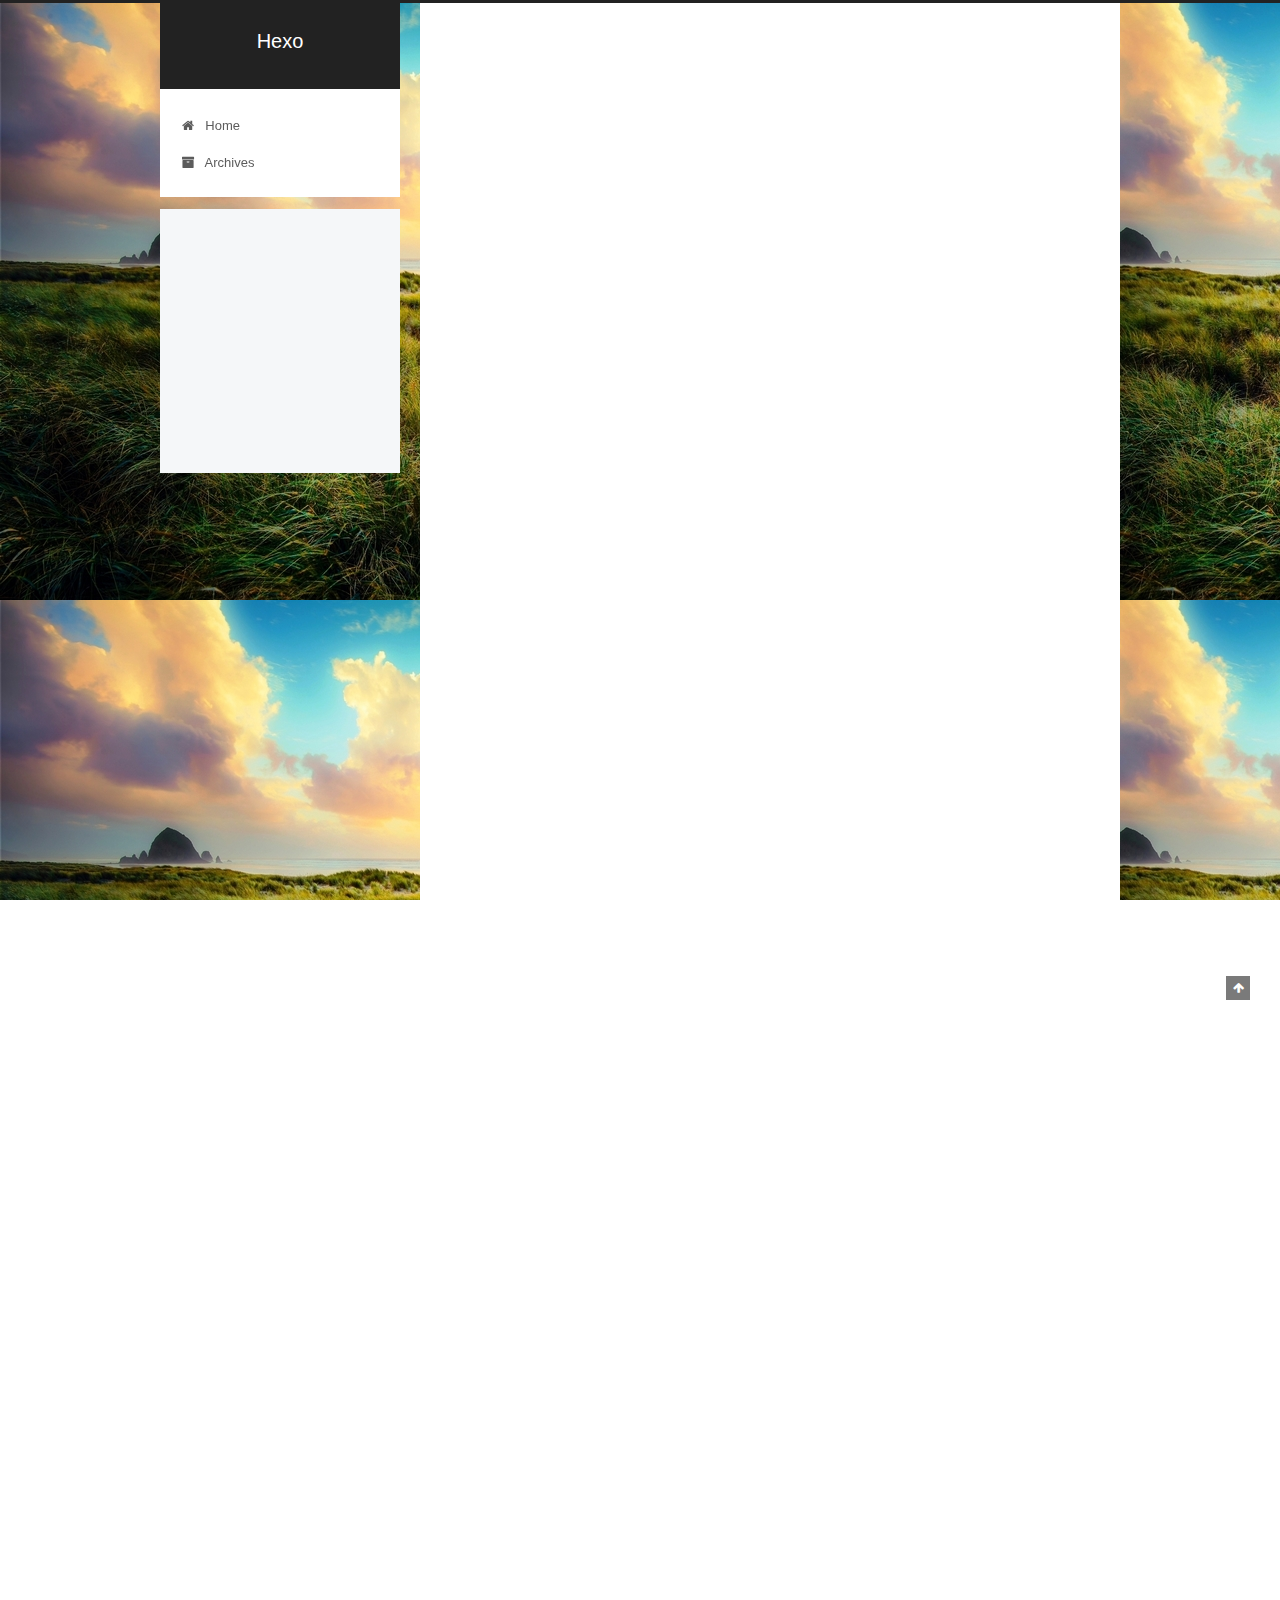
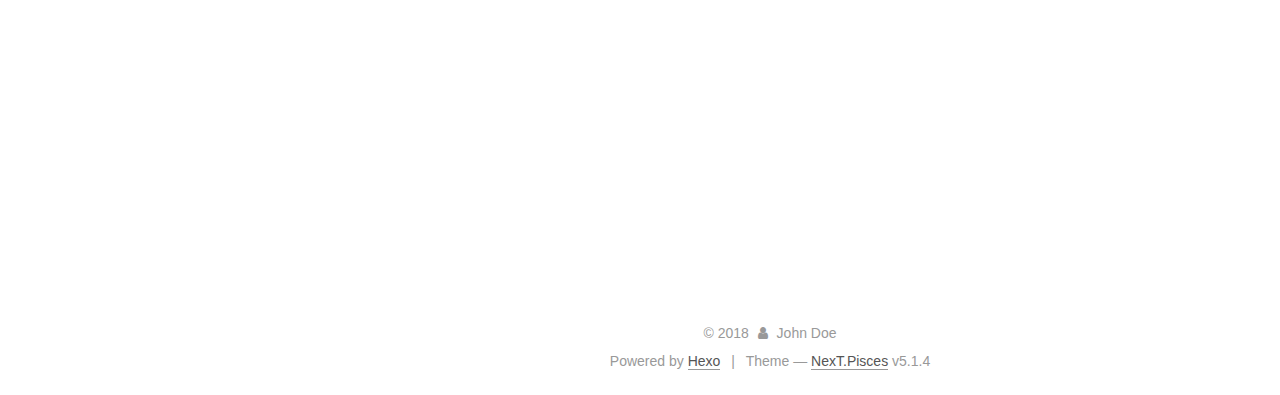
<file: index.html>
<!DOCTYPE html>



  


<html class="theme-next pisces use-motion" lang="">
<head><meta name="generator" content="Hexo 3.8.0">
  <meta charset="UTF-8">
<meta http-equiv="X-UA-Compatible" content="IE=edge">
<meta name="viewport" content="width=device-width, initial-scale=1, maximum-scale=1">
<meta name="theme-color" content="#222">









<meta http-equiv="Cache-Control" content="no-transform">
<meta http-equiv="Cache-Control" content="no-siteapp">
















  
  
  <link href="/lib/fancybox/source/jquery.fancybox.css?v=2.1.5" rel="stylesheet" type="text/css">







<link href="/lib/font-awesome/css/font-awesome.min.css?v=4.6.2" rel="stylesheet" type="text/css">

<link href="/css/main.css?v=5.1.4" rel="stylesheet" type="text/css">


  <link rel="apple-touch-icon" sizes="180x180" href="/images/apple-touch-icon-next.png?v=5.1.4">


  <link rel="icon" type="image/png" sizes="32x32" href="/images/favicon-32x32-next.png?v=5.1.4">


  <link rel="icon" type="image/png" sizes="16x16" href="/images/favicon-16x16-next.png?v=5.1.4">


  <link rel="mask-icon" href="/images/logo.svg?v=5.1.4" color="#222">





  <meta name="keywords" content="Hexo, NexT">










<meta property="og:type" content="website">
<meta property="og:title" content="Hexo">
<meta property="og:url" content="http://yoursite.com/index.html">
<meta property="og:site_name" content="Hexo">
<meta property="og:locale" content="default">
<meta name="twitter:card" content="summary">
<meta name="twitter:title" content="Hexo">



<script type="text/javascript" id="hexo.configurations">
  var NexT = window.NexT || {};
  var CONFIG = {
    root: '/',
    scheme: 'Pisces',
    version: '5.1.4',
    sidebar: {"position":"left","display":"post","offset":12,"b2t":false,"scrollpercent":false,"onmobile":false},
    fancybox: true,
    tabs: true,
    motion: {"enable":true,"async":false,"transition":{"post_block":"fadeIn","post_header":"slideDownIn","post_body":"slideDownIn","coll_header":"slideLeftIn","sidebar":"slideUpIn"}},
    duoshuo: {
      userId: '0',
      author: 'Author'
    },
    algolia: {
      applicationID: '',
      apiKey: '',
      indexName: '',
      hits: {"per_page":10},
      labels: {"input_placeholder":"Search for Posts","hits_empty":"We didn't find any results for the search: ${query}","hits_stats":"${hits} results found in ${time} ms"}
    }
  };
</script>



  <link rel="canonical" href="http://yoursite.com/">





  <title>Hexo</title>
  








</head>

<body itemscope="" itemtype="http://schema.org/WebPage" lang="default">

  
  
    
  

  <div class="container sidebar-position-left 
  page-home">
    <div class="headband"></div>

    <header id="header" class="header" itemscope="" itemtype="http://schema.org/WPHeader">
      <div class="header-inner"><div class="site-brand-wrapper">
  <div class="site-meta ">
    

    <div class="custom-logo-site-title">
      <a href="/" class="brand" rel="start">
        <span class="logo-line-before"><i></i></span>
        <span class="site-title">Hexo</span>
        <span class="logo-line-after"><i></i></span>
      </a>
    </div>
      
        <p class="site-subtitle"></p>
      
  </div>

  <div class="site-nav-toggle">
    <button>
      <span class="btn-bar"></span>
      <span class="btn-bar"></span>
      <span class="btn-bar"></span>
    </button>
  </div>
</div>

<nav class="site-nav">
  

  
    <ul id="menu" class="menu">
      
        
        <li class="menu-item menu-item-home">
          <a href="/" rel="section">
            
              <i class="menu-item-icon fa fa-fw fa-home"></i> <br>
            
            Home
          </a>
        </li>
      
        
        <li class="menu-item menu-item-archives">
          <a href="/archives/" rel="section">
            
              <i class="menu-item-icon fa fa-fw fa-archive"></i> <br>
            
            Archives
          </a>
        </li>
      

      
    </ul>
  

  
</nav>



 </div>
    </header>

    <main id="main" class="main">
      <div class="main-inner">
        <div class="content-wrap">
          <div id="content" class="content">
            
  <section id="posts" class="posts-expand">
    
      

  

  
  
  

  <article class="post post-type-normal" itemscope="" itemtype="http://schema.org/Article">
  
  
  
  <div class="post-block">
    <link itemprop="mainEntityOfPage" href="http://yoursite.com/2018/12/13/听歌听歌，别看了！！！没别的了……/">

    <span hidden itemprop="author" itemscope="" itemtype="http://schema.org/Person">
      <meta itemprop="name" content="John Doe">
      <meta itemprop="description" content="">
      <meta itemprop="image" content="/images/avatar.gif">
    </span>

    <span hidden itemprop="publisher" itemscope="" itemtype="http://schema.org/Organization">
      <meta itemprop="name" content="Hexo">
    </span>

    
      <header class="post-header">

        
        
          <h1 class="post-title" itemprop="name headline">
                
                <a class="post-title-link" href="/2018/12/13/听歌听歌，别看了！！！没别的了……/" itemprop="url">听歌听歌，别看了！！！没别的了……</a></h1>
        

        <div class="post-meta">
          <span class="post-time">
            
              <span class="post-meta-item-icon">
                <i class="fa fa-calendar-o"></i>
              </span>
              
                <span class="post-meta-item-text">Posted on</span>
              
              <time title="Post created" itemprop="dateCreated datePublished" datetime="2018-12-13T17:25:03+08:00">
                2018-12-13
              </time>
            

            

            
          </span>

          

          
            
          

          
          

          

          

          

        </div>
      </header>
    

    
    
    
    <div class="post-body" itemprop="articleBody">

      
      

      
        
          
            
          
        
      
    </div>
    
    
    

    

    

    

    <footer class="post-footer">
      

      

      

      
      
        <div class="post-eof"></div>
      
    </footer>
  </div>
  
  
  
  </article>


    
      

  

  
  
  

  <article class="post post-type-normal" itemscope="" itemtype="http://schema.org/Article">
  
  
  
  <div class="post-block">
    <link itemprop="mainEntityOfPage" href="http://yoursite.com/2018/12/13/It-s-my-space/">

    <span hidden itemprop="author" itemscope="" itemtype="http://schema.org/Person">
      <meta itemprop="name" content="John Doe">
      <meta itemprop="description" content="">
      <meta itemprop="image" content="/images/avatar.gif">
    </span>

    <span hidden itemprop="publisher" itemscope="" itemtype="http://schema.org/Organization">
      <meta itemprop="name" content="Hexo">
    </span>

    
      <header class="post-header">

        
        
          <h1 class="post-title" itemprop="name headline">
                
                <a class="post-title-link" href="/2018/12/13/It-s-my-space/" itemprop="url">It's my space</a></h1>
        

        <div class="post-meta">
          <span class="post-time">
            
              <span class="post-meta-item-icon">
                <i class="fa fa-calendar-o"></i>
              </span>
              
                <span class="post-meta-item-text">Posted on</span>
              
              <time title="Post created" itemprop="dateCreated datePublished" datetime="2018-12-13T16:33:30+08:00">
                2018-12-13
              </time>
            

            

            
          </span>

          
            <span class="post-category">
            
              <span class="post-meta-divider">|</span>
            
              <span class="post-meta-item-icon">
                <i class="fa fa-folder-o"></i>
              </span>
              
                <span class="post-meta-item-text">In</span>
              
              
                <span itemprop="about" itemscope="" itemtype="http://schema.org/Thing">
                  <a href="/categories/NO/" itemprop="url" rel="index">
                    <span itemprop="name">NO</span>
                  </a>
                </span>

                
                
              
            </span>
          

          
            
          

          
          

          

          

          

        </div>
      </header>
    

    
    
    
    <div class="post-body" itemprop="articleBody">

      
      

      
        
          
            <p><br><br>&emsp;&emsp; 程序有问题，恕我不想写下去了！！！<br>&emsp;&emsp; 那就听首歌吧。</p>

          
        
      
    </div>
    
    
    

    

    

    

    <footer class="post-footer">
      

      

      

      
      
        <div class="post-eof"></div>
      
    </footer>
  </div>
  
  
  
  </article>


    
      

  

  
  
  

  <article class="post post-type-normal" itemscope="" itemtype="http://schema.org/Article">
  
  
  
  <div class="post-block">
    <link itemprop="mainEntityOfPage" href="http://yoursite.com/2018/12/13/test-my-site/">

    <span hidden itemprop="author" itemscope="" itemtype="http://schema.org/Person">
      <meta itemprop="name" content="John Doe">
      <meta itemprop="description" content="">
      <meta itemprop="image" content="/images/avatar.gif">
    </span>

    <span hidden itemprop="publisher" itemscope="" itemtype="http://schema.org/Organization">
      <meta itemprop="name" content="Hexo">
    </span>

    
      <header class="post-header">

        
        
          <h1 class="post-title" itemprop="name headline">
                
                <a class="post-title-link" href="/2018/12/13/test-my-site/" itemprop="url">test_my_site</a></h1>
        

        <div class="post-meta">
          <span class="post-time">
            
              <span class="post-meta-item-icon">
                <i class="fa fa-calendar-o"></i>
              </span>
              
                <span class="post-meta-item-text">Posted on</span>
              
              <time title="Post created" itemprop="dateCreated datePublished" datetime="2018-12-13T15:19:51+08:00">
                2018-12-13
              </time>
            

            

            
          </span>

          

          
            
          

          
          

          

          

          

        </div>
      </header>
    

    
    
    
    <div class="post-body" itemprop="articleBody">

      
      

      
        
          
            
          
        
      
    </div>
    
    
    

    

    

    

    <footer class="post-footer">
      

      

      

      
      
        <div class="post-eof"></div>
      
    </footer>
  </div>
  
  
  
  </article>


    
      

  

  
  
  

  <article class="post post-type-normal" itemscope="" itemtype="http://schema.org/Article">
  
  
  
  <div class="post-block">
    <link itemprop="mainEntityOfPage" href="http://yoursite.com/2018/12/13/hello-world/">

    <span hidden itemprop="author" itemscope="" itemtype="http://schema.org/Person">
      <meta itemprop="name" content="John Doe">
      <meta itemprop="description" content="">
      <meta itemprop="image" content="/images/avatar.gif">
    </span>

    <span hidden itemprop="publisher" itemscope="" itemtype="http://schema.org/Organization">
      <meta itemprop="name" content="Hexo">
    </span>

    
      <header class="post-header">

        
        
          <h1 class="post-title" itemprop="name headline">
                
                <a class="post-title-link" href="/2018/12/13/hello-world/" itemprop="url">Hello World</a></h1>
        

        <div class="post-meta">
          <span class="post-time">
            
              <span class="post-meta-item-icon">
                <i class="fa fa-calendar-o"></i>
              </span>
              
                <span class="post-meta-item-text">Posted on</span>
              
              <time title="Post created" itemprop="dateCreated datePublished" datetime="2018-12-13T15:14:05+08:00">
                2018-12-13
              </time>
            

            

            
          </span>

          

          
            
          

          
          

          

          

          

        </div>
      </header>
    

    
    
    
    <div class="post-body" itemprop="articleBody">

      
      

      
        
          
            <p>Welcome to <a href="https://hexo.io/" target="_blank" rel="noopener">Hexo</a>! This is your very first post. Check <a href="https://hexo.io/docs/" target="_blank" rel="noopener">documentation</a> for more info. If you get any problems when using Hexo, you can find the answer in <a href="https://hexo.io/docs/troubleshooting.html" target="_blank" rel="noopener">troubleshooting</a> or you can ask me on <a href="https://github.com/hexojs/hexo/issues" target="_blank" rel="noopener">GitHub</a>.</p>
<h2 id="Quick-Start"><a href="#Quick-Start" class="headerlink" title="Quick Start"></a>Quick Start</h2><h3 id="Create-a-new-post"><a href="#Create-a-new-post" class="headerlink" title="Create a new post"></a>Create a new post</h3><figure class="highlight bash"><table><tr><td class="gutter"><pre><span class="line">1</span><br></pre></td><td class="code"><pre><span class="line">$ hexo new <span class="string">"My New Post"</span></span><br></pre></td></tr></table></figure>
<p>More info: <a href="https://hexo.io/docs/writing.html" target="_blank" rel="noopener">Writing</a></p>
<h3 id="Run-server"><a href="#Run-server" class="headerlink" title="Run server"></a>Run server</h3><figure class="highlight bash"><table><tr><td class="gutter"><pre><span class="line">1</span><br></pre></td><td class="code"><pre><span class="line">$ hexo server</span><br></pre></td></tr></table></figure>
<p>More info: <a href="https://hexo.io/docs/server.html" target="_blank" rel="noopener">Server</a></p>
<h3 id="Generate-static-files"><a href="#Generate-static-files" class="headerlink" title="Generate static files"></a>Generate static files</h3><figure class="highlight bash"><table><tr><td class="gutter"><pre><span class="line">1</span><br></pre></td><td class="code"><pre><span class="line">$ hexo generate</span><br></pre></td></tr></table></figure>
<p>More info: <a href="https://hexo.io/docs/generating.html" target="_blank" rel="noopener">Generating</a></p>
<h3 id="Deploy-to-remote-sites"><a href="#Deploy-to-remote-sites" class="headerlink" title="Deploy to remote sites"></a>Deploy to remote sites</h3><figure class="highlight bash"><table><tr><td class="gutter"><pre><span class="line">1</span><br></pre></td><td class="code"><pre><span class="line">$ hexo deploy</span><br></pre></td></tr></table></figure>
<p>More info: <a href="https://hexo.io/docs/deployment.html" target="_blank" rel="noopener">Deployment</a></p>

          
        
      
    </div>
    
    
    

    

    

    

    <footer class="post-footer">
      

      

      

      
      
        <div class="post-eof"></div>
      
    </footer>
  </div>
  
  
  
  </article>


    
  </section>

  


          </div>
          


          

        </div>
        
          
  
  <div class="sidebar-toggle">
    <div class="sidebar-toggle-line-wrap">
      <span class="sidebar-toggle-line sidebar-toggle-line-first"></span>
      <span class="sidebar-toggle-line sidebar-toggle-line-middle"></span>
      <span class="sidebar-toggle-line sidebar-toggle-line-last"></span>
    </div>
  </div>

  <aside id="sidebar" class="sidebar">
    
    <div class="sidebar-inner">

      

      

      <section class="site-overview-wrap sidebar-panel sidebar-panel-active">
        <div class="site-overview">
          <div class="site-author motion-element" itemprop="author" itemscope="" itemtype="http://schema.org/Person">
            
              <p class="site-author-name" itemprop="name">John Doe</p>
              <p class="site-description motion-element" itemprop="description"></p>
          </div>

          <nav class="site-state motion-element">

            
              <div class="site-state-item site-state-posts">
              
                <a href="/archives/">
              
                  <span class="site-state-item-count">4</span>
                  <span class="site-state-item-name">posts</span>
                </a>
              </div>
            

            
              
              
              <div class="site-state-item site-state-categories">
                
                  <span class="site-state-item-count">1</span>
                  <span class="site-state-item-name">categories</span>
                
              </div>
            

            
              
              
              <div class="site-state-item site-state-tags">
                
                  <span class="site-state-item-count">2</span>
                  <span class="site-state-item-name">tags</span>
                
              </div>
            

          </nav>

          

          

          
          

          
          

          

        </div>
      </section>

      

      
<br>
<iframe frameborder="no" border="0" marginwidth="0" marginheight="0" width="330" height="86" src="//music.163.com/outchain/player?type=2&id=1322800692&auto=1&height=66"></iframe>
    </div>
  </aside>


        
      </div>
    </main>

    <footer id="footer" class="footer">
      <div class="footer-inner">
        <div class="copyright">&copy; <span itemprop="copyrightYear">2018</span>
  <span class="with-love">
    <i class="fa fa-user"></i>
  </span>
  <span class="author" itemprop="copyrightHolder">John Doe</span>

  
</div>


  <div class="powered-by">Powered by <a class="theme-link" target="_blank" href="https://hexo.io">Hexo</a></div>



  <span class="post-meta-divider">|</span>



  <div class="theme-info">Theme &mdash; <a class="theme-link" target="_blank" href="https://github.com/iissnan/hexo-theme-next">NexT.Pisces</a> v5.1.4</div>




        







        
      </div>
    </footer>

    
      <div class="back-to-top">
        <i class="fa fa-arrow-up"></i>
        
      </div>
    

    

  </div>

  

<script type="text/javascript">
  if (Object.prototype.toString.call(window.Promise) !== '[object Function]') {
    window.Promise = null;
  }
</script>









  












  
  
    <script type="text/javascript" src="/lib/jquery/index.js?v=2.1.3"></script>
  

  
  
    <script type="text/javascript" src="/lib/fastclick/lib/fastclick.min.js?v=1.0.6"></script>
  

  
  
    <script type="text/javascript" src="/lib/jquery_lazyload/jquery.lazyload.js?v=1.9.7"></script>
  

  
  
    <script type="text/javascript" src="/lib/velocity/velocity.min.js?v=1.2.1"></script>
  

  
  
    <script type="text/javascript" src="/lib/velocity/velocity.ui.min.js?v=1.2.1"></script>
  

  
  
    <script type="text/javascript" src="/lib/fancybox/source/jquery.fancybox.pack.js?v=2.1.5"></script>
  


  


  <script type="text/javascript" src="/js/src/utils.js?v=5.1.4"></script>

  <script type="text/javascript" src="/js/src/motion.js?v=5.1.4"></script>



  
  


  <script type="text/javascript" src="/js/src/affix.js?v=5.1.4"></script>

  <script type="text/javascript" src="/js/src/schemes/pisces.js?v=5.1.4"></script>



  

  


  <script type="text/javascript" src="/js/src/bootstrap.js?v=5.1.4"></script>



  


  




	





  





  












  





  

  

  

  
  

  

  

  

</body>
</html>
</file>
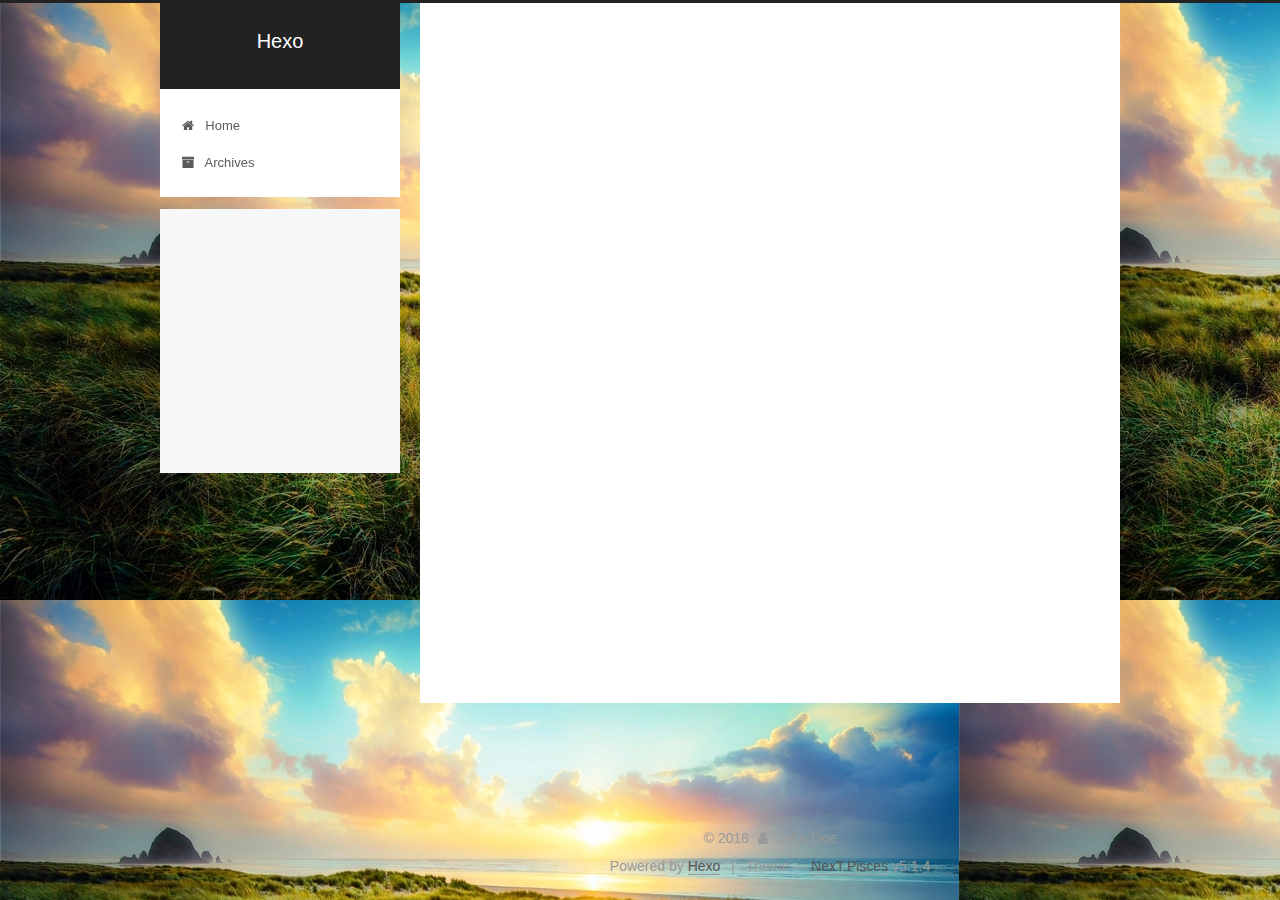
<file: archives/index.html>
<!DOCTYPE html>



  


<html class="theme-next pisces use-motion" lang="">
<head><meta name="generator" content="Hexo 3.8.0">
  <meta charset="UTF-8">
<meta http-equiv="X-UA-Compatible" content="IE=edge">
<meta name="viewport" content="width=device-width, initial-scale=1, maximum-scale=1">
<meta name="theme-color" content="#222">









<meta http-equiv="Cache-Control" content="no-transform">
<meta http-equiv="Cache-Control" content="no-siteapp">
















  
  
  <link href="/lib/fancybox/source/jquery.fancybox.css?v=2.1.5" rel="stylesheet" type="text/css">







<link href="/lib/font-awesome/css/font-awesome.min.css?v=4.6.2" rel="stylesheet" type="text/css">

<link href="/css/main.css?v=5.1.4" rel="stylesheet" type="text/css">


  <link rel="apple-touch-icon" sizes="180x180" href="/images/apple-touch-icon-next.png?v=5.1.4">


  <link rel="icon" type="image/png" sizes="32x32" href="/images/favicon-32x32-next.png?v=5.1.4">


  <link rel="icon" type="image/png" sizes="16x16" href="/images/favicon-16x16-next.png?v=5.1.4">


  <link rel="mask-icon" href="/images/logo.svg?v=5.1.4" color="#222">





  <meta name="keywords" content="Hexo, NexT">










<meta property="og:type" content="website">
<meta property="og:title" content="Hexo">
<meta property="og:url" content="http://yoursite.com/archives/index.html">
<meta property="og:site_name" content="Hexo">
<meta property="og:locale" content="default">
<meta name="twitter:card" content="summary">
<meta name="twitter:title" content="Hexo">



<script type="text/javascript" id="hexo.configurations">
  var NexT = window.NexT || {};
  var CONFIG = {
    root: '/',
    scheme: 'Pisces',
    version: '5.1.4',
    sidebar: {"position":"left","display":"post","offset":12,"b2t":false,"scrollpercent":false,"onmobile":false},
    fancybox: true,
    tabs: true,
    motion: {"enable":true,"async":false,"transition":{"post_block":"fadeIn","post_header":"slideDownIn","post_body":"slideDownIn","coll_header":"slideLeftIn","sidebar":"slideUpIn"}},
    duoshuo: {
      userId: '0',
      author: 'Author'
    },
    algolia: {
      applicationID: '',
      apiKey: '',
      indexName: '',
      hits: {"per_page":10},
      labels: {"input_placeholder":"Search for Posts","hits_empty":"We didn't find any results for the search: ${query}","hits_stats":"${hits} results found in ${time} ms"}
    }
  };
</script>



  <link rel="canonical" href="http://yoursite.com/archives/">





  <title>Archive | Hexo</title>
  








</head>

<body itemscope="" itemtype="http://schema.org/WebPage" lang="default">

  
  
    
  

  <div class="container sidebar-position-left page-archive">
    <div class="headband"></div>

    <header id="header" class="header" itemscope="" itemtype="http://schema.org/WPHeader">
      <div class="header-inner"><div class="site-brand-wrapper">
  <div class="site-meta ">
    

    <div class="custom-logo-site-title">
      <a href="/" class="brand" rel="start">
        <span class="logo-line-before"><i></i></span>
        <span class="site-title">Hexo</span>
        <span class="logo-line-after"><i></i></span>
      </a>
    </div>
      
        <p class="site-subtitle"></p>
      
  </div>

  <div class="site-nav-toggle">
    <button>
      <span class="btn-bar"></span>
      <span class="btn-bar"></span>
      <span class="btn-bar"></span>
    </button>
  </div>
</div>

<nav class="site-nav">
  

  
    <ul id="menu" class="menu">
      
        
        <li class="menu-item menu-item-home">
          <a href="/" rel="section">
            
              <i class="menu-item-icon fa fa-fw fa-home"></i> <br>
            
            Home
          </a>
        </li>
      
        
        <li class="menu-item menu-item-archives">
          <a href="/archives/" rel="section">
            
              <i class="menu-item-icon fa fa-fw fa-archive"></i> <br>
            
            Archives
          </a>
        </li>
      

      
    </ul>
  

  
</nav>



 </div>
    </header>

    <main id="main" class="main">
      <div class="main-inner">
        <div class="content-wrap">
          <div id="content" class="content">
            

  
  
  
  <div class="post-block archive">
    <div id="posts" class="posts-collapse">
      <span class="archive-move-on"></span>

      <span class="archive-page-counter">
        
        
        
          
        
        Um..! 4 posts in total. Keep on posting.
      </span>

      

        
        
        

        
          
          <div class="collection-title">
            <h1 class="archive-year" id="archive-year-2018">2018</h1>
          </div>
        
        

        

  <article class="post post-type-normal" itemscope="" itemtype="http://schema.org/Article">
    <header class="post-header">

      <h2 class="post-title">
        
            <a class="post-title-link" href="/2018/12/13/听歌听歌，别看了！！！没别的了……/" itemprop="url">
              
                <span itemprop="name">听歌听歌，别看了！！！没别的了……</span>
              
            </a>
        
      </h2>

      <div class="post-meta">
        <time class="post-time" itemprop="dateCreated" datetime="2018-12-13T17:25:03+08:00" content="2018-12-13">
          12-13
        </time>
      </div>

    </header>
  </article>



      

        
        
        

        
        

        

  <article class="post post-type-normal" itemscope="" itemtype="http://schema.org/Article">
    <header class="post-header">

      <h2 class="post-title">
        
            <a class="post-title-link" href="/2018/12/13/It-s-my-space/" itemprop="url">
              
                <span itemprop="name">It's my space</span>
              
            </a>
        
      </h2>

      <div class="post-meta">
        <time class="post-time" itemprop="dateCreated" datetime="2018-12-13T16:33:30+08:00" content="2018-12-13">
          12-13
        </time>
      </div>

    </header>
  </article>



      

        
        
        

        
        

        

  <article class="post post-type-normal" itemscope="" itemtype="http://schema.org/Article">
    <header class="post-header">

      <h2 class="post-title">
        
            <a class="post-title-link" href="/2018/12/13/test-my-site/" itemprop="url">
              
                <span itemprop="name">test_my_site</span>
              
            </a>
        
      </h2>

      <div class="post-meta">
        <time class="post-time" itemprop="dateCreated" datetime="2018-12-13T15:19:51+08:00" content="2018-12-13">
          12-13
        </time>
      </div>

    </header>
  </article>



      

        
        
        

        
        

        

  <article class="post post-type-normal" itemscope="" itemtype="http://schema.org/Article">
    <header class="post-header">

      <h2 class="post-title">
        
            <a class="post-title-link" href="/2018/12/13/hello-world/" itemprop="url">
              
                <span itemprop="name">Hello World</span>
              
            </a>
        
      </h2>

      <div class="post-meta">
        <time class="post-time" itemprop="dateCreated" datetime="2018-12-13T15:14:05+08:00" content="2018-12-13">
          12-13
        </time>
      </div>

    </header>
  </article>



      

    </div>
  </div>
  
  
  

  



          </div>
          


          

        </div>
        
          
  
  <div class="sidebar-toggle">
    <div class="sidebar-toggle-line-wrap">
      <span class="sidebar-toggle-line sidebar-toggle-line-first"></span>
      <span class="sidebar-toggle-line sidebar-toggle-line-middle"></span>
      <span class="sidebar-toggle-line sidebar-toggle-line-last"></span>
    </div>
  </div>

  <aside id="sidebar" class="sidebar">
    
    <div class="sidebar-inner">

      

      

      <section class="site-overview-wrap sidebar-panel sidebar-panel-active">
        <div class="site-overview">
          <div class="site-author motion-element" itemprop="author" itemscope="" itemtype="http://schema.org/Person">
            
              <p class="site-author-name" itemprop="name">John Doe</p>
              <p class="site-description motion-element" itemprop="description"></p>
          </div>

          <nav class="site-state motion-element">

            
              <div class="site-state-item site-state-posts">
              
                <a href="/archives/">
              
                  <span class="site-state-item-count">4</span>
                  <span class="site-state-item-name">posts</span>
                </a>
              </div>
            

            
              
              
              <div class="site-state-item site-state-categories">
                
                  <span class="site-state-item-count">1</span>
                  <span class="site-state-item-name">categories</span>
                
              </div>
            

            
              
              
              <div class="site-state-item site-state-tags">
                
                  <span class="site-state-item-count">2</span>
                  <span class="site-state-item-name">tags</span>
                
              </div>
            

          </nav>

          

          

          
          

          
          

          

        </div>
      </section>

      

      
<br>
<iframe frameborder="no" border="0" marginwidth="0" marginheight="0" width="330" height="86" src="//music.163.com/outchain/player?type=2&id=1322800692&auto=1&height=66"></iframe>
    </div>
  </aside>


        
      </div>
    </main>

    <footer id="footer" class="footer">
      <div class="footer-inner">
        <div class="copyright">&copy; <span itemprop="copyrightYear">2018</span>
  <span class="with-love">
    <i class="fa fa-user"></i>
  </span>
  <span class="author" itemprop="copyrightHolder">John Doe</span>

  
</div>


  <div class="powered-by">Powered by <a class="theme-link" target="_blank" href="https://hexo.io">Hexo</a></div>



  <span class="post-meta-divider">|</span>



  <div class="theme-info">Theme &mdash; <a class="theme-link" target="_blank" href="https://github.com/iissnan/hexo-theme-next">NexT.Pisces</a> v5.1.4</div>




        







        
      </div>
    </footer>

    
      <div class="back-to-top">
        <i class="fa fa-arrow-up"></i>
        
      </div>
    

    

  </div>

  

<script type="text/javascript">
  if (Object.prototype.toString.call(window.Promise) !== '[object Function]') {
    window.Promise = null;
  }
</script>









  












  
  
    <script type="text/javascript" src="/lib/jquery/index.js?v=2.1.3"></script>
  

  
  
    <script type="text/javascript" src="/lib/fastclick/lib/fastclick.min.js?v=1.0.6"></script>
  

  
  
    <script type="text/javascript" src="/lib/jquery_lazyload/jquery.lazyload.js?v=1.9.7"></script>
  

  
  
    <script type="text/javascript" src="/lib/velocity/velocity.min.js?v=1.2.1"></script>
  

  
  
    <script type="text/javascript" src="/lib/velocity/velocity.ui.min.js?v=1.2.1"></script>
  

  
  
    <script type="text/javascript" src="/lib/fancybox/source/jquery.fancybox.pack.js?v=2.1.5"></script>
  


  


  <script type="text/javascript" src="/js/src/utils.js?v=5.1.4"></script>

  <script type="text/javascript" src="/js/src/motion.js?v=5.1.4"></script>



  
  


  <script type="text/javascript" src="/js/src/affix.js?v=5.1.4"></script>

  <script type="text/javascript" src="/js/src/schemes/pisces.js?v=5.1.4"></script>



  

  


  <script type="text/javascript" src="/js/src/bootstrap.js?v=5.1.4"></script>



  


  




	





  





  












  





  

  

  

  
  

  

  

  

</body>
</html>
</file>
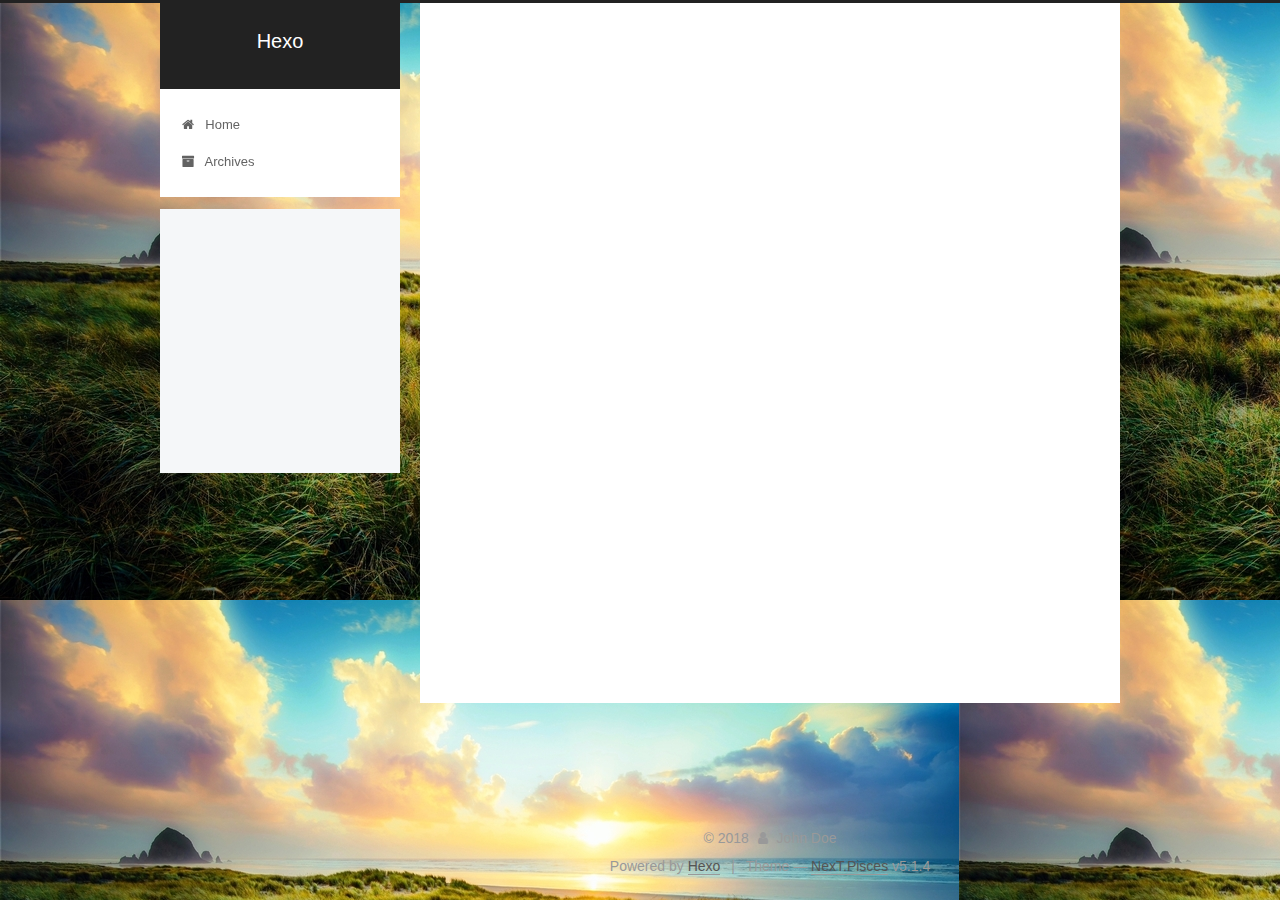
<file: archives/2018/index.html>
<!DOCTYPE html>



  


<html class="theme-next pisces use-motion" lang="">
<head><meta name="generator" content="Hexo 3.8.0">
  <meta charset="UTF-8">
<meta http-equiv="X-UA-Compatible" content="IE=edge">
<meta name="viewport" content="width=device-width, initial-scale=1, maximum-scale=1">
<meta name="theme-color" content="#222">









<meta http-equiv="Cache-Control" content="no-transform">
<meta http-equiv="Cache-Control" content="no-siteapp">
















  
  
  <link href="/lib/fancybox/source/jquery.fancybox.css?v=2.1.5" rel="stylesheet" type="text/css">







<link href="/lib/font-awesome/css/font-awesome.min.css?v=4.6.2" rel="stylesheet" type="text/css">

<link href="/css/main.css?v=5.1.4" rel="stylesheet" type="text/css">


  <link rel="apple-touch-icon" sizes="180x180" href="/images/apple-touch-icon-next.png?v=5.1.4">


  <link rel="icon" type="image/png" sizes="32x32" href="/images/favicon-32x32-next.png?v=5.1.4">


  <link rel="icon" type="image/png" sizes="16x16" href="/images/favicon-16x16-next.png?v=5.1.4">


  <link rel="mask-icon" href="/images/logo.svg?v=5.1.4" color="#222">





  <meta name="keywords" content="Hexo, NexT">










<meta property="og:type" content="website">
<meta property="og:title" content="Hexo">
<meta property="og:url" content="http://yoursite.com/archives/2018/index.html">
<meta property="og:site_name" content="Hexo">
<meta property="og:locale" content="default">
<meta name="twitter:card" content="summary">
<meta name="twitter:title" content="Hexo">



<script type="text/javascript" id="hexo.configurations">
  var NexT = window.NexT || {};
  var CONFIG = {
    root: '/',
    scheme: 'Pisces',
    version: '5.1.4',
    sidebar: {"position":"left","display":"post","offset":12,"b2t":false,"scrollpercent":false,"onmobile":false},
    fancybox: true,
    tabs: true,
    motion: {"enable":true,"async":false,"transition":{"post_block":"fadeIn","post_header":"slideDownIn","post_body":"slideDownIn","coll_header":"slideLeftIn","sidebar":"slideUpIn"}},
    duoshuo: {
      userId: '0',
      author: 'Author'
    },
    algolia: {
      applicationID: '',
      apiKey: '',
      indexName: '',
      hits: {"per_page":10},
      labels: {"input_placeholder":"Search for Posts","hits_empty":"We didn't find any results for the search: ${query}","hits_stats":"${hits} results found in ${time} ms"}
    }
  };
</script>



  <link rel="canonical" href="http://yoursite.com/archives/2018/">





  <title>Archive | Hexo</title>
  








</head>

<body itemscope="" itemtype="http://schema.org/WebPage" lang="default">

  
  
    
  

  <div class="container sidebar-position-left page-archive">
    <div class="headband"></div>

    <header id="header" class="header" itemscope="" itemtype="http://schema.org/WPHeader">
      <div class="header-inner"><div class="site-brand-wrapper">
  <div class="site-meta ">
    

    <div class="custom-logo-site-title">
      <a href="/" class="brand" rel="start">
        <span class="logo-line-before"><i></i></span>
        <span class="site-title">Hexo</span>
        <span class="logo-line-after"><i></i></span>
      </a>
    </div>
      
        <p class="site-subtitle"></p>
      
  </div>

  <div class="site-nav-toggle">
    <button>
      <span class="btn-bar"></span>
      <span class="btn-bar"></span>
      <span class="btn-bar"></span>
    </button>
  </div>
</div>

<nav class="site-nav">
  

  
    <ul id="menu" class="menu">
      
        
        <li class="menu-item menu-item-home">
          <a href="/" rel="section">
            
              <i class="menu-item-icon fa fa-fw fa-home"></i> <br>
            
            Home
          </a>
        </li>
      
        
        <li class="menu-item menu-item-archives">
          <a href="/archives/" rel="section">
            
              <i class="menu-item-icon fa fa-fw fa-archive"></i> <br>
            
            Archives
          </a>
        </li>
      

      
    </ul>
  

  
</nav>



 </div>
    </header>

    <main id="main" class="main">
      <div class="main-inner">
        <div class="content-wrap">
          <div id="content" class="content">
            

  
  
  
  <div class="post-block archive">
    <div id="posts" class="posts-collapse">
      <span class="archive-move-on"></span>

      <span class="archive-page-counter">
        
        
        
          
        
        Um..! 4 posts in total. Keep on posting.
      </span>

      

        
        
        

        
          
          <div class="collection-title">
            <h1 class="archive-year" id="archive-year-2018">2018</h1>
          </div>
        
        

        

  <article class="post post-type-normal" itemscope="" itemtype="http://schema.org/Article">
    <header class="post-header">

      <h2 class="post-title">
        
            <a class="post-title-link" href="/2018/12/13/听歌听歌，别看了！！！没别的了……/" itemprop="url">
              
                <span itemprop="name">听歌听歌，别看了！！！没别的了……</span>
              
            </a>
        
      </h2>

      <div class="post-meta">
        <time class="post-time" itemprop="dateCreated" datetime="2018-12-13T17:25:03+08:00" content="2018-12-13">
          12-13
        </time>
      </div>

    </header>
  </article>



      

        
        
        

        
        

        

  <article class="post post-type-normal" itemscope="" itemtype="http://schema.org/Article">
    <header class="post-header">

      <h2 class="post-title">
        
            <a class="post-title-link" href="/2018/12/13/It-s-my-space/" itemprop="url">
              
                <span itemprop="name">It's my space</span>
              
            </a>
        
      </h2>

      <div class="post-meta">
        <time class="post-time" itemprop="dateCreated" datetime="2018-12-13T16:33:30+08:00" content="2018-12-13">
          12-13
        </time>
      </div>

    </header>
  </article>



      

        
        
        

        
        

        

  <article class="post post-type-normal" itemscope="" itemtype="http://schema.org/Article">
    <header class="post-header">

      <h2 class="post-title">
        
            <a class="post-title-link" href="/2018/12/13/test-my-site/" itemprop="url">
              
                <span itemprop="name">test_my_site</span>
              
            </a>
        
      </h2>

      <div class="post-meta">
        <time class="post-time" itemprop="dateCreated" datetime="2018-12-13T15:19:51+08:00" content="2018-12-13">
          12-13
        </time>
      </div>

    </header>
  </article>



      

        
        
        

        
        

        

  <article class="post post-type-normal" itemscope="" itemtype="http://schema.org/Article">
    <header class="post-header">

      <h2 class="post-title">
        
            <a class="post-title-link" href="/2018/12/13/hello-world/" itemprop="url">
              
                <span itemprop="name">Hello World</span>
              
            </a>
        
      </h2>

      <div class="post-meta">
        <time class="post-time" itemprop="dateCreated" datetime="2018-12-13T15:14:05+08:00" content="2018-12-13">
          12-13
        </time>
      </div>

    </header>
  </article>



      

    </div>
  </div>
  
  
  

  



          </div>
          


          

        </div>
        
          
  
  <div class="sidebar-toggle">
    <div class="sidebar-toggle-line-wrap">
      <span class="sidebar-toggle-line sidebar-toggle-line-first"></span>
      <span class="sidebar-toggle-line sidebar-toggle-line-middle"></span>
      <span class="sidebar-toggle-line sidebar-toggle-line-last"></span>
    </div>
  </div>

  <aside id="sidebar" class="sidebar">
    
    <div class="sidebar-inner">

      

      

      <section class="site-overview-wrap sidebar-panel sidebar-panel-active">
        <div class="site-overview">
          <div class="site-author motion-element" itemprop="author" itemscope="" itemtype="http://schema.org/Person">
            
              <p class="site-author-name" itemprop="name">John Doe</p>
              <p class="site-description motion-element" itemprop="description"></p>
          </div>

          <nav class="site-state motion-element">

            
              <div class="site-state-item site-state-posts">
              
                <a href="/archives/">
              
                  <span class="site-state-item-count">4</span>
                  <span class="site-state-item-name">posts</span>
                </a>
              </div>
            

            
              
              
              <div class="site-state-item site-state-categories">
                
                  <span class="site-state-item-count">1</span>
                  <span class="site-state-item-name">categories</span>
                
              </div>
            

            
              
              
              <div class="site-state-item site-state-tags">
                
                  <span class="site-state-item-count">2</span>
                  <span class="site-state-item-name">tags</span>
                
              </div>
            

          </nav>

          

          

          
          

          
          

          

        </div>
      </section>

      

      
<br>
<iframe frameborder="no" border="0" marginwidth="0" marginheight="0" width="330" height="86" src="//music.163.com/outchain/player?type=2&id=1322800692&auto=1&height=66"></iframe>
    </div>
  </aside>


        
      </div>
    </main>

    <footer id="footer" class="footer">
      <div class="footer-inner">
        <div class="copyright">&copy; <span itemprop="copyrightYear">2018</span>
  <span class="with-love">
    <i class="fa fa-user"></i>
  </span>
  <span class="author" itemprop="copyrightHolder">John Doe</span>

  
</div>


  <div class="powered-by">Powered by <a class="theme-link" target="_blank" href="https://hexo.io">Hexo</a></div>



  <span class="post-meta-divider">|</span>



  <div class="theme-info">Theme &mdash; <a class="theme-link" target="_blank" href="https://github.com/iissnan/hexo-theme-next">NexT.Pisces</a> v5.1.4</div>




        







        
      </div>
    </footer>

    
      <div class="back-to-top">
        <i class="fa fa-arrow-up"></i>
        
      </div>
    

    

  </div>

  

<script type="text/javascript">
  if (Object.prototype.toString.call(window.Promise) !== '[object Function]') {
    window.Promise = null;
  }
</script>









  












  
  
    <script type="text/javascript" src="/lib/jquery/index.js?v=2.1.3"></script>
  

  
  
    <script type="text/javascript" src="/lib/fastclick/lib/fastclick.min.js?v=1.0.6"></script>
  

  
  
    <script type="text/javascript" src="/lib/jquery_lazyload/jquery.lazyload.js?v=1.9.7"></script>
  

  
  
    <script type="text/javascript" src="/lib/velocity/velocity.min.js?v=1.2.1"></script>
  

  
  
    <script type="text/javascript" src="/lib/velocity/velocity.ui.min.js?v=1.2.1"></script>
  

  
  
    <script type="text/javascript" src="/lib/fancybox/source/jquery.fancybox.pack.js?v=2.1.5"></script>
  


  


  <script type="text/javascript" src="/js/src/utils.js?v=5.1.4"></script>

  <script type="text/javascript" src="/js/src/motion.js?v=5.1.4"></script>



  
  


  <script type="text/javascript" src="/js/src/affix.js?v=5.1.4"></script>

  <script type="text/javascript" src="/js/src/schemes/pisces.js?v=5.1.4"></script>



  

  


  <script type="text/javascript" src="/js/src/bootstrap.js?v=5.1.4"></script>



  


  




	





  





  












  





  

  

  

  
  

  

  

  

</body>
</html>
</file>
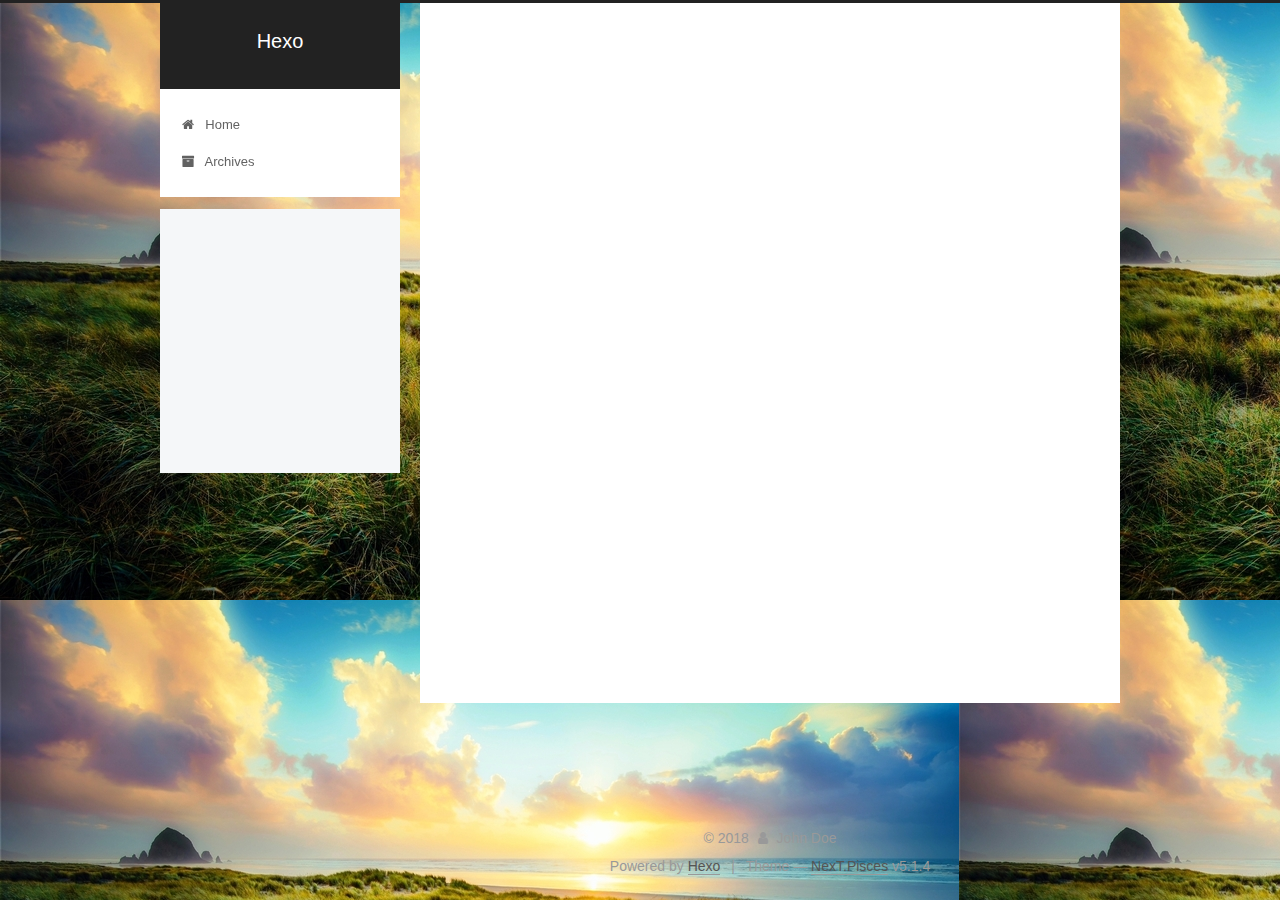
<file: categories/NO/index.html>
<!DOCTYPE html>



  


<html class="theme-next pisces use-motion" lang="">
<head><meta name="generator" content="Hexo 3.8.0">
  <meta charset="UTF-8">
<meta http-equiv="X-UA-Compatible" content="IE=edge">
<meta name="viewport" content="width=device-width, initial-scale=1, maximum-scale=1">
<meta name="theme-color" content="#222">









<meta http-equiv="Cache-Control" content="no-transform">
<meta http-equiv="Cache-Control" content="no-siteapp">
















  
  
  <link href="/lib/fancybox/source/jquery.fancybox.css?v=2.1.5" rel="stylesheet" type="text/css">







<link href="/lib/font-awesome/css/font-awesome.min.css?v=4.6.2" rel="stylesheet" type="text/css">

<link href="/css/main.css?v=5.1.4" rel="stylesheet" type="text/css">


  <link rel="apple-touch-icon" sizes="180x180" href="/images/apple-touch-icon-next.png?v=5.1.4">


  <link rel="icon" type="image/png" sizes="32x32" href="/images/favicon-32x32-next.png?v=5.1.4">


  <link rel="icon" type="image/png" sizes="16x16" href="/images/favicon-16x16-next.png?v=5.1.4">


  <link rel="mask-icon" href="/images/logo.svg?v=5.1.4" color="#222">





  <meta name="keywords" content="Hexo, NexT">










<meta property="og:type" content="website">
<meta property="og:title" content="Hexo">
<meta property="og:url" content="http://yoursite.com/categories/NO/index.html">
<meta property="og:site_name" content="Hexo">
<meta property="og:locale" content="default">
<meta name="twitter:card" content="summary">
<meta name="twitter:title" content="Hexo">



<script type="text/javascript" id="hexo.configurations">
  var NexT = window.NexT || {};
  var CONFIG = {
    root: '/',
    scheme: 'Pisces',
    version: '5.1.4',
    sidebar: {"position":"left","display":"post","offset":12,"b2t":false,"scrollpercent":false,"onmobile":false},
    fancybox: true,
    tabs: true,
    motion: {"enable":true,"async":false,"transition":{"post_block":"fadeIn","post_header":"slideDownIn","post_body":"slideDownIn","coll_header":"slideLeftIn","sidebar":"slideUpIn"}},
    duoshuo: {
      userId: '0',
      author: 'Author'
    },
    algolia: {
      applicationID: '',
      apiKey: '',
      indexName: '',
      hits: {"per_page":10},
      labels: {"input_placeholder":"Search for Posts","hits_empty":"We didn't find any results for the search: ${query}","hits_stats":"${hits} results found in ${time} ms"}
    }
  };
</script>



  <link rel="canonical" href="http://yoursite.com/categories/NO/">





  <title>Category: NO | Hexo</title>
  








</head>

<body itemscope="" itemtype="http://schema.org/WebPage" lang="default">

  
  
    
  

  <div class="container sidebar-position-left ">
    <div class="headband"></div>

    <header id="header" class="header" itemscope="" itemtype="http://schema.org/WPHeader">
      <div class="header-inner"><div class="site-brand-wrapper">
  <div class="site-meta ">
    

    <div class="custom-logo-site-title">
      <a href="/" class="brand" rel="start">
        <span class="logo-line-before"><i></i></span>
        <span class="site-title">Hexo</span>
        <span class="logo-line-after"><i></i></span>
      </a>
    </div>
      
        <p class="site-subtitle"></p>
      
  </div>

  <div class="site-nav-toggle">
    <button>
      <span class="btn-bar"></span>
      <span class="btn-bar"></span>
      <span class="btn-bar"></span>
    </button>
  </div>
</div>

<nav class="site-nav">
  

  
    <ul id="menu" class="menu">
      
        
        <li class="menu-item menu-item-home">
          <a href="/" rel="section">
            
              <i class="menu-item-icon fa fa-fw fa-home"></i> <br>
            
            Home
          </a>
        </li>
      
        
        <li class="menu-item menu-item-archives">
          <a href="/archives/" rel="section">
            
              <i class="menu-item-icon fa fa-fw fa-archive"></i> <br>
            
            Archives
          </a>
        </li>
      

      
    </ul>
  

  
</nav>



 </div>
    </header>

    <main id="main" class="main">
      <div class="main-inner">
        <div class="content-wrap">
          <div id="content" class="content">
            

  
  
  
  <div class="post-block category">

    <div id="posts" class="posts-collapse">
      <div class="collection-title">
        <h1>NO<small>Category</small>
        </h1>
      </div>

      
        

  <article class="post post-type-normal" itemscope="" itemtype="http://schema.org/Article">
    <header class="post-header">

      <h2 class="post-title">
        
            <a class="post-title-link" href="/2018/12/13/It-s-my-space/" itemprop="url">
              
                <span itemprop="name">It's my space</span>
              
            </a>
        
      </h2>

      <div class="post-meta">
        <time class="post-time" itemprop="dateCreated" datetime="2018-12-13T16:33:30+08:00" content="2018-12-13">
          12-13
        </time>
      </div>

    </header>
  </article>


      
    </div>

  </div>
  
  
  

  



          </div>
          


          

        </div>
        
          
  
  <div class="sidebar-toggle">
    <div class="sidebar-toggle-line-wrap">
      <span class="sidebar-toggle-line sidebar-toggle-line-first"></span>
      <span class="sidebar-toggle-line sidebar-toggle-line-middle"></span>
      <span class="sidebar-toggle-line sidebar-toggle-line-last"></span>
    </div>
  </div>

  <aside id="sidebar" class="sidebar">
    
    <div class="sidebar-inner">

      

      

      <section class="site-overview-wrap sidebar-panel sidebar-panel-active">
        <div class="site-overview">
          <div class="site-author motion-element" itemprop="author" itemscope="" itemtype="http://schema.org/Person">
            
              <p class="site-author-name" itemprop="name">John Doe</p>
              <p class="site-description motion-element" itemprop="description"></p>
          </div>

          <nav class="site-state motion-element">

            
              <div class="site-state-item site-state-posts">
              
                <a href="/archives/">
              
                  <span class="site-state-item-count">4</span>
                  <span class="site-state-item-name">posts</span>
                </a>
              </div>
            

            
              
              
              <div class="site-state-item site-state-categories">
                
                  <span class="site-state-item-count">1</span>
                  <span class="site-state-item-name">categories</span>
                
              </div>
            

            
              
              
              <div class="site-state-item site-state-tags">
                
                  <span class="site-state-item-count">2</span>
                  <span class="site-state-item-name">tags</span>
                
              </div>
            

          </nav>

          

          

          
          

          
          

          

        </div>
      </section>

      

      
<br>
<iframe frameborder="no" border="0" marginwidth="0" marginheight="0" width="330" height="86" src="//music.163.com/outchain/player?type=2&id=1322800692&auto=1&height=66"></iframe>
    </div>
  </aside>


        
      </div>
    </main>

    <footer id="footer" class="footer">
      <div class="footer-inner">
        <div class="copyright">&copy; <span itemprop="copyrightYear">2018</span>
  <span class="with-love">
    <i class="fa fa-user"></i>
  </span>
  <span class="author" itemprop="copyrightHolder">John Doe</span>

  
</div>


  <div class="powered-by">Powered by <a class="theme-link" target="_blank" href="https://hexo.io">Hexo</a></div>



  <span class="post-meta-divider">|</span>



  <div class="theme-info">Theme &mdash; <a class="theme-link" target="_blank" href="https://github.com/iissnan/hexo-theme-next">NexT.Pisces</a> v5.1.4</div>




        







        
      </div>
    </footer>

    
      <div class="back-to-top">
        <i class="fa fa-arrow-up"></i>
        
      </div>
    

    

  </div>

  

<script type="text/javascript">
  if (Object.prototype.toString.call(window.Promise) !== '[object Function]') {
    window.Promise = null;
  }
</script>









  












  
  
    <script type="text/javascript" src="/lib/jquery/index.js?v=2.1.3"></script>
  

  
  
    <script type="text/javascript" src="/lib/fastclick/lib/fastclick.min.js?v=1.0.6"></script>
  

  
  
    <script type="text/javascript" src="/lib/jquery_lazyload/jquery.lazyload.js?v=1.9.7"></script>
  

  
  
    <script type="text/javascript" src="/lib/velocity/velocity.min.js?v=1.2.1"></script>
  

  
  
    <script type="text/javascript" src="/lib/velocity/velocity.ui.min.js?v=1.2.1"></script>
  

  
  
    <script type="text/javascript" src="/lib/fancybox/source/jquery.fancybox.pack.js?v=2.1.5"></script>
  


  


  <script type="text/javascript" src="/js/src/utils.js?v=5.1.4"></script>

  <script type="text/javascript" src="/js/src/motion.js?v=5.1.4"></script>



  
  


  <script type="text/javascript" src="/js/src/affix.js?v=5.1.4"></script>

  <script type="text/javascript" src="/js/src/schemes/pisces.js?v=5.1.4"></script>



  

  


  <script type="text/javascript" src="/js/src/bootstrap.js?v=5.1.4"></script>



  


  




	





  





  












  





  

  

  

  
  

  

  

  

</body>
</html>
</file>
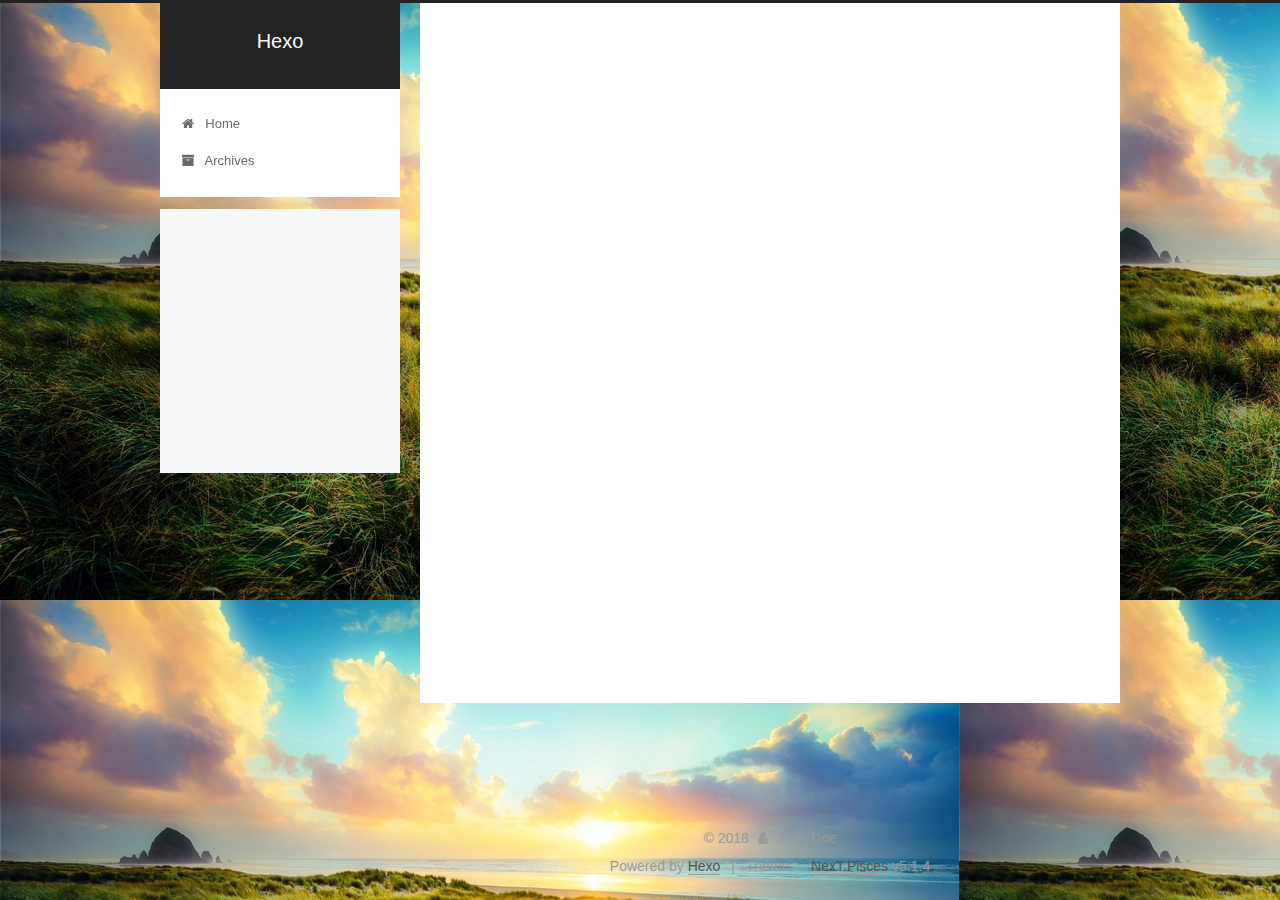
<file: tags/FirstParagraph/index.html>
<!DOCTYPE html>



  


<html class="theme-next pisces use-motion" lang="">
<head><meta name="generator" content="Hexo 3.8.0">
  <meta charset="UTF-8">
<meta http-equiv="X-UA-Compatible" content="IE=edge">
<meta name="viewport" content="width=device-width, initial-scale=1, maximum-scale=1">
<meta name="theme-color" content="#222">









<meta http-equiv="Cache-Control" content="no-transform">
<meta http-equiv="Cache-Control" content="no-siteapp">
















  
  
  <link href="/lib/fancybox/source/jquery.fancybox.css?v=2.1.5" rel="stylesheet" type="text/css">







<link href="/lib/font-awesome/css/font-awesome.min.css?v=4.6.2" rel="stylesheet" type="text/css">

<link href="/css/main.css?v=5.1.4" rel="stylesheet" type="text/css">


  <link rel="apple-touch-icon" sizes="180x180" href="/images/apple-touch-icon-next.png?v=5.1.4">


  <link rel="icon" type="image/png" sizes="32x32" href="/images/favicon-32x32-next.png?v=5.1.4">


  <link rel="icon" type="image/png" sizes="16x16" href="/images/favicon-16x16-next.png?v=5.1.4">


  <link rel="mask-icon" href="/images/logo.svg?v=5.1.4" color="#222">





  <meta name="keywords" content="Hexo, NexT">










<meta property="og:type" content="website">
<meta property="og:title" content="Hexo">
<meta property="og:url" content="http://yoursite.com/tags/FirstParagraph/index.html">
<meta property="og:site_name" content="Hexo">
<meta property="og:locale" content="default">
<meta name="twitter:card" content="summary">
<meta name="twitter:title" content="Hexo">



<script type="text/javascript" id="hexo.configurations">
  var NexT = window.NexT || {};
  var CONFIG = {
    root: '/',
    scheme: 'Pisces',
    version: '5.1.4',
    sidebar: {"position":"left","display":"post","offset":12,"b2t":false,"scrollpercent":false,"onmobile":false},
    fancybox: true,
    tabs: true,
    motion: {"enable":true,"async":false,"transition":{"post_block":"fadeIn","post_header":"slideDownIn","post_body":"slideDownIn","coll_header":"slideLeftIn","sidebar":"slideUpIn"}},
    duoshuo: {
      userId: '0',
      author: 'Author'
    },
    algolia: {
      applicationID: '',
      apiKey: '',
      indexName: '',
      hits: {"per_page":10},
      labels: {"input_placeholder":"Search for Posts","hits_empty":"We didn't find any results for the search: ${query}","hits_stats":"${hits} results found in ${time} ms"}
    }
  };
</script>



  <link rel="canonical" href="http://yoursite.com/tags/FirstParagraph/">





  <title>Tag: FirstParagraph | Hexo</title>
  








</head>

<body itemscope="" itemtype="http://schema.org/WebPage" lang="default">

  
  
    
  

  <div class="container sidebar-position-left ">
    <div class="headband"></div>

    <header id="header" class="header" itemscope="" itemtype="http://schema.org/WPHeader">
      <div class="header-inner"><div class="site-brand-wrapper">
  <div class="site-meta ">
    

    <div class="custom-logo-site-title">
      <a href="/" class="brand" rel="start">
        <span class="logo-line-before"><i></i></span>
        <span class="site-title">Hexo</span>
        <span class="logo-line-after"><i></i></span>
      </a>
    </div>
      
        <p class="site-subtitle"></p>
      
  </div>

  <div class="site-nav-toggle">
    <button>
      <span class="btn-bar"></span>
      <span class="btn-bar"></span>
      <span class="btn-bar"></span>
    </button>
  </div>
</div>

<nav class="site-nav">
  

  
    <ul id="menu" class="menu">
      
        
        <li class="menu-item menu-item-home">
          <a href="/" rel="section">
            
              <i class="menu-item-icon fa fa-fw fa-home"></i> <br>
            
            Home
          </a>
        </li>
      
        
        <li class="menu-item menu-item-archives">
          <a href="/archives/" rel="section">
            
              <i class="menu-item-icon fa fa-fw fa-archive"></i> <br>
            
            Archives
          </a>
        </li>
      

      
    </ul>
  

  
</nav>



 </div>
    </header>

    <main id="main" class="main">
      <div class="main-inner">
        <div class="content-wrap">
          <div id="content" class="content">
            

  
  
  
  <div class="post-block tag">

    <div id="posts" class="posts-collapse">
      <div class="collection-title">
        <h1>FirstParagraph<small>Tag</small>
        </h1>
      </div>

      
        

  <article class="post post-type-normal" itemscope="" itemtype="http://schema.org/Article">
    <header class="post-header">

      <h2 class="post-title">
        
            <a class="post-title-link" href="/2018/12/13/It-s-my-space/" itemprop="url">
              
                <span itemprop="name">It's my space</span>
              
            </a>
        
      </h2>

      <div class="post-meta">
        <time class="post-time" itemprop="dateCreated" datetime="2018-12-13T16:33:30+08:00" content="2018-12-13">
          12-13
        </time>
      </div>

    </header>
  </article>


      
    </div>

  </div>
  
  
  

  


          </div>
          


          

        </div>
        
          
  
  <div class="sidebar-toggle">
    <div class="sidebar-toggle-line-wrap">
      <span class="sidebar-toggle-line sidebar-toggle-line-first"></span>
      <span class="sidebar-toggle-line sidebar-toggle-line-middle"></span>
      <span class="sidebar-toggle-line sidebar-toggle-line-last"></span>
    </div>
  </div>

  <aside id="sidebar" class="sidebar">
    
    <div class="sidebar-inner">

      

      

      <section class="site-overview-wrap sidebar-panel sidebar-panel-active">
        <div class="site-overview">
          <div class="site-author motion-element" itemprop="author" itemscope="" itemtype="http://schema.org/Person">
            
              <p class="site-author-name" itemprop="name">John Doe</p>
              <p class="site-description motion-element" itemprop="description"></p>
          </div>

          <nav class="site-state motion-element">

            
              <div class="site-state-item site-state-posts">
              
                <a href="/archives/">
              
                  <span class="site-state-item-count">4</span>
                  <span class="site-state-item-name">posts</span>
                </a>
              </div>
            

            
              
              
              <div class="site-state-item site-state-categories">
                
                  <span class="site-state-item-count">1</span>
                  <span class="site-state-item-name">categories</span>
                
              </div>
            

            
              
              
              <div class="site-state-item site-state-tags">
                
                  <span class="site-state-item-count">2</span>
                  <span class="site-state-item-name">tags</span>
                
              </div>
            

          </nav>

          

          

          
          

          
          

          

        </div>
      </section>

      

      
<br>
<iframe frameborder="no" border="0" marginwidth="0" marginheight="0" width="330" height="86" src="//music.163.com/outchain/player?type=2&id=1322800692&auto=1&height=66"></iframe>
    </div>
  </aside>


        
      </div>
    </main>

    <footer id="footer" class="footer">
      <div class="footer-inner">
        <div class="copyright">&copy; <span itemprop="copyrightYear">2018</span>
  <span class="with-love">
    <i class="fa fa-user"></i>
  </span>
  <span class="author" itemprop="copyrightHolder">John Doe</span>

  
</div>


  <div class="powered-by">Powered by <a class="theme-link" target="_blank" href="https://hexo.io">Hexo</a></div>



  <span class="post-meta-divider">|</span>



  <div class="theme-info">Theme &mdash; <a class="theme-link" target="_blank" href="https://github.com/iissnan/hexo-theme-next">NexT.Pisces</a> v5.1.4</div>




        







        
      </div>
    </footer>

    
      <div class="back-to-top">
        <i class="fa fa-arrow-up"></i>
        
      </div>
    

    

  </div>

  

<script type="text/javascript">
  if (Object.prototype.toString.call(window.Promise) !== '[object Function]') {
    window.Promise = null;
  }
</script>









  












  
  
    <script type="text/javascript" src="/lib/jquery/index.js?v=2.1.3"></script>
  

  
  
    <script type="text/javascript" src="/lib/fastclick/lib/fastclick.min.js?v=1.0.6"></script>
  

  
  
    <script type="text/javascript" src="/lib/jquery_lazyload/jquery.lazyload.js?v=1.9.7"></script>
  

  
  
    <script type="text/javascript" src="/lib/velocity/velocity.min.js?v=1.2.1"></script>
  

  
  
    <script type="text/javascript" src="/lib/velocity/velocity.ui.min.js?v=1.2.1"></script>
  

  
  
    <script type="text/javascript" src="/lib/fancybox/source/jquery.fancybox.pack.js?v=2.1.5"></script>
  


  


  <script type="text/javascript" src="/js/src/utils.js?v=5.1.4"></script>

  <script type="text/javascript" src="/js/src/motion.js?v=5.1.4"></script>



  
  


  <script type="text/javascript" src="/js/src/affix.js?v=5.1.4"></script>

  <script type="text/javascript" src="/js/src/schemes/pisces.js?v=5.1.4"></script>



  

  


  <script type="text/javascript" src="/js/src/bootstrap.js?v=5.1.4"></script>



  


  




	





  





  












  





  

  

  

  
  

  

  

  

</body>
</html>
</file>
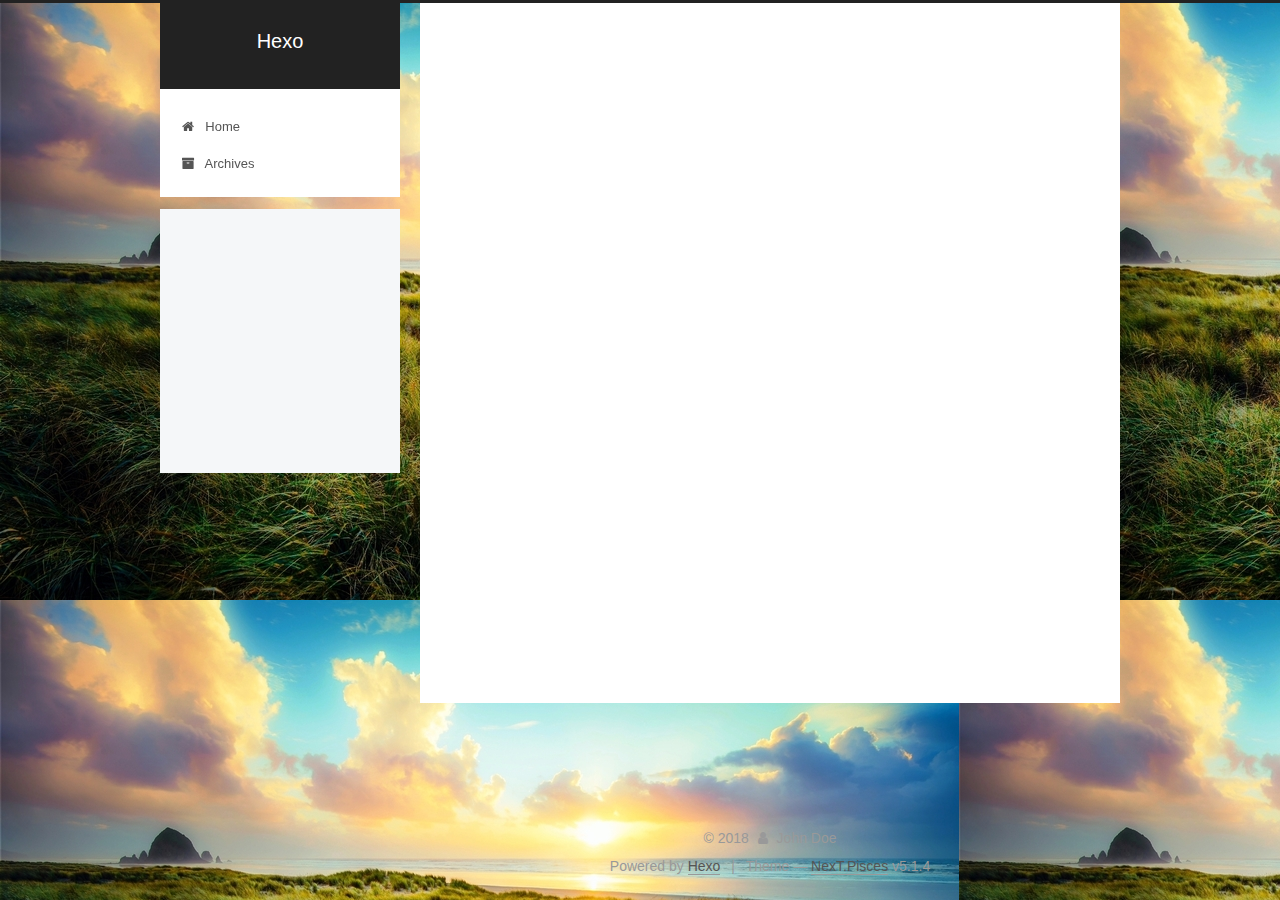
<file: tags/GentleWine/index.html>
<!DOCTYPE html>



  


<html class="theme-next pisces use-motion" lang="">
<head><meta name="generator" content="Hexo 3.8.0">
  <meta charset="UTF-8">
<meta http-equiv="X-UA-Compatible" content="IE=edge">
<meta name="viewport" content="width=device-width, initial-scale=1, maximum-scale=1">
<meta name="theme-color" content="#222">









<meta http-equiv="Cache-Control" content="no-transform">
<meta http-equiv="Cache-Control" content="no-siteapp">
















  
  
  <link href="/lib/fancybox/source/jquery.fancybox.css?v=2.1.5" rel="stylesheet" type="text/css">







<link href="/lib/font-awesome/css/font-awesome.min.css?v=4.6.2" rel="stylesheet" type="text/css">

<link href="/css/main.css?v=5.1.4" rel="stylesheet" type="text/css">


  <link rel="apple-touch-icon" sizes="180x180" href="/images/apple-touch-icon-next.png?v=5.1.4">


  <link rel="icon" type="image/png" sizes="32x32" href="/images/favicon-32x32-next.png?v=5.1.4">


  <link rel="icon" type="image/png" sizes="16x16" href="/images/favicon-16x16-next.png?v=5.1.4">


  <link rel="mask-icon" href="/images/logo.svg?v=5.1.4" color="#222">





  <meta name="keywords" content="Hexo, NexT">










<meta property="og:type" content="website">
<meta property="og:title" content="Hexo">
<meta property="og:url" content="http://yoursite.com/tags/GentleWine/index.html">
<meta property="og:site_name" content="Hexo">
<meta property="og:locale" content="default">
<meta name="twitter:card" content="summary">
<meta name="twitter:title" content="Hexo">



<script type="text/javascript" id="hexo.configurations">
  var NexT = window.NexT || {};
  var CONFIG = {
    root: '/',
    scheme: 'Pisces',
    version: '5.1.4',
    sidebar: {"position":"left","display":"post","offset":12,"b2t":false,"scrollpercent":false,"onmobile":false},
    fancybox: true,
    tabs: true,
    motion: {"enable":true,"async":false,"transition":{"post_block":"fadeIn","post_header":"slideDownIn","post_body":"slideDownIn","coll_header":"slideLeftIn","sidebar":"slideUpIn"}},
    duoshuo: {
      userId: '0',
      author: 'Author'
    },
    algolia: {
      applicationID: '',
      apiKey: '',
      indexName: '',
      hits: {"per_page":10},
      labels: {"input_placeholder":"Search for Posts","hits_empty":"We didn't find any results for the search: ${query}","hits_stats":"${hits} results found in ${time} ms"}
    }
  };
</script>



  <link rel="canonical" href="http://yoursite.com/tags/GentleWine/">





  <title>Tag: GentleWine | Hexo</title>
  








</head>

<body itemscope="" itemtype="http://schema.org/WebPage" lang="default">

  
  
    
  

  <div class="container sidebar-position-left ">
    <div class="headband"></div>

    <header id="header" class="header" itemscope="" itemtype="http://schema.org/WPHeader">
      <div class="header-inner"><div class="site-brand-wrapper">
  <div class="site-meta ">
    

    <div class="custom-logo-site-title">
      <a href="/" class="brand" rel="start">
        <span class="logo-line-before"><i></i></span>
        <span class="site-title">Hexo</span>
        <span class="logo-line-after"><i></i></span>
      </a>
    </div>
      
        <p class="site-subtitle"></p>
      
  </div>

  <div class="site-nav-toggle">
    <button>
      <span class="btn-bar"></span>
      <span class="btn-bar"></span>
      <span class="btn-bar"></span>
    </button>
  </div>
</div>

<nav class="site-nav">
  

  
    <ul id="menu" class="menu">
      
        
        <li class="menu-item menu-item-home">
          <a href="/" rel="section">
            
              <i class="menu-item-icon fa fa-fw fa-home"></i> <br>
            
            Home
          </a>
        </li>
      
        
        <li class="menu-item menu-item-archives">
          <a href="/archives/" rel="section">
            
              <i class="menu-item-icon fa fa-fw fa-archive"></i> <br>
            
            Archives
          </a>
        </li>
      

      
    </ul>
  

  
</nav>



 </div>
    </header>

    <main id="main" class="main">
      <div class="main-inner">
        <div class="content-wrap">
          <div id="content" class="content">
            

  
  
  
  <div class="post-block tag">

    <div id="posts" class="posts-collapse">
      <div class="collection-title">
        <h1>GentleWine<small>Tag</small>
        </h1>
      </div>

      
        

  <article class="post post-type-normal" itemscope="" itemtype="http://schema.org/Article">
    <header class="post-header">

      <h2 class="post-title">
        
            <a class="post-title-link" href="/2018/12/13/It-s-my-space/" itemprop="url">
              
                <span itemprop="name">It's my space</span>
              
            </a>
        
      </h2>

      <div class="post-meta">
        <time class="post-time" itemprop="dateCreated" datetime="2018-12-13T16:33:30+08:00" content="2018-12-13">
          12-13
        </time>
      </div>

    </header>
  </article>


      
    </div>

  </div>
  
  
  

  


          </div>
          


          

        </div>
        
          
  
  <div class="sidebar-toggle">
    <div class="sidebar-toggle-line-wrap">
      <span class="sidebar-toggle-line sidebar-toggle-line-first"></span>
      <span class="sidebar-toggle-line sidebar-toggle-line-middle"></span>
      <span class="sidebar-toggle-line sidebar-toggle-line-last"></span>
    </div>
  </div>

  <aside id="sidebar" class="sidebar">
    
    <div class="sidebar-inner">

      

      

      <section class="site-overview-wrap sidebar-panel sidebar-panel-active">
        <div class="site-overview">
          <div class="site-author motion-element" itemprop="author" itemscope="" itemtype="http://schema.org/Person">
            
              <p class="site-author-name" itemprop="name">John Doe</p>
              <p class="site-description motion-element" itemprop="description"></p>
          </div>

          <nav class="site-state motion-element">

            
              <div class="site-state-item site-state-posts">
              
                <a href="/archives/">
              
                  <span class="site-state-item-count">4</span>
                  <span class="site-state-item-name">posts</span>
                </a>
              </div>
            

            
              
              
              <div class="site-state-item site-state-categories">
                
                  <span class="site-state-item-count">1</span>
                  <span class="site-state-item-name">categories</span>
                
              </div>
            

            
              
              
              <div class="site-state-item site-state-tags">
                
                  <span class="site-state-item-count">2</span>
                  <span class="site-state-item-name">tags</span>
                
              </div>
            

          </nav>

          

          

          
          

          
          

          

        </div>
      </section>

      

      
<br>
<iframe frameborder="no" border="0" marginwidth="0" marginheight="0" width="330" height="86" src="//music.163.com/outchain/player?type=2&id=1322800692&auto=1&height=66"></iframe>
    </div>
  </aside>


        
      </div>
    </main>

    <footer id="footer" class="footer">
      <div class="footer-inner">
        <div class="copyright">&copy; <span itemprop="copyrightYear">2018</span>
  <span class="with-love">
    <i class="fa fa-user"></i>
  </span>
  <span class="author" itemprop="copyrightHolder">John Doe</span>

  
</div>


  <div class="powered-by">Powered by <a class="theme-link" target="_blank" href="https://hexo.io">Hexo</a></div>



  <span class="post-meta-divider">|</span>



  <div class="theme-info">Theme &mdash; <a class="theme-link" target="_blank" href="https://github.com/iissnan/hexo-theme-next">NexT.Pisces</a> v5.1.4</div>




        







        
      </div>
    </footer>

    
      <div class="back-to-top">
        <i class="fa fa-arrow-up"></i>
        
      </div>
    

    

  </div>

  

<script type="text/javascript">
  if (Object.prototype.toString.call(window.Promise) !== '[object Function]') {
    window.Promise = null;
  }
</script>









  












  
  
    <script type="text/javascript" src="/lib/jquery/index.js?v=2.1.3"></script>
  

  
  
    <script type="text/javascript" src="/lib/fastclick/lib/fastclick.min.js?v=1.0.6"></script>
  

  
  
    <script type="text/javascript" src="/lib/jquery_lazyload/jquery.lazyload.js?v=1.9.7"></script>
  

  
  
    <script type="text/javascript" src="/lib/velocity/velocity.min.js?v=1.2.1"></script>
  

  
  
    <script type="text/javascript" src="/lib/velocity/velocity.ui.min.js?v=1.2.1"></script>
  

  
  
    <script type="text/javascript" src="/lib/fancybox/source/jquery.fancybox.pack.js?v=2.1.5"></script>
  


  


  <script type="text/javascript" src="/js/src/utils.js?v=5.1.4"></script>

  <script type="text/javascript" src="/js/src/motion.js?v=5.1.4"></script>



  
  


  <script type="text/javascript" src="/js/src/affix.js?v=5.1.4"></script>

  <script type="text/javascript" src="/js/src/schemes/pisces.js?v=5.1.4"></script>



  

  


  <script type="text/javascript" src="/js/src/bootstrap.js?v=5.1.4"></script>



  


  




	





  





  












  





  

  

  

  
  

  

  

  

</body>
</html>
</file>
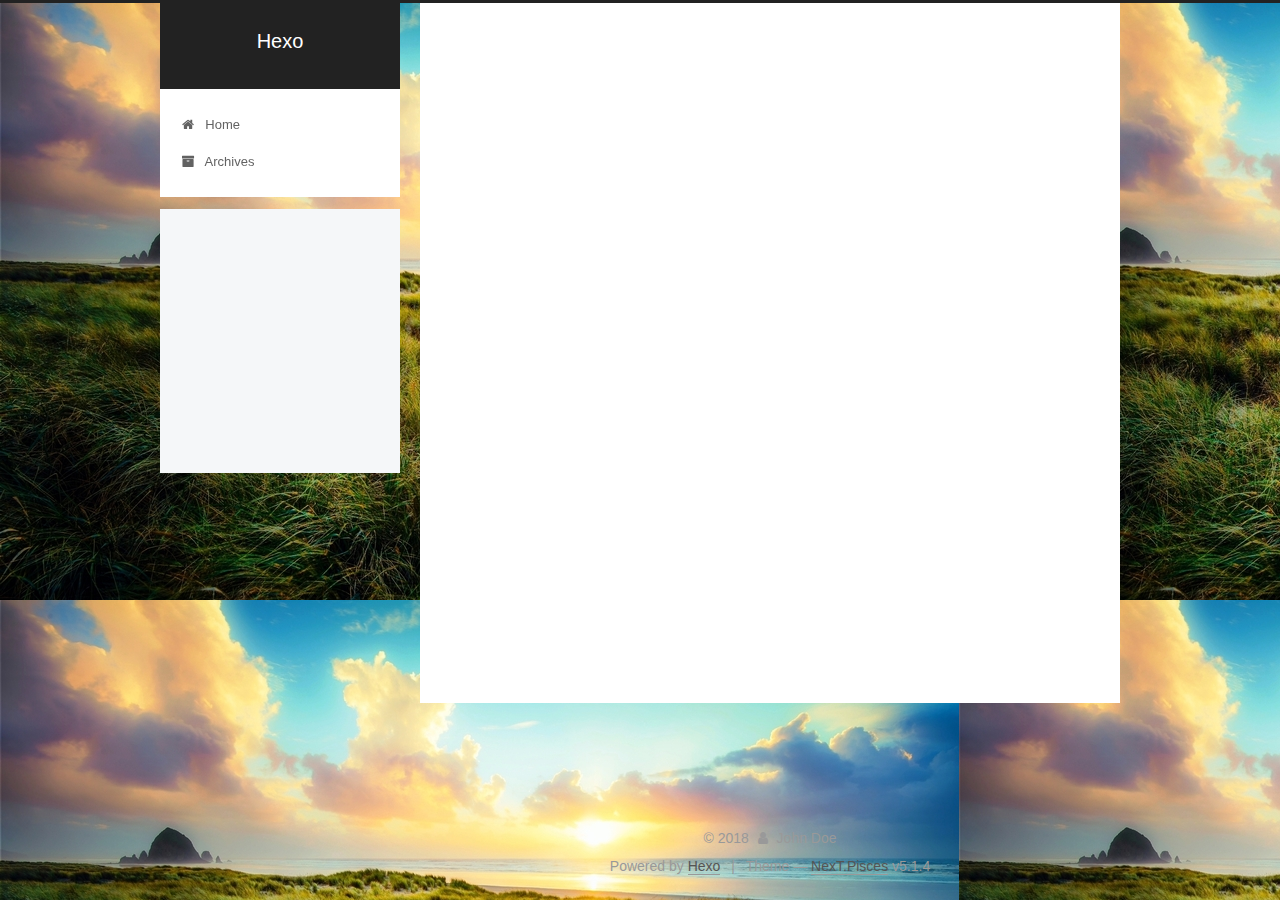
<file: archives/2018/12/index.html>
<!DOCTYPE html>



  


<html class="theme-next pisces use-motion" lang="">
<head><meta name="generator" content="Hexo 3.8.0">
  <meta charset="UTF-8">
<meta http-equiv="X-UA-Compatible" content="IE=edge">
<meta name="viewport" content="width=device-width, initial-scale=1, maximum-scale=1">
<meta name="theme-color" content="#222">









<meta http-equiv="Cache-Control" content="no-transform">
<meta http-equiv="Cache-Control" content="no-siteapp">
















  
  
  <link href="/lib/fancybox/source/jquery.fancybox.css?v=2.1.5" rel="stylesheet" type="text/css">







<link href="/lib/font-awesome/css/font-awesome.min.css?v=4.6.2" rel="stylesheet" type="text/css">

<link href="/css/main.css?v=5.1.4" rel="stylesheet" type="text/css">


  <link rel="apple-touch-icon" sizes="180x180" href="/images/apple-touch-icon-next.png?v=5.1.4">


  <link rel="icon" type="image/png" sizes="32x32" href="/images/favicon-32x32-next.png?v=5.1.4">


  <link rel="icon" type="image/png" sizes="16x16" href="/images/favicon-16x16-next.png?v=5.1.4">


  <link rel="mask-icon" href="/images/logo.svg?v=5.1.4" color="#222">





  <meta name="keywords" content="Hexo, NexT">










<meta property="og:type" content="website">
<meta property="og:title" content="Hexo">
<meta property="og:url" content="http://yoursite.com/archives/2018/12/index.html">
<meta property="og:site_name" content="Hexo">
<meta property="og:locale" content="default">
<meta name="twitter:card" content="summary">
<meta name="twitter:title" content="Hexo">



<script type="text/javascript" id="hexo.configurations">
  var NexT = window.NexT || {};
  var CONFIG = {
    root: '/',
    scheme: 'Pisces',
    version: '5.1.4',
    sidebar: {"position":"left","display":"post","offset":12,"b2t":false,"scrollpercent":false,"onmobile":false},
    fancybox: true,
    tabs: true,
    motion: {"enable":true,"async":false,"transition":{"post_block":"fadeIn","post_header":"slideDownIn","post_body":"slideDownIn","coll_header":"slideLeftIn","sidebar":"slideUpIn"}},
    duoshuo: {
      userId: '0',
      author: 'Author'
    },
    algolia: {
      applicationID: '',
      apiKey: '',
      indexName: '',
      hits: {"per_page":10},
      labels: {"input_placeholder":"Search for Posts","hits_empty":"We didn't find any results for the search: ${query}","hits_stats":"${hits} results found in ${time} ms"}
    }
  };
</script>



  <link rel="canonical" href="http://yoursite.com/archives/2018/12/">





  <title>Archive | Hexo</title>
  








</head>

<body itemscope="" itemtype="http://schema.org/WebPage" lang="default">

  
  
    
  

  <div class="container sidebar-position-left page-archive">
    <div class="headband"></div>

    <header id="header" class="header" itemscope="" itemtype="http://schema.org/WPHeader">
      <div class="header-inner"><div class="site-brand-wrapper">
  <div class="site-meta ">
    

    <div class="custom-logo-site-title">
      <a href="/" class="brand" rel="start">
        <span class="logo-line-before"><i></i></span>
        <span class="site-title">Hexo</span>
        <span class="logo-line-after"><i></i></span>
      </a>
    </div>
      
        <p class="site-subtitle"></p>
      
  </div>

  <div class="site-nav-toggle">
    <button>
      <span class="btn-bar"></span>
      <span class="btn-bar"></span>
      <span class="btn-bar"></span>
    </button>
  </div>
</div>

<nav class="site-nav">
  

  
    <ul id="menu" class="menu">
      
        
        <li class="menu-item menu-item-home">
          <a href="/" rel="section">
            
              <i class="menu-item-icon fa fa-fw fa-home"></i> <br>
            
            Home
          </a>
        </li>
      
        
        <li class="menu-item menu-item-archives">
          <a href="/archives/" rel="section">
            
              <i class="menu-item-icon fa fa-fw fa-archive"></i> <br>
            
            Archives
          </a>
        </li>
      

      
    </ul>
  

  
</nav>



 </div>
    </header>

    <main id="main" class="main">
      <div class="main-inner">
        <div class="content-wrap">
          <div id="content" class="content">
            

  
  
  
  <div class="post-block archive">
    <div id="posts" class="posts-collapse">
      <span class="archive-move-on"></span>

      <span class="archive-page-counter">
        
        
        
          
        
        Um..! 4 posts in total. Keep on posting.
      </span>

      

        
        
        

        
          
          <div class="collection-title">
            <h1 class="archive-year" id="archive-year-2018">2018</h1>
          </div>
        
        

        

  <article class="post post-type-normal" itemscope="" itemtype="http://schema.org/Article">
    <header class="post-header">

      <h2 class="post-title">
        
            <a class="post-title-link" href="/2018/12/13/听歌听歌，别看了！！！没别的了……/" itemprop="url">
              
                <span itemprop="name">听歌听歌，别看了！！！没别的了……</span>
              
            </a>
        
      </h2>

      <div class="post-meta">
        <time class="post-time" itemprop="dateCreated" datetime="2018-12-13T17:25:03+08:00" content="2018-12-13">
          12-13
        </time>
      </div>

    </header>
  </article>



      

        
        
        

        
        

        

  <article class="post post-type-normal" itemscope="" itemtype="http://schema.org/Article">
    <header class="post-header">

      <h2 class="post-title">
        
            <a class="post-title-link" href="/2018/12/13/It-s-my-space/" itemprop="url">
              
                <span itemprop="name">It's my space</span>
              
            </a>
        
      </h2>

      <div class="post-meta">
        <time class="post-time" itemprop="dateCreated" datetime="2018-12-13T16:33:30+08:00" content="2018-12-13">
          12-13
        </time>
      </div>

    </header>
  </article>



      

        
        
        

        
        

        

  <article class="post post-type-normal" itemscope="" itemtype="http://schema.org/Article">
    <header class="post-header">

      <h2 class="post-title">
        
            <a class="post-title-link" href="/2018/12/13/test-my-site/" itemprop="url">
              
                <span itemprop="name">test_my_site</span>
              
            </a>
        
      </h2>

      <div class="post-meta">
        <time class="post-time" itemprop="dateCreated" datetime="2018-12-13T15:19:51+08:00" content="2018-12-13">
          12-13
        </time>
      </div>

    </header>
  </article>



      

        
        
        

        
        

        

  <article class="post post-type-normal" itemscope="" itemtype="http://schema.org/Article">
    <header class="post-header">

      <h2 class="post-title">
        
            <a class="post-title-link" href="/2018/12/13/hello-world/" itemprop="url">
              
                <span itemprop="name">Hello World</span>
              
            </a>
        
      </h2>

      <div class="post-meta">
        <time class="post-time" itemprop="dateCreated" datetime="2018-12-13T15:14:05+08:00" content="2018-12-13">
          12-13
        </time>
      </div>

    </header>
  </article>



      

    </div>
  </div>
  
  
  

  



          </div>
          


          

        </div>
        
          
  
  <div class="sidebar-toggle">
    <div class="sidebar-toggle-line-wrap">
      <span class="sidebar-toggle-line sidebar-toggle-line-first"></span>
      <span class="sidebar-toggle-line sidebar-toggle-line-middle"></span>
      <span class="sidebar-toggle-line sidebar-toggle-line-last"></span>
    </div>
  </div>

  <aside id="sidebar" class="sidebar">
    
    <div class="sidebar-inner">

      

      

      <section class="site-overview-wrap sidebar-panel sidebar-panel-active">
        <div class="site-overview">
          <div class="site-author motion-element" itemprop="author" itemscope="" itemtype="http://schema.org/Person">
            
              <p class="site-author-name" itemprop="name">John Doe</p>
              <p class="site-description motion-element" itemprop="description"></p>
          </div>

          <nav class="site-state motion-element">

            
              <div class="site-state-item site-state-posts">
              
                <a href="/archives/">
              
                  <span class="site-state-item-count">4</span>
                  <span class="site-state-item-name">posts</span>
                </a>
              </div>
            

            
              
              
              <div class="site-state-item site-state-categories">
                
                  <span class="site-state-item-count">1</span>
                  <span class="site-state-item-name">categories</span>
                
              </div>
            

            
              
              
              <div class="site-state-item site-state-tags">
                
                  <span class="site-state-item-count">2</span>
                  <span class="site-state-item-name">tags</span>
                
              </div>
            

          </nav>

          

          

          
          

          
          

          

        </div>
      </section>

      

      
<br>
<iframe frameborder="no" border="0" marginwidth="0" marginheight="0" width="330" height="86" src="//music.163.com/outchain/player?type=2&id=1322800692&auto=1&height=66"></iframe>
    </div>
  </aside>


        
      </div>
    </main>

    <footer id="footer" class="footer">
      <div class="footer-inner">
        <div class="copyright">&copy; <span itemprop="copyrightYear">2018</span>
  <span class="with-love">
    <i class="fa fa-user"></i>
  </span>
  <span class="author" itemprop="copyrightHolder">John Doe</span>

  
</div>


  <div class="powered-by">Powered by <a class="theme-link" target="_blank" href="https://hexo.io">Hexo</a></div>



  <span class="post-meta-divider">|</span>



  <div class="theme-info">Theme &mdash; <a class="theme-link" target="_blank" href="https://github.com/iissnan/hexo-theme-next">NexT.Pisces</a> v5.1.4</div>




        







        
      </div>
    </footer>

    
      <div class="back-to-top">
        <i class="fa fa-arrow-up"></i>
        
      </div>
    

    

  </div>

  

<script type="text/javascript">
  if (Object.prototype.toString.call(window.Promise) !== '[object Function]') {
    window.Promise = null;
  }
</script>









  












  
  
    <script type="text/javascript" src="/lib/jquery/index.js?v=2.1.3"></script>
  

  
  
    <script type="text/javascript" src="/lib/fastclick/lib/fastclick.min.js?v=1.0.6"></script>
  

  
  
    <script type="text/javascript" src="/lib/jquery_lazyload/jquery.lazyload.js?v=1.9.7"></script>
  

  
  
    <script type="text/javascript" src="/lib/velocity/velocity.min.js?v=1.2.1"></script>
  

  
  
    <script type="text/javascript" src="/lib/velocity/velocity.ui.min.js?v=1.2.1"></script>
  

  
  
    <script type="text/javascript" src="/lib/fancybox/source/jquery.fancybox.pack.js?v=2.1.5"></script>
  


  


  <script type="text/javascript" src="/js/src/utils.js?v=5.1.4"></script>

  <script type="text/javascript" src="/js/src/motion.js?v=5.1.4"></script>



  
  


  <script type="text/javascript" src="/js/src/affix.js?v=5.1.4"></script>

  <script type="text/javascript" src="/js/src/schemes/pisces.js?v=5.1.4"></script>



  

  


  <script type="text/javascript" src="/js/src/bootstrap.js?v=5.1.4"></script>



  


  




	





  





  












  





  

  

  

  
  

  

  

  

</body>
</html>
</file>
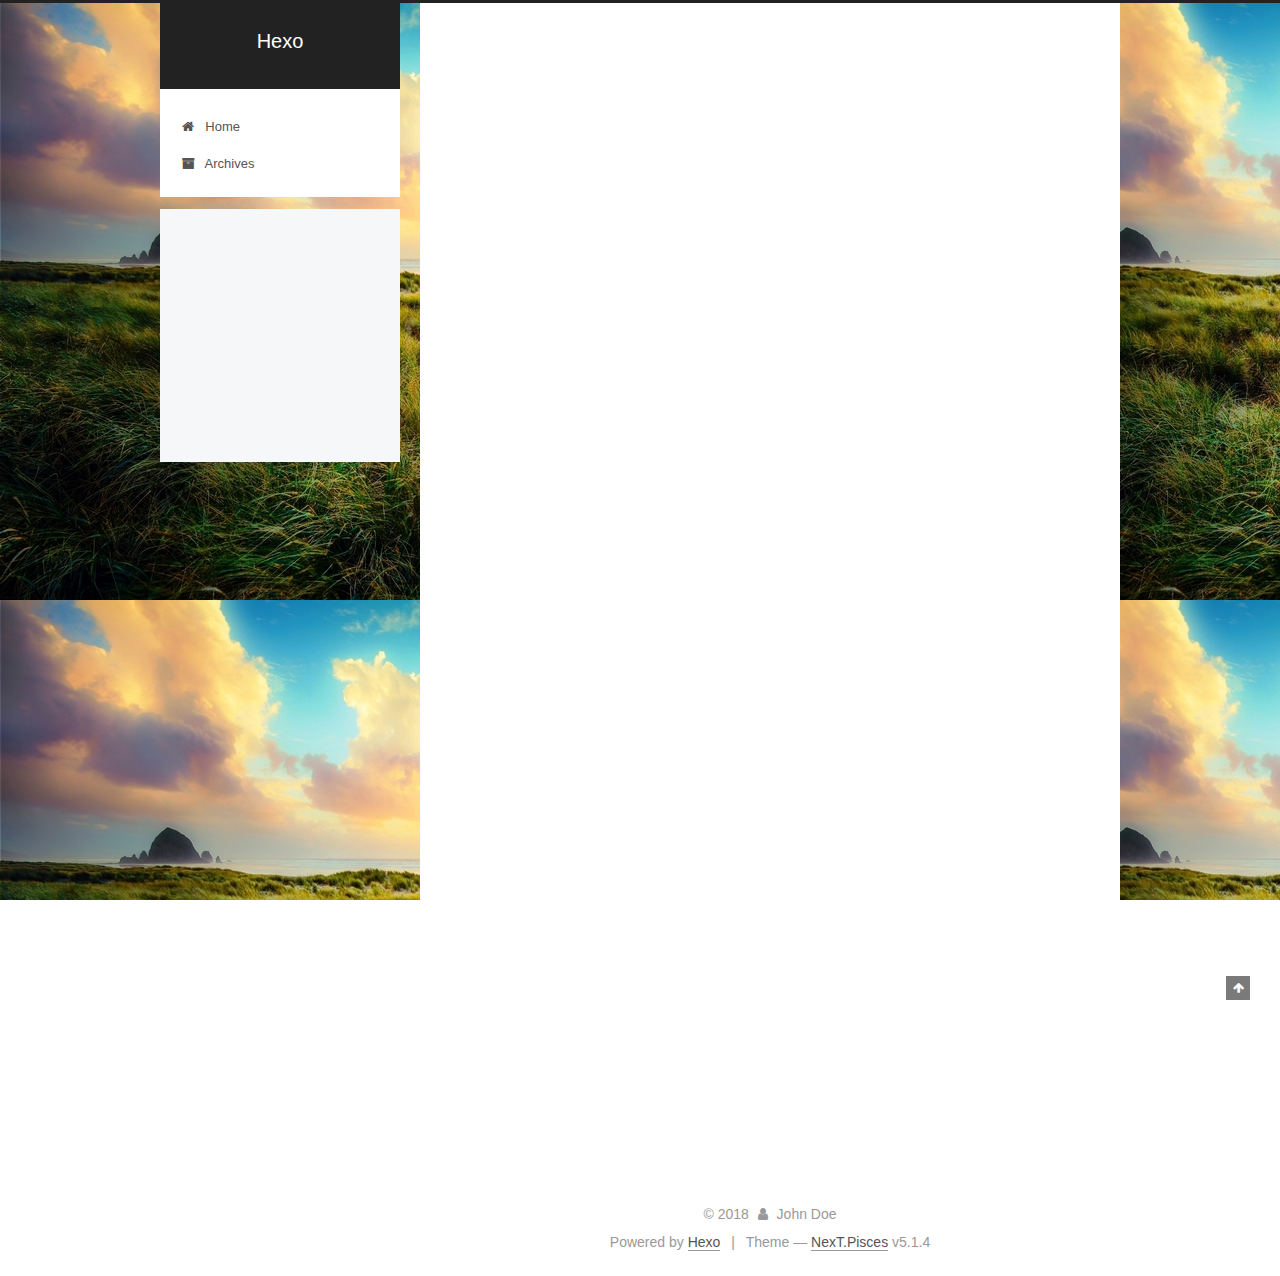
<file: 2018/12/13/hello-world/index.html>
<!DOCTYPE html>



  


<html class="theme-next pisces use-motion" lang="">
<head><meta name="generator" content="Hexo 3.8.0">
  <meta charset="UTF-8">
<meta http-equiv="X-UA-Compatible" content="IE=edge">
<meta name="viewport" content="width=device-width, initial-scale=1, maximum-scale=1">
<meta name="theme-color" content="#222">









<meta http-equiv="Cache-Control" content="no-transform">
<meta http-equiv="Cache-Control" content="no-siteapp">
















  
  
  <link href="/lib/fancybox/source/jquery.fancybox.css?v=2.1.5" rel="stylesheet" type="text/css">







<link href="/lib/font-awesome/css/font-awesome.min.css?v=4.6.2" rel="stylesheet" type="text/css">

<link href="/css/main.css?v=5.1.4" rel="stylesheet" type="text/css">


  <link rel="apple-touch-icon" sizes="180x180" href="/images/apple-touch-icon-next.png?v=5.1.4">


  <link rel="icon" type="image/png" sizes="32x32" href="/images/favicon-32x32-next.png?v=5.1.4">


  <link rel="icon" type="image/png" sizes="16x16" href="/images/favicon-16x16-next.png?v=5.1.4">


  <link rel="mask-icon" href="/images/logo.svg?v=5.1.4" color="#222">





  <meta name="keywords" content="Hexo, NexT">










<meta name="description" content="Welcome to Hexo! This is your very first post. Check documentation for more info. If you get any problems when using Hexo, you can find the answer in troubleshooting or you can ask me on GitHub. Quick">
<meta property="og:type" content="article">
<meta property="og:title" content="Hello World">
<meta property="og:url" content="http://yoursite.com/2018/12/13/hello-world/index.html">
<meta property="og:site_name" content="Hexo">
<meta property="og:description" content="Welcome to Hexo! This is your very first post. Check documentation for more info. If you get any problems when using Hexo, you can find the answer in troubleshooting or you can ask me on GitHub. Quick">
<meta property="og:locale" content="default">
<meta property="og:updated_time" content="2018-12-13T07:14:05.970Z">
<meta name="twitter:card" content="summary">
<meta name="twitter:title" content="Hello World">
<meta name="twitter:description" content="Welcome to Hexo! This is your very first post. Check documentation for more info. If you get any problems when using Hexo, you can find the answer in troubleshooting or you can ask me on GitHub. Quick">



<script type="text/javascript" id="hexo.configurations">
  var NexT = window.NexT || {};
  var CONFIG = {
    root: '/',
    scheme: 'Pisces',
    version: '5.1.4',
    sidebar: {"position":"left","display":"post","offset":12,"b2t":false,"scrollpercent":false,"onmobile":false},
    fancybox: true,
    tabs: true,
    motion: {"enable":true,"async":false,"transition":{"post_block":"fadeIn","post_header":"slideDownIn","post_body":"slideDownIn","coll_header":"slideLeftIn","sidebar":"slideUpIn"}},
    duoshuo: {
      userId: '0',
      author: 'Author'
    },
    algolia: {
      applicationID: '',
      apiKey: '',
      indexName: '',
      hits: {"per_page":10},
      labels: {"input_placeholder":"Search for Posts","hits_empty":"We didn't find any results for the search: ${query}","hits_stats":"${hits} results found in ${time} ms"}
    }
  };
</script>



  <link rel="canonical" href="http://yoursite.com/2018/12/13/hello-world/">





  <title>Hello World | Hexo</title>
  








</head>

<body itemscope="" itemtype="http://schema.org/WebPage" lang="default">

  
  
    
  

  <div class="container sidebar-position-left page-post-detail">
    <div class="headband"></div>

    <header id="header" class="header" itemscope="" itemtype="http://schema.org/WPHeader">
      <div class="header-inner"><div class="site-brand-wrapper">
  <div class="site-meta ">
    

    <div class="custom-logo-site-title">
      <a href="/" class="brand" rel="start">
        <span class="logo-line-before"><i></i></span>
        <span class="site-title">Hexo</span>
        <span class="logo-line-after"><i></i></span>
      </a>
    </div>
      
        <p class="site-subtitle"></p>
      
  </div>

  <div class="site-nav-toggle">
    <button>
      <span class="btn-bar"></span>
      <span class="btn-bar"></span>
      <span class="btn-bar"></span>
    </button>
  </div>
</div>

<nav class="site-nav">
  

  
    <ul id="menu" class="menu">
      
        
        <li class="menu-item menu-item-home">
          <a href="/" rel="section">
            
              <i class="menu-item-icon fa fa-fw fa-home"></i> <br>
            
            Home
          </a>
        </li>
      
        
        <li class="menu-item menu-item-archives">
          <a href="/archives/" rel="section">
            
              <i class="menu-item-icon fa fa-fw fa-archive"></i> <br>
            
            Archives
          </a>
        </li>
      

      
    </ul>
  

  
</nav>



 </div>
    </header>

    <main id="main" class="main">
      <div class="main-inner">
        <div class="content-wrap">
          <div id="content" class="content">
            

  <div id="posts" class="posts-expand">
    

  

  
  
  

  <article class="post post-type-normal" itemscope="" itemtype="http://schema.org/Article">
  
  
  
  <div class="post-block">
    <link itemprop="mainEntityOfPage" href="http://yoursite.com/2018/12/13/hello-world/">

    <span hidden itemprop="author" itemscope="" itemtype="http://schema.org/Person">
      <meta itemprop="name" content="John Doe">
      <meta itemprop="description" content="">
      <meta itemprop="image" content="/images/avatar.gif">
    </span>

    <span hidden itemprop="publisher" itemscope="" itemtype="http://schema.org/Organization">
      <meta itemprop="name" content="Hexo">
    </span>

    
      <header class="post-header">

        
        
          <h1 class="post-title" itemprop="name headline">Hello World</h1>
        

        <div class="post-meta">
          <span class="post-time">
            
              <span class="post-meta-item-icon">
                <i class="fa fa-calendar-o"></i>
              </span>
              
                <span class="post-meta-item-text">Posted on</span>
              
              <time title="Post created" itemprop="dateCreated datePublished" datetime="2018-12-13T15:14:05+08:00">
                2018-12-13
              </time>
            

            

            
          </span>

          

          
            
          

          
          

          

          

          

        </div>
      </header>
    

    
    
    
    <div class="post-body" itemprop="articleBody">

      
      

      
        <p>Welcome to <a href="https://hexo.io/" target="_blank" rel="noopener">Hexo</a>! This is your very first post. Check <a href="https://hexo.io/docs/" target="_blank" rel="noopener">documentation</a> for more info. If you get any problems when using Hexo, you can find the answer in <a href="https://hexo.io/docs/troubleshooting.html" target="_blank" rel="noopener">troubleshooting</a> or you can ask me on <a href="https://github.com/hexojs/hexo/issues" target="_blank" rel="noopener">GitHub</a>.</p>
<h2 id="Quick-Start"><a href="#Quick-Start" class="headerlink" title="Quick Start"></a>Quick Start</h2><h3 id="Create-a-new-post"><a href="#Create-a-new-post" class="headerlink" title="Create a new post"></a>Create a new post</h3><figure class="highlight bash"><table><tr><td class="gutter"><pre><span class="line">1</span><br></pre></td><td class="code"><pre><span class="line">$ hexo new <span class="string">"My New Post"</span></span><br></pre></td></tr></table></figure>
<p>More info: <a href="https://hexo.io/docs/writing.html" target="_blank" rel="noopener">Writing</a></p>
<h3 id="Run-server"><a href="#Run-server" class="headerlink" title="Run server"></a>Run server</h3><figure class="highlight bash"><table><tr><td class="gutter"><pre><span class="line">1</span><br></pre></td><td class="code"><pre><span class="line">$ hexo server</span><br></pre></td></tr></table></figure>
<p>More info: <a href="https://hexo.io/docs/server.html" target="_blank" rel="noopener">Server</a></p>
<h3 id="Generate-static-files"><a href="#Generate-static-files" class="headerlink" title="Generate static files"></a>Generate static files</h3><figure class="highlight bash"><table><tr><td class="gutter"><pre><span class="line">1</span><br></pre></td><td class="code"><pre><span class="line">$ hexo generate</span><br></pre></td></tr></table></figure>
<p>More info: <a href="https://hexo.io/docs/generating.html" target="_blank" rel="noopener">Generating</a></p>
<h3 id="Deploy-to-remote-sites"><a href="#Deploy-to-remote-sites" class="headerlink" title="Deploy to remote sites"></a>Deploy to remote sites</h3><figure class="highlight bash"><table><tr><td class="gutter"><pre><span class="line">1</span><br></pre></td><td class="code"><pre><span class="line">$ hexo deploy</span><br></pre></td></tr></table></figure>
<p>More info: <a href="https://hexo.io/docs/deployment.html" target="_blank" rel="noopener">Deployment</a></p>

      
    </div>
    
    
    

    

    

    

    <footer class="post-footer">
      

      
      
      

      
        <div class="post-nav">
          <div class="post-nav-next post-nav-item">
            
          </div>

          <span class="post-nav-divider"></span>

          <div class="post-nav-prev post-nav-item">
            
              <a href="/2018/12/13/test-my-site/" rel="prev" title="test_my_site">
                test_my_site <i class="fa fa-chevron-right"></i>
              </a>
            
          </div>
        </div>
      

      
      
    </footer>
  </div>
  
  
  
  </article>



    <div class="post-spread">
      
    </div>
  </div>


          </div>
          


          

  



        </div>
        
          
  
  <div class="sidebar-toggle">
    <div class="sidebar-toggle-line-wrap">
      <span class="sidebar-toggle-line sidebar-toggle-line-first"></span>
      <span class="sidebar-toggle-line sidebar-toggle-line-middle"></span>
      <span class="sidebar-toggle-line sidebar-toggle-line-last"></span>
    </div>
  </div>

  <aside id="sidebar" class="sidebar">
    
    <div class="sidebar-inner">

      

      
        <ul class="sidebar-nav motion-element">
          <li class="sidebar-nav-toc sidebar-nav-active" data-target="post-toc-wrap">
            Table of Contents
          </li>
          <li class="sidebar-nav-overview" data-target="site-overview-wrap">
            Overview
          </li>
        </ul>
      

      <section class="site-overview-wrap sidebar-panel">
        <div class="site-overview">
          <div class="site-author motion-element" itemprop="author" itemscope="" itemtype="http://schema.org/Person">
            
              <p class="site-author-name" itemprop="name">John Doe</p>
              <p class="site-description motion-element" itemprop="description"></p>
          </div>

          <nav class="site-state motion-element">

            
              <div class="site-state-item site-state-posts">
              
                <a href="/archives/">
              
                  <span class="site-state-item-count">4</span>
                  <span class="site-state-item-name">posts</span>
                </a>
              </div>
            

            
              
              
              <div class="site-state-item site-state-categories">
                
                  <span class="site-state-item-count">1</span>
                  <span class="site-state-item-name">categories</span>
                
              </div>
            

            
              
              
              <div class="site-state-item site-state-tags">
                
                  <span class="site-state-item-count">2</span>
                  <span class="site-state-item-name">tags</span>
                
              </div>
            

          </nav>

          

          

          
          

          
          

          

        </div>
      </section>

      
      <!--noindex-->
        <section class="post-toc-wrap motion-element sidebar-panel sidebar-panel-active">
          <div class="post-toc">

            
              
            

            
              <div class="post-toc-content"><ol class="nav"><li class="nav-item nav-level-2"><a class="nav-link" href="#Quick-Start"><span class="nav-number">1.</span> <span class="nav-text">Quick Start</span></a><ol class="nav-child"><li class="nav-item nav-level-3"><a class="nav-link" href="#Create-a-new-post"><span class="nav-number">1.1.</span> <span class="nav-text">Create a new post</span></a></li><li class="nav-item nav-level-3"><a class="nav-link" href="#Run-server"><span class="nav-number">1.2.</span> <span class="nav-text">Run server</span></a></li><li class="nav-item nav-level-3"><a class="nav-link" href="#Generate-static-files"><span class="nav-number">1.3.</span> <span class="nav-text">Generate static files</span></a></li><li class="nav-item nav-level-3"><a class="nav-link" href="#Deploy-to-remote-sites"><span class="nav-number">1.4.</span> <span class="nav-text">Deploy to remote sites</span></a></li></ol></li></ol></div>
            

          </div>
        </section>
      <!--/noindex-->
      

      
<br>
<iframe frameborder="no" border="0" marginwidth="0" marginheight="0" width="330" height="86" src="//music.163.com/outchain/player?type=2&id=1322800692&auto=1&height=66"></iframe>
    </div>
  </aside>


        
      </div>
    </main>

    <footer id="footer" class="footer">
      <div class="footer-inner">
        <div class="copyright">&copy; <span itemprop="copyrightYear">2018</span>
  <span class="with-love">
    <i class="fa fa-user"></i>
  </span>
  <span class="author" itemprop="copyrightHolder">John Doe</span>

  
</div>


  <div class="powered-by">Powered by <a class="theme-link" target="_blank" href="https://hexo.io">Hexo</a></div>



  <span class="post-meta-divider">|</span>



  <div class="theme-info">Theme &mdash; <a class="theme-link" target="_blank" href="https://github.com/iissnan/hexo-theme-next">NexT.Pisces</a> v5.1.4</div>




        







        
      </div>
    </footer>

    
      <div class="back-to-top">
        <i class="fa fa-arrow-up"></i>
        
      </div>
    

    

  </div>

  

<script type="text/javascript">
  if (Object.prototype.toString.call(window.Promise) !== '[object Function]') {
    window.Promise = null;
  }
</script>









  












  
  
    <script type="text/javascript" src="/lib/jquery/index.js?v=2.1.3"></script>
  

  
  
    <script type="text/javascript" src="/lib/fastclick/lib/fastclick.min.js?v=1.0.6"></script>
  

  
  
    <script type="text/javascript" src="/lib/jquery_lazyload/jquery.lazyload.js?v=1.9.7"></script>
  

  
  
    <script type="text/javascript" src="/lib/velocity/velocity.min.js?v=1.2.1"></script>
  

  
  
    <script type="text/javascript" src="/lib/velocity/velocity.ui.min.js?v=1.2.1"></script>
  

  
  
    <script type="text/javascript" src="/lib/fancybox/source/jquery.fancybox.pack.js?v=2.1.5"></script>
  


  


  <script type="text/javascript" src="/js/src/utils.js?v=5.1.4"></script>

  <script type="text/javascript" src="/js/src/motion.js?v=5.1.4"></script>



  
  


  <script type="text/javascript" src="/js/src/affix.js?v=5.1.4"></script>

  <script type="text/javascript" src="/js/src/schemes/pisces.js?v=5.1.4"></script>



  
  <script type="text/javascript" src="/js/src/scrollspy.js?v=5.1.4"></script>
<script type="text/javascript" src="/js/src/post-details.js?v=5.1.4"></script>



  


  <script type="text/javascript" src="/js/src/bootstrap.js?v=5.1.4"></script>



  


  




	





  





  












  





  

  

  

  
  

  

  

  

</body>
</html>
</file>
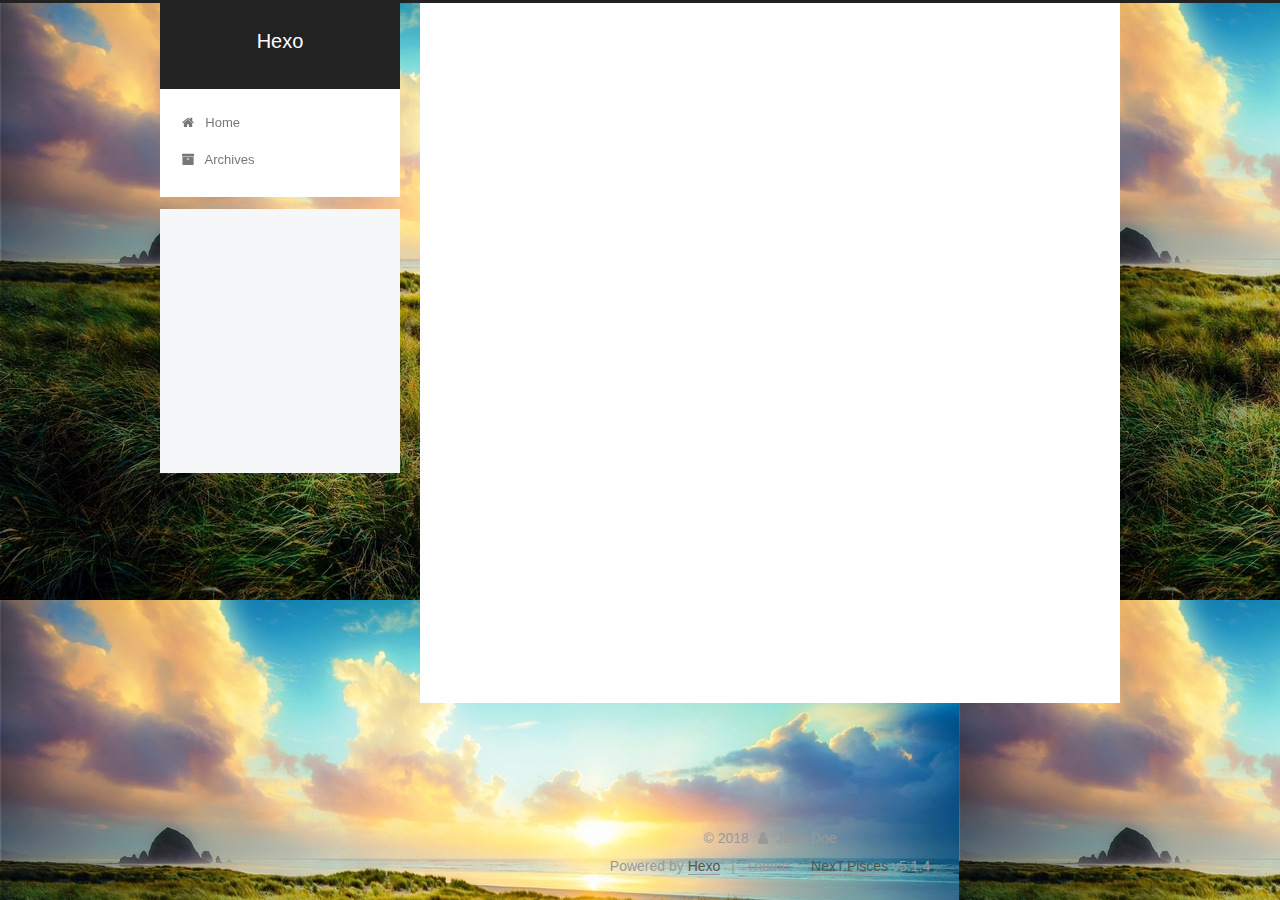
<file: 2018/12/13/It-s-my-space/index.html>
<!DOCTYPE html>



  


<html class="theme-next pisces use-motion" lang="">
<head><meta name="generator" content="Hexo 3.8.0">
  <meta charset="UTF-8">
<meta http-equiv="X-UA-Compatible" content="IE=edge">
<meta name="viewport" content="width=device-width, initial-scale=1, maximum-scale=1">
<meta name="theme-color" content="#222">









<meta http-equiv="Cache-Control" content="no-transform">
<meta http-equiv="Cache-Control" content="no-siteapp">
















  
  
  <link href="/lib/fancybox/source/jquery.fancybox.css?v=2.1.5" rel="stylesheet" type="text/css">







<link href="/lib/font-awesome/css/font-awesome.min.css?v=4.6.2" rel="stylesheet" type="text/css">

<link href="/css/main.css?v=5.1.4" rel="stylesheet" type="text/css">


  <link rel="apple-touch-icon" sizes="180x180" href="/images/apple-touch-icon-next.png?v=5.1.4">


  <link rel="icon" type="image/png" sizes="32x32" href="/images/favicon-32x32-next.png?v=5.1.4">


  <link rel="icon" type="image/png" sizes="16x16" href="/images/favicon-16x16-next.png?v=5.1.4">


  <link rel="mask-icon" href="/images/logo.svg?v=5.1.4" color="#222">





  <meta name="keywords" content="GentleWine,FirstParagraph,">










<meta name="description" content="&amp;emsp;&amp;emsp; 程序有问题，恕我不想写下去了！！！&amp;emsp;&amp;emsp; 那就听首歌吧。">
<meta name="keywords" content="GentleWine,FirstParagraph">
<meta property="og:type" content="article">
<meta property="og:title" content="It&#39;s my space">
<meta property="og:url" content="http://yoursite.com/2018/12/13/It-s-my-space/index.html">
<meta property="og:site_name" content="Hexo">
<meta property="og:description" content="&amp;emsp;&amp;emsp; 程序有问题，恕我不想写下去了！！！&amp;emsp;&amp;emsp; 那就听首歌吧。">
<meta property="og:locale" content="default">
<meta property="og:updated_time" content="2018-12-13T09:16:27.195Z">
<meta name="twitter:card" content="summary">
<meta name="twitter:title" content="It&#39;s my space">
<meta name="twitter:description" content="&amp;emsp;&amp;emsp; 程序有问题，恕我不想写下去了！！！&amp;emsp;&amp;emsp; 那就听首歌吧。">



<script type="text/javascript" id="hexo.configurations">
  var NexT = window.NexT || {};
  var CONFIG = {
    root: '/',
    scheme: 'Pisces',
    version: '5.1.4',
    sidebar: {"position":"left","display":"post","offset":12,"b2t":false,"scrollpercent":false,"onmobile":false},
    fancybox: true,
    tabs: true,
    motion: {"enable":true,"async":false,"transition":{"post_block":"fadeIn","post_header":"slideDownIn","post_body":"slideDownIn","coll_header":"slideLeftIn","sidebar":"slideUpIn"}},
    duoshuo: {
      userId: '0',
      author: 'Author'
    },
    algolia: {
      applicationID: '',
      apiKey: '',
      indexName: '',
      hits: {"per_page":10},
      labels: {"input_placeholder":"Search for Posts","hits_empty":"We didn't find any results for the search: ${query}","hits_stats":"${hits} results found in ${time} ms"}
    }
  };
</script>



  <link rel="canonical" href="http://yoursite.com/2018/12/13/It-s-my-space/">





  <title>It's my space | Hexo</title>
  








</head>

<body itemscope="" itemtype="http://schema.org/WebPage" lang="default">

  
  
    
  

  <div class="container sidebar-position-left page-post-detail">
    <div class="headband"></div>

    <header id="header" class="header" itemscope="" itemtype="http://schema.org/WPHeader">
      <div class="header-inner"><div class="site-brand-wrapper">
  <div class="site-meta ">
    

    <div class="custom-logo-site-title">
      <a href="/" class="brand" rel="start">
        <span class="logo-line-before"><i></i></span>
        <span class="site-title">Hexo</span>
        <span class="logo-line-after"><i></i></span>
      </a>
    </div>
      
        <p class="site-subtitle"></p>
      
  </div>

  <div class="site-nav-toggle">
    <button>
      <span class="btn-bar"></span>
      <span class="btn-bar"></span>
      <span class="btn-bar"></span>
    </button>
  </div>
</div>

<nav class="site-nav">
  

  
    <ul id="menu" class="menu">
      
        
        <li class="menu-item menu-item-home">
          <a href="/" rel="section">
            
              <i class="menu-item-icon fa fa-fw fa-home"></i> <br>
            
            Home
          </a>
        </li>
      
        
        <li class="menu-item menu-item-archives">
          <a href="/archives/" rel="section">
            
              <i class="menu-item-icon fa fa-fw fa-archive"></i> <br>
            
            Archives
          </a>
        </li>
      

      
    </ul>
  

  
</nav>



 </div>
    </header>

    <main id="main" class="main">
      <div class="main-inner">
        <div class="content-wrap">
          <div id="content" class="content">
            

  <div id="posts" class="posts-expand">
    

  

  
  
  

  <article class="post post-type-normal" itemscope="" itemtype="http://schema.org/Article">
  
  
  
  <div class="post-block">
    <link itemprop="mainEntityOfPage" href="http://yoursite.com/2018/12/13/It-s-my-space/">

    <span hidden itemprop="author" itemscope="" itemtype="http://schema.org/Person">
      <meta itemprop="name" content="John Doe">
      <meta itemprop="description" content="">
      <meta itemprop="image" content="/images/avatar.gif">
    </span>

    <span hidden itemprop="publisher" itemscope="" itemtype="http://schema.org/Organization">
      <meta itemprop="name" content="Hexo">
    </span>

    
      <header class="post-header">

        
        
          <h1 class="post-title" itemprop="name headline">It's my space</h1>
        

        <div class="post-meta">
          <span class="post-time">
            
              <span class="post-meta-item-icon">
                <i class="fa fa-calendar-o"></i>
              </span>
              
                <span class="post-meta-item-text">Posted on</span>
              
              <time title="Post created" itemprop="dateCreated datePublished" datetime="2018-12-13T16:33:30+08:00">
                2018-12-13
              </time>
            

            

            
          </span>

          
            <span class="post-category">
            
              <span class="post-meta-divider">|</span>
            
              <span class="post-meta-item-icon">
                <i class="fa fa-folder-o"></i>
              </span>
              
                <span class="post-meta-item-text">In</span>
              
              
                <span itemprop="about" itemscope="" itemtype="http://schema.org/Thing">
                  <a href="/categories/NO/" itemprop="url" rel="index">
                    <span itemprop="name">NO</span>
                  </a>
                </span>

                
                
              
            </span>
          

          
            
          

          
          

          

          

          

        </div>
      </header>
    

    
    
    
    <div class="post-body" itemprop="articleBody">

      
      

      
        <p><br><br>&emsp;&emsp; 程序有问题，恕我不想写下去了！！！<br>&emsp;&emsp; 那就听首歌吧。</p>

      
    </div>
    
    
    

    

    

    

    <footer class="post-footer">
      
        <div class="post-tags">
          
            <a href="/tags/GentleWine/" rel="tag"># GentleWine</a>
          
            <a href="/tags/FirstParagraph/" rel="tag"># FirstParagraph</a>
          
        </div>
      

      
      
      

      
        <div class="post-nav">
          <div class="post-nav-next post-nav-item">
            
              <a href="/2018/12/13/test-my-site/" rel="next" title="test_my_site">
                <i class="fa fa-chevron-left"></i> test_my_site
              </a>
            
          </div>

          <span class="post-nav-divider"></span>

          <div class="post-nav-prev post-nav-item">
            
              <a href="/2018/12/13/听歌听歌，别看了！！！没别的了……/" rel="prev" title="听歌听歌，别看了！！！没别的了……">
                听歌听歌，别看了！！！没别的了…… <i class="fa fa-chevron-right"></i>
              </a>
            
          </div>
        </div>
      

      
      
    </footer>
  </div>
  
  
  
  </article>



    <div class="post-spread">
      
    </div>
  </div>


          </div>
          


          

  



        </div>
        
          
  
  <div class="sidebar-toggle">
    <div class="sidebar-toggle-line-wrap">
      <span class="sidebar-toggle-line sidebar-toggle-line-first"></span>
      <span class="sidebar-toggle-line sidebar-toggle-line-middle"></span>
      <span class="sidebar-toggle-line sidebar-toggle-line-last"></span>
    </div>
  </div>

  <aside id="sidebar" class="sidebar">
    
    <div class="sidebar-inner">

      

      

      <section class="site-overview-wrap sidebar-panel sidebar-panel-active">
        <div class="site-overview">
          <div class="site-author motion-element" itemprop="author" itemscope="" itemtype="http://schema.org/Person">
            
              <p class="site-author-name" itemprop="name">John Doe</p>
              <p class="site-description motion-element" itemprop="description"></p>
          </div>

          <nav class="site-state motion-element">

            
              <div class="site-state-item site-state-posts">
              
                <a href="/archives/">
              
                  <span class="site-state-item-count">4</span>
                  <span class="site-state-item-name">posts</span>
                </a>
              </div>
            

            
              
              
              <div class="site-state-item site-state-categories">
                
                  <span class="site-state-item-count">1</span>
                  <span class="site-state-item-name">categories</span>
                
              </div>
            

            
              
              
              <div class="site-state-item site-state-tags">
                
                  <span class="site-state-item-count">2</span>
                  <span class="site-state-item-name">tags</span>
                
              </div>
            

          </nav>

          

          

          
          

          
          

          

        </div>
      </section>

      

      
<br>
<iframe frameborder="no" border="0" marginwidth="0" marginheight="0" width="330" height="86" src="//music.163.com/outchain/player?type=2&id=1322800692&auto=1&height=66"></iframe>
    </div>
  </aside>


        
      </div>
    </main>

    <footer id="footer" class="footer">
      <div class="footer-inner">
        <div class="copyright">&copy; <span itemprop="copyrightYear">2018</span>
  <span class="with-love">
    <i class="fa fa-user"></i>
  </span>
  <span class="author" itemprop="copyrightHolder">John Doe</span>

  
</div>


  <div class="powered-by">Powered by <a class="theme-link" target="_blank" href="https://hexo.io">Hexo</a></div>



  <span class="post-meta-divider">|</span>



  <div class="theme-info">Theme &mdash; <a class="theme-link" target="_blank" href="https://github.com/iissnan/hexo-theme-next">NexT.Pisces</a> v5.1.4</div>




        







        
      </div>
    </footer>

    
      <div class="back-to-top">
        <i class="fa fa-arrow-up"></i>
        
      </div>
    

    

  </div>

  

<script type="text/javascript">
  if (Object.prototype.toString.call(window.Promise) !== '[object Function]') {
    window.Promise = null;
  }
</script>









  












  
  
    <script type="text/javascript" src="/lib/jquery/index.js?v=2.1.3"></script>
  

  
  
    <script type="text/javascript" src="/lib/fastclick/lib/fastclick.min.js?v=1.0.6"></script>
  

  
  
    <script type="text/javascript" src="/lib/jquery_lazyload/jquery.lazyload.js?v=1.9.7"></script>
  

  
  
    <script type="text/javascript" src="/lib/velocity/velocity.min.js?v=1.2.1"></script>
  

  
  
    <script type="text/javascript" src="/lib/velocity/velocity.ui.min.js?v=1.2.1"></script>
  

  
  
    <script type="text/javascript" src="/lib/fancybox/source/jquery.fancybox.pack.js?v=2.1.5"></script>
  


  


  <script type="text/javascript" src="/js/src/utils.js?v=5.1.4"></script>

  <script type="text/javascript" src="/js/src/motion.js?v=5.1.4"></script>



  
  


  <script type="text/javascript" src="/js/src/affix.js?v=5.1.4"></script>

  <script type="text/javascript" src="/js/src/schemes/pisces.js?v=5.1.4"></script>



  
  <script type="text/javascript" src="/js/src/scrollspy.js?v=5.1.4"></script>
<script type="text/javascript" src="/js/src/post-details.js?v=5.1.4"></script>



  


  <script type="text/javascript" src="/js/src/bootstrap.js?v=5.1.4"></script>



  


  




	





  





  












  





  

  

  

  
  

  

  

  

</body>
</html>
</file>
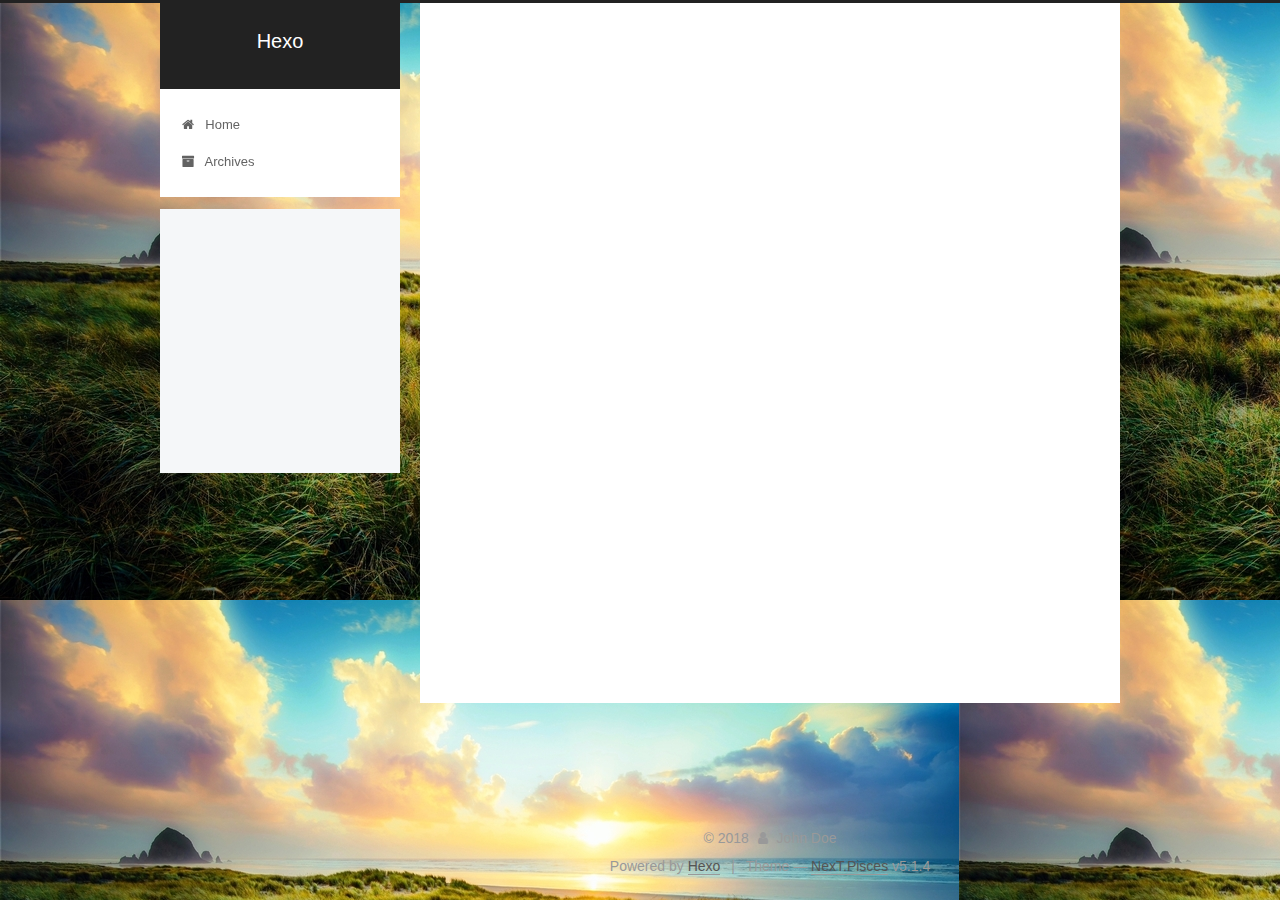
<file: 2018/12/13/test-my-site/index.html>
<!DOCTYPE html>



  


<html class="theme-next pisces use-motion" lang="">
<head><meta name="generator" content="Hexo 3.8.0">
  <meta charset="UTF-8">
<meta http-equiv="X-UA-Compatible" content="IE=edge">
<meta name="viewport" content="width=device-width, initial-scale=1, maximum-scale=1">
<meta name="theme-color" content="#222">









<meta http-equiv="Cache-Control" content="no-transform">
<meta http-equiv="Cache-Control" content="no-siteapp">
















  
  
  <link href="/lib/fancybox/source/jquery.fancybox.css?v=2.1.5" rel="stylesheet" type="text/css">







<link href="/lib/font-awesome/css/font-awesome.min.css?v=4.6.2" rel="stylesheet" type="text/css">

<link href="/css/main.css?v=5.1.4" rel="stylesheet" type="text/css">


  <link rel="apple-touch-icon" sizes="180x180" href="/images/apple-touch-icon-next.png?v=5.1.4">


  <link rel="icon" type="image/png" sizes="32x32" href="/images/favicon-32x32-next.png?v=5.1.4">


  <link rel="icon" type="image/png" sizes="16x16" href="/images/favicon-16x16-next.png?v=5.1.4">


  <link rel="mask-icon" href="/images/logo.svg?v=5.1.4" color="#222">





  <meta name="keywords" content="Hexo, NexT">










<meta property="og:type" content="article">
<meta property="og:title" content="test_my_site">
<meta property="og:url" content="http://yoursite.com/2018/12/13/test-my-site/index.html">
<meta property="og:site_name" content="Hexo">
<meta property="og:locale" content="default">
<meta property="og:updated_time" content="2018-12-13T07:19:51.268Z">
<meta name="twitter:card" content="summary">
<meta name="twitter:title" content="test_my_site">



<script type="text/javascript" id="hexo.configurations">
  var NexT = window.NexT || {};
  var CONFIG = {
    root: '/',
    scheme: 'Pisces',
    version: '5.1.4',
    sidebar: {"position":"left","display":"post","offset":12,"b2t":false,"scrollpercent":false,"onmobile":false},
    fancybox: true,
    tabs: true,
    motion: {"enable":true,"async":false,"transition":{"post_block":"fadeIn","post_header":"slideDownIn","post_body":"slideDownIn","coll_header":"slideLeftIn","sidebar":"slideUpIn"}},
    duoshuo: {
      userId: '0',
      author: 'Author'
    },
    algolia: {
      applicationID: '',
      apiKey: '',
      indexName: '',
      hits: {"per_page":10},
      labels: {"input_placeholder":"Search for Posts","hits_empty":"We didn't find any results for the search: ${query}","hits_stats":"${hits} results found in ${time} ms"}
    }
  };
</script>



  <link rel="canonical" href="http://yoursite.com/2018/12/13/test-my-site/">





  <title>test_my_site | Hexo</title>
  








</head>

<body itemscope="" itemtype="http://schema.org/WebPage" lang="default">

  
  
    
  

  <div class="container sidebar-position-left page-post-detail">
    <div class="headband"></div>

    <header id="header" class="header" itemscope="" itemtype="http://schema.org/WPHeader">
      <div class="header-inner"><div class="site-brand-wrapper">
  <div class="site-meta ">
    

    <div class="custom-logo-site-title">
      <a href="/" class="brand" rel="start">
        <span class="logo-line-before"><i></i></span>
        <span class="site-title">Hexo</span>
        <span class="logo-line-after"><i></i></span>
      </a>
    </div>
      
        <p class="site-subtitle"></p>
      
  </div>

  <div class="site-nav-toggle">
    <button>
      <span class="btn-bar"></span>
      <span class="btn-bar"></span>
      <span class="btn-bar"></span>
    </button>
  </div>
</div>

<nav class="site-nav">
  

  
    <ul id="menu" class="menu">
      
        
        <li class="menu-item menu-item-home">
          <a href="/" rel="section">
            
              <i class="menu-item-icon fa fa-fw fa-home"></i> <br>
            
            Home
          </a>
        </li>
      
        
        <li class="menu-item menu-item-archives">
          <a href="/archives/" rel="section">
            
              <i class="menu-item-icon fa fa-fw fa-archive"></i> <br>
            
            Archives
          </a>
        </li>
      

      
    </ul>
  

  
</nav>



 </div>
    </header>

    <main id="main" class="main">
      <div class="main-inner">
        <div class="content-wrap">
          <div id="content" class="content">
            

  <div id="posts" class="posts-expand">
    

  

  
  
  

  <article class="post post-type-normal" itemscope="" itemtype="http://schema.org/Article">
  
  
  
  <div class="post-block">
    <link itemprop="mainEntityOfPage" href="http://yoursite.com/2018/12/13/test-my-site/">

    <span hidden itemprop="author" itemscope="" itemtype="http://schema.org/Person">
      <meta itemprop="name" content="John Doe">
      <meta itemprop="description" content="">
      <meta itemprop="image" content="/images/avatar.gif">
    </span>

    <span hidden itemprop="publisher" itemscope="" itemtype="http://schema.org/Organization">
      <meta itemprop="name" content="Hexo">
    </span>

    
      <header class="post-header">

        
        
          <h1 class="post-title" itemprop="name headline">test_my_site</h1>
        

        <div class="post-meta">
          <span class="post-time">
            
              <span class="post-meta-item-icon">
                <i class="fa fa-calendar-o"></i>
              </span>
              
                <span class="post-meta-item-text">Posted on</span>
              
              <time title="Post created" itemprop="dateCreated datePublished" datetime="2018-12-13T15:19:51+08:00">
                2018-12-13
              </time>
            

            

            
          </span>

          

          
            
          

          
          

          

          

          

        </div>
      </header>
    

    
    
    
    <div class="post-body" itemprop="articleBody">

      
      

      
        
      
    </div>
    
    
    

    

    

    

    <footer class="post-footer">
      

      
      
      

      
        <div class="post-nav">
          <div class="post-nav-next post-nav-item">
            
              <a href="/2018/12/13/hello-world/" rel="next" title="Hello World">
                <i class="fa fa-chevron-left"></i> Hello World
              </a>
            
          </div>

          <span class="post-nav-divider"></span>

          <div class="post-nav-prev post-nav-item">
            
              <a href="/2018/12/13/It-s-my-space/" rel="prev" title="It's my space">
                It's my space <i class="fa fa-chevron-right"></i>
              </a>
            
          </div>
        </div>
      

      
      
    </footer>
  </div>
  
  
  
  </article>



    <div class="post-spread">
      
    </div>
  </div>


          </div>
          


          

  



        </div>
        
          
  
  <div class="sidebar-toggle">
    <div class="sidebar-toggle-line-wrap">
      <span class="sidebar-toggle-line sidebar-toggle-line-first"></span>
      <span class="sidebar-toggle-line sidebar-toggle-line-middle"></span>
      <span class="sidebar-toggle-line sidebar-toggle-line-last"></span>
    </div>
  </div>

  <aside id="sidebar" class="sidebar">
    
    <div class="sidebar-inner">

      

      

      <section class="site-overview-wrap sidebar-panel sidebar-panel-active">
        <div class="site-overview">
          <div class="site-author motion-element" itemprop="author" itemscope="" itemtype="http://schema.org/Person">
            
              <p class="site-author-name" itemprop="name">John Doe</p>
              <p class="site-description motion-element" itemprop="description"></p>
          </div>

          <nav class="site-state motion-element">

            
              <div class="site-state-item site-state-posts">
              
                <a href="/archives/">
              
                  <span class="site-state-item-count">3</span>
                  <span class="site-state-item-name">posts</span>
                </a>
              </div>
            

            
              
              
              <div class="site-state-item site-state-categories">
                
                  <span class="site-state-item-count">1</span>
                  <span class="site-state-item-name">categories</span>
                
              </div>
            

            
              
              
              <div class="site-state-item site-state-tags">
                
                  <span class="site-state-item-count">2</span>
                  <span class="site-state-item-name">tags</span>
                
              </div>
            

          </nav>

          

          

          
          

          
          

          

        </div>
      </section>

      

      
<br>
<iframe frameborder="no" border="0" marginwidth="0" marginheight="0" width="330" height="86" src="//music.163.com/outchain/player?type=2&id=1322800692&auto=1&height=66"></iframe>
    </div>
  </aside>


        
      </div>
    </main>

    <footer id="footer" class="footer">
      <div class="footer-inner">
        <div class="copyright">&copy; <span itemprop="copyrightYear">2018</span>
  <span class="with-love">
    <i class="fa fa-user"></i>
  </span>
  <span class="author" itemprop="copyrightHolder">John Doe</span>

  
</div>


  <div class="powered-by">Powered by <a class="theme-link" target="_blank" href="https://hexo.io">Hexo</a></div>



  <span class="post-meta-divider">|</span>



  <div class="theme-info">Theme &mdash; <a class="theme-link" target="_blank" href="https://github.com/iissnan/hexo-theme-next">NexT.Pisces</a> v5.1.4</div>




        







        
      </div>
    </footer>

    
      <div class="back-to-top">
        <i class="fa fa-arrow-up"></i>
        
      </div>
    

    

  </div>

  

<script type="text/javascript">
  if (Object.prototype.toString.call(window.Promise) !== '[object Function]') {
    window.Promise = null;
  }
</script>









  












  
  
    <script type="text/javascript" src="/lib/jquery/index.js?v=2.1.3"></script>
  

  
  
    <script type="text/javascript" src="/lib/fastclick/lib/fastclick.min.js?v=1.0.6"></script>
  

  
  
    <script type="text/javascript" src="/lib/jquery_lazyload/jquery.lazyload.js?v=1.9.7"></script>
  

  
  
    <script type="text/javascript" src="/lib/velocity/velocity.min.js?v=1.2.1"></script>
  

  
  
    <script type="text/javascript" src="/lib/velocity/velocity.ui.min.js?v=1.2.1"></script>
  

  
  
    <script type="text/javascript" src="/lib/fancybox/source/jquery.fancybox.pack.js?v=2.1.5"></script>
  


  


  <script type="text/javascript" src="/js/src/utils.js?v=5.1.4"></script>

  <script type="text/javascript" src="/js/src/motion.js?v=5.1.4"></script>



  
  


  <script type="text/javascript" src="/js/src/affix.js?v=5.1.4"></script>

  <script type="text/javascript" src="/js/src/schemes/pisces.js?v=5.1.4"></script>



  
  <script type="text/javascript" src="/js/src/scrollspy.js?v=5.1.4"></script>
<script type="text/javascript" src="/js/src/post-details.js?v=5.1.4"></script>



  


  <script type="text/javascript" src="/js/src/bootstrap.js?v=5.1.4"></script>



  


  




	





  





  












  





  

  

  

  
  

  

  

  

</body>
</html>
</file>
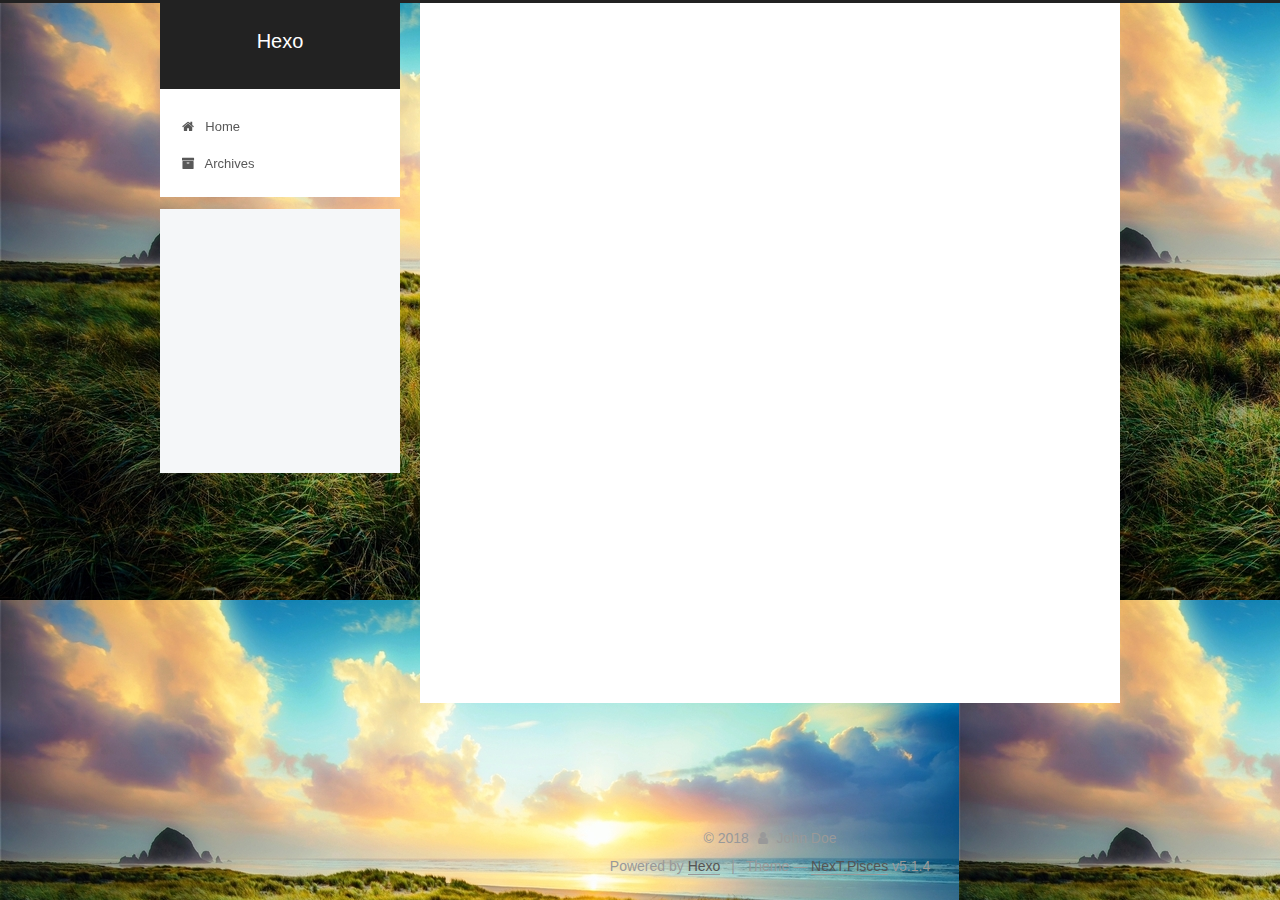
<file: 2018/12/13/听歌听歌，别看了！！！没别的了……/index.html>
<!DOCTYPE html>



  


<html class="theme-next pisces use-motion" lang="">
<head><meta name="generator" content="Hexo 3.8.0">
  <meta charset="UTF-8">
<meta http-equiv="X-UA-Compatible" content="IE=edge">
<meta name="viewport" content="width=device-width, initial-scale=1, maximum-scale=1">
<meta name="theme-color" content="#222">









<meta http-equiv="Cache-Control" content="no-transform">
<meta http-equiv="Cache-Control" content="no-siteapp">
















  
  
  <link href="/lib/fancybox/source/jquery.fancybox.css?v=2.1.5" rel="stylesheet" type="text/css">







<link href="/lib/font-awesome/css/font-awesome.min.css?v=4.6.2" rel="stylesheet" type="text/css">

<link href="/css/main.css?v=5.1.4" rel="stylesheet" type="text/css">


  <link rel="apple-touch-icon" sizes="180x180" href="/images/apple-touch-icon-next.png?v=5.1.4">


  <link rel="icon" type="image/png" sizes="32x32" href="/images/favicon-32x32-next.png?v=5.1.4">


  <link rel="icon" type="image/png" sizes="16x16" href="/images/favicon-16x16-next.png?v=5.1.4">


  <link rel="mask-icon" href="/images/logo.svg?v=5.1.4" color="#222">





  <meta name="keywords" content="Hexo, NexT">










<meta property="og:type" content="article">
<meta property="og:title" content="听歌听歌，别看了！！！没别的了……">
<meta property="og:url" content="http://yoursite.com/2018/12/13/听歌听歌，别看了！！！没别的了……/index.html">
<meta property="og:site_name" content="Hexo">
<meta property="og:locale" content="default">
<meta property="og:updated_time" content="2018-12-13T09:25:03.656Z">
<meta name="twitter:card" content="summary">
<meta name="twitter:title" content="听歌听歌，别看了！！！没别的了……">



<script type="text/javascript" id="hexo.configurations">
  var NexT = window.NexT || {};
  var CONFIG = {
    root: '/',
    scheme: 'Pisces',
    version: '5.1.4',
    sidebar: {"position":"left","display":"post","offset":12,"b2t":false,"scrollpercent":false,"onmobile":false},
    fancybox: true,
    tabs: true,
    motion: {"enable":true,"async":false,"transition":{"post_block":"fadeIn","post_header":"slideDownIn","post_body":"slideDownIn","coll_header":"slideLeftIn","sidebar":"slideUpIn"}},
    duoshuo: {
      userId: '0',
      author: 'Author'
    },
    algolia: {
      applicationID: '',
      apiKey: '',
      indexName: '',
      hits: {"per_page":10},
      labels: {"input_placeholder":"Search for Posts","hits_empty":"We didn't find any results for the search: ${query}","hits_stats":"${hits} results found in ${time} ms"}
    }
  };
</script>



  <link rel="canonical" href="http://yoursite.com/2018/12/13/听歌听歌，别看了！！！没别的了……/">





  <title>听歌听歌，别看了！！！没别的了…… | Hexo</title>
  








</head>

<body itemscope="" itemtype="http://schema.org/WebPage" lang="default">

  
  
    
  

  <div class="container sidebar-position-left page-post-detail">
    <div class="headband"></div>

    <header id="header" class="header" itemscope="" itemtype="http://schema.org/WPHeader">
      <div class="header-inner"><div class="site-brand-wrapper">
  <div class="site-meta ">
    

    <div class="custom-logo-site-title">
      <a href="/" class="brand" rel="start">
        <span class="logo-line-before"><i></i></span>
        <span class="site-title">Hexo</span>
        <span class="logo-line-after"><i></i></span>
      </a>
    </div>
      
        <p class="site-subtitle"></p>
      
  </div>

  <div class="site-nav-toggle">
    <button>
      <span class="btn-bar"></span>
      <span class="btn-bar"></span>
      <span class="btn-bar"></span>
    </button>
  </div>
</div>

<nav class="site-nav">
  

  
    <ul id="menu" class="menu">
      
        
        <li class="menu-item menu-item-home">
          <a href="/" rel="section">
            
              <i class="menu-item-icon fa fa-fw fa-home"></i> <br>
            
            Home
          </a>
        </li>
      
        
        <li class="menu-item menu-item-archives">
          <a href="/archives/" rel="section">
            
              <i class="menu-item-icon fa fa-fw fa-archive"></i> <br>
            
            Archives
          </a>
        </li>
      

      
    </ul>
  

  
</nav>



 </div>
    </header>

    <main id="main" class="main">
      <div class="main-inner">
        <div class="content-wrap">
          <div id="content" class="content">
            

  <div id="posts" class="posts-expand">
    

  

  
  
  

  <article class="post post-type-normal" itemscope="" itemtype="http://schema.org/Article">
  
  
  
  <div class="post-block">
    <link itemprop="mainEntityOfPage" href="http://yoursite.com/2018/12/13/听歌听歌，别看了！！！没别的了……/">

    <span hidden itemprop="author" itemscope="" itemtype="http://schema.org/Person">
      <meta itemprop="name" content="John Doe">
      <meta itemprop="description" content="">
      <meta itemprop="image" content="/images/avatar.gif">
    </span>

    <span hidden itemprop="publisher" itemscope="" itemtype="http://schema.org/Organization">
      <meta itemprop="name" content="Hexo">
    </span>

    
      <header class="post-header">

        
        
          <h1 class="post-title" itemprop="name headline">听歌听歌，别看了！！！没别的了……</h1>
        

        <div class="post-meta">
          <span class="post-time">
            
              <span class="post-meta-item-icon">
                <i class="fa fa-calendar-o"></i>
              </span>
              
                <span class="post-meta-item-text">Posted on</span>
              
              <time title="Post created" itemprop="dateCreated datePublished" datetime="2018-12-13T17:25:03+08:00">
                2018-12-13
              </time>
            

            

            
          </span>

          

          
            
          

          
          

          

          

          

        </div>
      </header>
    

    
    
    
    <div class="post-body" itemprop="articleBody">

      
      

      
        
      
    </div>
    
    
    

    

    

    

    <footer class="post-footer">
      

      
      
      

      
        <div class="post-nav">
          <div class="post-nav-next post-nav-item">
            
              <a href="/2018/12/13/It-s-my-space/" rel="next" title="It's my space">
                <i class="fa fa-chevron-left"></i> It's my space
              </a>
            
          </div>

          <span class="post-nav-divider"></span>

          <div class="post-nav-prev post-nav-item">
            
          </div>
        </div>
      

      
      
    </footer>
  </div>
  
  
  
  </article>



    <div class="post-spread">
      
    </div>
  </div>


          </div>
          


          

  



        </div>
        
          
  
  <div class="sidebar-toggle">
    <div class="sidebar-toggle-line-wrap">
      <span class="sidebar-toggle-line sidebar-toggle-line-first"></span>
      <span class="sidebar-toggle-line sidebar-toggle-line-middle"></span>
      <span class="sidebar-toggle-line sidebar-toggle-line-last"></span>
    </div>
  </div>

  <aside id="sidebar" class="sidebar">
    
    <div class="sidebar-inner">

      

      

      <section class="site-overview-wrap sidebar-panel sidebar-panel-active">
        <div class="site-overview">
          <div class="site-author motion-element" itemprop="author" itemscope="" itemtype="http://schema.org/Person">
            
              <p class="site-author-name" itemprop="name">John Doe</p>
              <p class="site-description motion-element" itemprop="description"></p>
          </div>

          <nav class="site-state motion-element">

            
              <div class="site-state-item site-state-posts">
              
                <a href="/archives/">
              
                  <span class="site-state-item-count">4</span>
                  <span class="site-state-item-name">posts</span>
                </a>
              </div>
            

            
              
              
              <div class="site-state-item site-state-categories">
                
                  <span class="site-state-item-count">1</span>
                  <span class="site-state-item-name">categories</span>
                
              </div>
            

            
              
              
              <div class="site-state-item site-state-tags">
                
                  <span class="site-state-item-count">2</span>
                  <span class="site-state-item-name">tags</span>
                
              </div>
            

          </nav>

          

          

          
          

          
          

          

        </div>
      </section>

      

      
<br>
<iframe frameborder="no" border="0" marginwidth="0" marginheight="0" width="330" height="86" src="//music.163.com/outchain/player?type=2&id=1322800692&auto=1&height=66"></iframe>
    </div>
  </aside>


        
      </div>
    </main>

    <footer id="footer" class="footer">
      <div class="footer-inner">
        <div class="copyright">&copy; <span itemprop="copyrightYear">2018</span>
  <span class="with-love">
    <i class="fa fa-user"></i>
  </span>
  <span class="author" itemprop="copyrightHolder">John Doe</span>

  
</div>


  <div class="powered-by">Powered by <a class="theme-link" target="_blank" href="https://hexo.io">Hexo</a></div>



  <span class="post-meta-divider">|</span>



  <div class="theme-info">Theme &mdash; <a class="theme-link" target="_blank" href="https://github.com/iissnan/hexo-theme-next">NexT.Pisces</a> v5.1.4</div>




        







        
      </div>
    </footer>

    
      <div class="back-to-top">
        <i class="fa fa-arrow-up"></i>
        
      </div>
    

    

  </div>

  

<script type="text/javascript">
  if (Object.prototype.toString.call(window.Promise) !== '[object Function]') {
    window.Promise = null;
  }
</script>









  












  
  
    <script type="text/javascript" src="/lib/jquery/index.js?v=2.1.3"></script>
  

  
  
    <script type="text/javascript" src="/lib/fastclick/lib/fastclick.min.js?v=1.0.6"></script>
  

  
  
    <script type="text/javascript" src="/lib/jquery_lazyload/jquery.lazyload.js?v=1.9.7"></script>
  

  
  
    <script type="text/javascript" src="/lib/velocity/velocity.min.js?v=1.2.1"></script>
  

  
  
    <script type="text/javascript" src="/lib/velocity/velocity.ui.min.js?v=1.2.1"></script>
  

  
  
    <script type="text/javascript" src="/lib/fancybox/source/jquery.fancybox.pack.js?v=2.1.5"></script>
  


  


  <script type="text/javascript" src="/js/src/utils.js?v=5.1.4"></script>

  <script type="text/javascript" src="/js/src/motion.js?v=5.1.4"></script>



  
  


  <script type="text/javascript" src="/js/src/affix.js?v=5.1.4"></script>

  <script type="text/javascript" src="/js/src/schemes/pisces.js?v=5.1.4"></script>



  
  <script type="text/javascript" src="/js/src/scrollspy.js?v=5.1.4"></script>
<script type="text/javascript" src="/js/src/post-details.js?v=5.1.4"></script>



  


  <script type="text/javascript" src="/js/src/bootstrap.js?v=5.1.4"></script>



  


  




	





  





  












  





  

  

  

  
  

  

  

  

</body>
</html>
</file>
<file: css/main.css>
/* normalize.css v3.0.2 | MIT License | git.io/normalize */
html {
  font-family: sans-serif; /* 1 */
  -ms-text-size-adjust: 100%; /* 2 */
  -webkit-text-size-adjust: 100%; /* 2 */
}
body {
  margin: 0;
}
article,
aside,
details,
figcaption,
figure,
footer,
header,
hgroup,
main,
menu,
nav,
section,
summary {
  display: block;
}
audio,
canvas,
progress,
video {
  display: inline-block; /* 1 */
  vertical-align: baseline; /* 2 */
}
audio:not([controls]) {
  display: none;
  height: 0;
}
[hidden],
template {
  display: none;
}
a {
  background-color: transparent;
}
a:active,
a:hover {
  outline: 0;
}
abbr[title] {
  border-bottom: 1px dotted;
}
b,
strong {
  font-weight: bold;
}
dfn {
  font-style: italic;
}
h1 {
  font-size: 2em;
  margin: 0.67em 0;
}
mark {
  background: #ff0;
  color: #000;
}
small {
  font-size: 80%;
}
sub,
sup {
  font-size: 75%;
  line-height: 0;
  position: relative;
  vertical-align: baseline;
}
sup {
  top: -0.5em;
}
sub {
  bottom: -0.25em;
}
img {
  border: 0;
}
svg:not(:root) {
  overflow: hidden;
}
figure {
  margin: 1em 40px;
}
hr {
  -moz-box-sizing: content-box;
  box-sizing: content-box;
  height: 0;
}
pre {
  overflow: auto;
}
code,
kbd,
pre,
samp {
  font-family: monospace, monospace;
  font-size: 1em;
}
button,
input,
optgroup,
select,
textarea {
  color: inherit; /* 1 */
  font: inherit; /* 2 */
  margin: 0; /* 3 */
}
button {
  overflow: visible;
}
button,
select {
  text-transform: none;
}
button,
html input[type="button"],
input[type="reset"],
input[type="submit"] {
  -webkit-appearance: button; /* 2 */
  cursor: pointer; /* 3 */
}
button[disabled],
html input[disabled] {
  cursor: default;
}
button::-moz-focus-inner,
input::-moz-focus-inner {
  border: 0;
  padding: 0;
}
input {
  line-height: normal;
}
input[type="checkbox"],
input[type="radio"] {
  box-sizing: border-box; /* 1 */
  padding: 0; /* 2 */
}
input[type="number"]::-webkit-inner-spin-button,
input[type="number"]::-webkit-outer-spin-button {
  height: auto;
}
input[type="search"] {
  -webkit-appearance: textfield; /* 1 */
  -moz-box-sizing: content-box;
  -webkit-box-sizing: content-box; /* 2 */
  box-sizing: content-box;
}
input[type="search"]::-webkit-search-cancel-button,
input[type="search"]::-webkit-search-decoration {
  -webkit-appearance: none;
}
fieldset {
  border: 1px solid #c0c0c0;
  margin: 0 2px;
  padding: 0.35em 0.625em 0.75em;
}
legend {
  border: 0; /* 1 */
  padding: 0; /* 2 */
}
textarea {
  overflow: auto;
}
optgroup {
  font-weight: bold;
}
table {
  border-collapse: collapse;
  border-spacing: 0;
}
td,
th {
  padding: 0;
}
::selection {
  background: #262a30;
  color: #fff;
}
body {
  position: relative;
  font-family: 'Lato', "PingFang SC", "Microsoft YaHei", sans-serif;
  font-size: 14px;
  line-height: 2;
  color: #555;
  background: #f5f7f9;
}
@media (max-width: 767px) {
  body {
    padding-right: 0 !important;
  }
}
@media (min-width: 768px) and (max-width: 991px) {
  body {
    padding-right: 0 !important;
  }
}
@media (min-width: 1600px) {
  body {
    font-size: 16px;
  }
}
h1,
h2,
h3,
h4,
h5,
h6 {
  margin: 0;
  padding: 0;
  font-weight: bold;
  line-height: 1.5;
  font-family: 'Lato', "PingFang SC", "Microsoft YaHei", sans-serif;
}
h2,
h3,
h4,
h5,
h6 {
  margin: 20px 0 15px;
}
h1 {
  font-size: 22px;
}
@media (max-width: 767px) {
  h1 {
    font-size: 18px;
  }
}
h2 {
  font-size: 20px;
}
@media (max-width: 767px) {
  h2 {
    font-size: 16px;
  }
}
h3 {
  font-size: 18px;
}
@media (max-width: 767px) {
  h3 {
    font-size: 14px;
  }
}
h4 {
  font-size: 16px;
}
@media (max-width: 767px) {
  h4 {
    font-size: 12px;
  }
}
h5 {
  font-size: 14px;
}
@media (max-width: 767px) {
  h5 {
    font-size: 10px;
  }
}
h6 {
  font-size: 12px;
}
@media (max-width: 767px) {
  h6 {
    font-size: 8px;
  }
}
p {
  margin: 0 0 20px 0;
}
a {
  color: #555;
  text-decoration: none;
  outline: none;
  border-bottom: 1px solid #999;
  word-wrap: break-word;
}
a:hover {
  color: #222;
  border-bottom-color: #222;
}
blockquote {
  margin: 0;
  padding: 0;
}
img {
  display: block;
  margin: auto;
  max-width: 100%;
  height: auto;
}
hr {
  margin: 40px 0;
  height: 3px;
  border: none;
  background-color: #ddd;
  background-image: repeating-linear-gradient(-45deg, #fff, #fff 4px, transparent 4px, transparent 8px);
}
blockquote {
  padding: 0 15px;
  color: #666;
  border-left: 4px solid #ddd;
}
blockquote cite::before {
  content: "-";
  padding: 0 5px;
}
dt {
  font-weight: 700;
}
dd {
  margin: 0;
  padding: 0;
}
kbd {
  border: 1px solid #ccc;
  border-radius: 0.2em;
  box-shadow: 0.1em 0.1em 0.2em rgba(0,0,0,0.1);
  background-color: #f9f9f9;
  font-family: inherit;
  background-image: -webkit-linear-gradient(top, #eee, #fff, #eee);
  padding: 0.1em 0.3em;
  white-space: nowrap;
}
.text-left {
  text-align: left;
}
.text-center {
  text-align: center;
}
.text-right {
  text-align: right;
}
.text-justify {
  text-align: justify;
}
.text-nowrap {
  white-space: nowrap;
}
.text-lowercase {
  text-transform: lowercase;
}
.text-uppercase {
  text-transform: uppercase;
}
.text-capitalize {
  text-transform: capitalize;
}
.center-block {
  display: block;
  margin-left: auto;
  margin-right: auto;
}
.clearfix:before,
.clearfix:after {
  content: " ";
  display: table;
}
.clearfix:after {
  clear: both;
}
.pullquote {
  width: 45%;
}
.pullquote.left {
  float: left;
  margin-left: 5px;
  margin-right: 10px;
}
.pullquote.right {
  float: right;
  margin-left: 10px;
  margin-right: 5px;
}
.affix.affix.affix {
  position: fixed;
}
.translation {
  margin-top: -20px;
  font-size: 14px;
  color: #999;
}
.scrollbar-measure {
  width: 100px;
  height: 100px;
  overflow: scroll;
  position: absolute;
  top: -9999px;
}
.use-motion .motion-element {
  opacity: 0;
}
table {
  margin: 20px 0;
  width: 100%;
  border-collapse: collapse;
  border-spacing: 0;
  border: 1px solid #ddd;
  font-size: 14px;
  table-layout: fixed;
  word-wrap: break-all;
}
table>tbody>tr:nth-of-type(odd) {
  background-color: #f9f9f9;
}
table>tbody>tr:hover {
  background-color: #f5f5f5;
}
caption,
th,
td {
  padding: 8px;
  text-align: left;
  vertical-align: middle;
  font-weight: normal;
}
th,
td {
  border-bottom: 3px solid #ddd;
  border-right: 1px solid #eee;
}
th {
  padding-bottom: 10px;
  font-weight: 700;
}
td {
  border-bottom-width: 1px;
}
html,
body {
  height: 100%;
}
.container {
  position: relative;
  min-height: 100%;
}
.header-inner {
  margin: 0 auto;
  padding: 100px 0 70px;
  width: 700px;
}
@media (min-width: 1600px) {
  .container .header-inner {
    width: 900px;
  }
}
.main {
  padding-bottom: 150px;
}
.main-inner {
  margin: 0 auto;
  width: 700px;
}
@media (min-width: 1600px) {
  .container .main-inner {
    width: 900px;
  }
}
.footer {
  position: absolute;
  left: 0;
  bottom: 0;
  width: 100%;
  min-height: 50px;
}
.footer-inner {
  box-sizing: border-box;
  margin: 20px auto;
  width: 700px;
}
@media (min-width: 1600px) {
  .container .footer-inner {
    width: 900px;
  }
}
pre,
.highlight {
  overflow: auto;
  margin: 20px 0;
  padding: 0;
  font-size: 13px;
  color: #4d4d4c;
  background: #f7f7f7;
  line-height: 1.6;
}
pre,
code {
  font-family: consolas, Menlo, "PingFang SC", "Microsoft YaHei", monospace;
}
code {
  padding: 2px 4px;
  word-wrap: break-word;
  color: #555;
  background: #eee;
  border-radius: 3px;
  font-size: 13px;
}
pre {
  padding: 10px;
}
pre code {
  padding: 0;
  color: #4d4d4c;
  background: none;
  text-shadow: none;
}
.highlight {
  border-radius: 1px;
}
.highlight pre {
  border: none;
  margin: 0;
  padding: 10px 0;
}
.highlight table {
  margin: 0;
  width: auto;
  border: none;
}
.highlight td {
  border: none;
  padding: 0;
}
.highlight figcaption {
  font-size: 1em;
  color: #4d4d4c;
  line-height: 1em;
  margin-bottom: 1em;
}
.highlight figcaption:before,
.highlight figcaption:after {
  content: " ";
  display: table;
}
.highlight figcaption:after {
  clear: both;
}
.highlight figcaption a {
  float: right;
  color: #4d4d4c;
}
.highlight figcaption a:hover {
  border-bottom-color: #4d4d4c;
}
.highlight .gutter pre {
  padding-left: 10px;
  padding-right: 10px;
  color: #869194;
  text-align: right;
  background-color: #eff2f3;
}
.highlight .code pre {
  width: 100%;
  padding-left: 10px;
  padding-right: 10px;
  background-color: #f7f7f7;
}
.highlight .line {
  height: 20px;
}
.gutter {
  -webkit-user-select: none;
  -moz-user-select: none;
  -ms-user-select: none;
  user-select: none;
}
.gist table {
  width: auto;
}
.gist table td {
  border: none;
}
pre .deletion {
  background: #fdd;
}
pre .addition {
  background: #dfd;
}
pre .meta {
  color: #8959a8;
}
pre .comment {
  color: #8e908c;
}
pre .variable,
pre .attribute,
pre .tag,
pre .regexp,
pre .ruby .constant,
pre .xml .tag .title,
pre .xml .pi,
pre .xml .doctype,
pre .html .doctype,
pre .css .id,
pre .css .class,
pre .css .pseudo {
  color: #c82829;
}
pre .number,
pre .preprocessor,
pre .built_in,
pre .literal,
pre .params,
pre .constant,
pre .command {
  color: #f5871f;
}
pre .ruby .class .title,
pre .css .rules .attribute,
pre .string,
pre .value,
pre .inheritance,
pre .header,
pre .ruby .symbol,
pre .xml .cdata,
pre .special,
pre .number,
pre .formula {
  color: #718c00;
}
pre .title,
pre .css .hexcolor {
  color: #3e999f;
}
pre .function,
pre .python .decorator,
pre .python .title,
pre .ruby .function .title,
pre .ruby .title .keyword,
pre .perl .sub,
pre .javascript .title,
pre .coffeescript .title {
  color: #4271ae;
}
pre .keyword,
pre .javascript .function {
  color: #8959a8;
}
.full-image.full-image.full-image.full-image {
  border: none;
  max-width: 100%;
  width: auto;
  margin: 20px auto 25px;
}
@media (min-width: 992px) {
  .full-image.full-image.full-image.full-image {
    max-width: none;
    width: 118%;
    margin: 0 -9%;
  }
}
.blockquote-center,
.page-home .post-type-quote blockquote,
.page-post-detail .post-type-quote blockquote {
  position: relative;
  margin: 40px 0;
  padding: 0;
  border-left: none;
  text-align: center;
}
.blockquote-center::before,
.page-home .post-type-quote blockquote::before,
.page-post-detail .post-type-quote blockquote::before,
.blockquote-center::after,
.page-home .post-type-quote blockquote::after,
.page-post-detail .post-type-quote blockquote::after {
  position: absolute;
  content: ' ';
  display: block;
  width: 100%;
  height: 24px;
  opacity: 0.2;
  background-repeat: no-repeat;
  background-position: 0 -6px;
  background-size: 22px 22px;
}
.blockquote-center::before,
.page-home .post-type-quote blockquote::before,
.page-post-detail .post-type-quote blockquote::before {
  top: -20px;
  background-image: url("../images/quote-l.svg");
  border-top: 1px solid #ccc;
}
.blockquote-center::after,
.page-home .post-type-quote blockquote::after,
.page-post-detail .post-type-quote blockquote::after {
  bottom: -20px;
  background-image: url("../images/quote-r.svg");
  border-bottom: 1px solid #ccc;
  background-position: 100% 8px;
}
.blockquote-center p,
.page-home .post-type-quote blockquote p,
.page-post-detail .post-type-quote blockquote p,
.blockquote-center div,
.page-home .post-type-quote blockquote div,
.page-post-detail .post-type-quote blockquote div {
  text-align: center;
}
.post .post-body .group-picture img {
  box-sizing: border-box;
  padding: 0 3px;
  border: none;
}
.post .group-picture-row {
  overflow: hidden;
  margin-top: 6px;
}
.post .group-picture-row:first-child {
  margin-top: 0;
}
.post .group-picture-column {
  float: left;
}
.page-post-detail .post-body .group-picture-column {
  float: none;
  margin-top: 10px;
  width: auto !important;
}
.page-post-detail .post-body .group-picture-column img {
  margin: 0 auto;
}
.page-archive .group-picture-container {
  overflow: hidden;
}
.page-archive .group-picture-row {
  float: left;
}
.page-archive .group-picture-row:first-child {
  margin-top: 6px;
}
.page-archive .group-picture-column {
  max-width: 150px;
  max-height: 150px;
}
.post-body .note {
  position: relative;
  padding: 15px;
  margin-bottom: 20px;
  border: 1px solid #eee;
  border-left-width: 5px;
  border-radius: 3px;
}
.post-body .note h2,
.post-body .note h3,
.post-body .note h4,
.post-body .note h5,
.post-body .note h6 {
  margin-top: 0;
  margin-bottom: 0;
  border-bottom: initial;
  padding-top: 0 !important;
}
.post-body .note p:first-child,
.post-body .note ul:first-child,
.post-body .note ol:first-child,
.post-body .note table:first-child,
.post-body .note pre:first-child,
.post-body .note blockquote:first-child {
  margin-top: 0;
}
.post-body .note p:last-child,
.post-body .note ul:last-child,
.post-body .note ol:last-child,
.post-body .note table:last-child,
.post-body .note pre:last-child,
.post-body .note blockquote:last-child {
  margin-bottom: 0;
}
.post-body .note.default {
  border-left-color: #777;
}
.post-body .note.default h2,
.post-body .note.default h3,
.post-body .note.default h4,
.post-body .note.default h5,
.post-body .note.default h6 {
  color: #777;
}
.post-body .note.primary {
  border-left-color: #6f42c1;
}
.post-body .note.primary h2,
.post-body .note.primary h3,
.post-body .note.primary h4,
.post-body .note.primary h5,
.post-body .note.primary h6 {
  color: #6f42c1;
}
.post-body .note.info {
  border-left-color: #428bca;
}
.post-body .note.info h2,
.post-body .note.info h3,
.post-body .note.info h4,
.post-body .note.info h5,
.post-body .note.info h6 {
  color: #428bca;
}
.post-body .note.success {
  border-left-color: #5cb85c;
}
.post-body .note.success h2,
.post-body .note.success h3,
.post-body .note.success h4,
.post-body .note.success h5,
.post-body .note.success h6 {
  color: #5cb85c;
}
.post-body .note.warning {
  border-left-color: #f0ad4e;
}
.post-body .note.warning h2,
.post-body .note.warning h3,
.post-body .note.warning h4,
.post-body .note.warning h5,
.post-body .note.warning h6 {
  color: #f0ad4e;
}
.post-body .note.danger {
  border-left-color: #d9534f;
}
.post-body .note.danger h2,
.post-body .note.danger h3,
.post-body .note.danger h4,
.post-body .note.danger h5,
.post-body .note.danger h6 {
  color: #d9534f;
}
.post-body .label {
  display: inline;
  padding: 0 2px;
  white-space: nowrap;
}
.post-body .label.default {
  background-color: #f0f0f0;
}
.post-body .label.primary {
  background-color: #efe6f7;
}
.post-body .label.info {
  background-color: #e5f2f8;
}
.post-body .label.success {
  background-color: #e7f4e9;
}
.post-body .label.warning {
  background-color: #fcf6e1;
}
.post-body .label.danger {
  background-color: #fae8eb;
}
.post-body .tabs {
  position: relative;
  display: block;
  margin-bottom: 20px;
  padding-top: 10px;
}
.post-body .tabs ul.nav-tabs {
  margin: 0;
  padding: 0;
  display: flex;
  margin-bottom: -1px;
}
@media (max-width: 413px) {
  .post-body .tabs ul.nav-tabs {
    display: block;
    margin-bottom: 5px;
  }
}
.post-body .tabs ul.nav-tabs li.tab {
  list-style-type: none !important;
  margin: 0 0.25em 0 0;
  border-top: 3px solid transparent;
  border-left: 1px solid transparent;
  border-right: 1px solid transparent;
}
@media (max-width: 413px) {
  .post-body .tabs ul.nav-tabs li.tab {
    margin: initial;
    border-top: 1px solid transparent;
    border-left: 3px solid transparent;
    border-right: 1px solid transparent;
    border-bottom: 1px solid transparent;
  }
}
.post-body .tabs ul.nav-tabs li.tab a {
  outline: 0;
  border-bottom: initial;
  display: block;
  line-height: 1.8em;
  padding: 0.25em 0.75em;
  transition-duration: 0.2s;
  transition-timing-function: ease-out;
  transition-delay: 0s;
}
.post-body .tabs ul.nav-tabs li.tab a i {
  width: 1.285714285714286em;
}
.post-body .tabs ul.nav-tabs li.tab.active {
  border-top: 3px solid #fc6423;
  border-left: 1px solid #ddd;
  border-right: 1px solid #ddd;
  background-color: #fff;
}
@media (max-width: 413px) {
  .post-body .tabs ul.nav-tabs li.tab.active {
    border-top: 1px solid #ddd;
    border-left: 3px solid #fc6423;
    border-right: 1px solid #ddd;
    border-bottom: 1px solid #ddd;
  }
}
.post-body .tabs ul.nav-tabs li.tab.active a {
  cursor: default;
  color: #555;
}
.post-body .tabs .tab-content {
  background-color: #fff;
}
.post-body .tabs .tab-content .tab-pane {
  border: 1px solid #ddd;
  padding: 20px 20px 0 20px;
}
.post-body .tabs .tab-content .tab-pane:not(.active) {
  display: none !important;
}
.post-body .tabs .tab-content .tab-pane.active {
  display: block !important;
}
.btn {
  display: inline-block;
  padding: 0 20px;
  font-size: 14px;
  color: #555;
  background: #fff;
  border: 2px solid #555;
  text-decoration: none;
  border-radius: 2px;
  transition-property: background-color;
  transition-duration: 0.2s;
  transition-timing-function: ease-in-out;
  transition-delay: 0s;
  line-height: 2;
}
.btn:hover {
  border-color: #222;
  color: #fff;
  background: #222;
}
.btn +.btn {
  margin: 0 0 8px 8px;
}
.btn .fa-fw {
  width: 1.285714285714286em;
  text-align: left;
}
.btn-bar {
  display: block;
  width: 22px;
  height: 2px;
  background: #555;
  border-radius: 1px;
}
.btn-bar+.btn-bar {
  margin-top: 4px;
}
.pagination {
  margin: 120px 0 40px;
  text-align: center;
  border-top: 1px solid #eee;
}
.page-number-basic,
.pagination .prev,
.pagination .next,
.pagination .page-number,
.pagination .space {
  display: inline-block;
  position: relative;
  top: -1px;
  margin: 0 10px;
  padding: 0 11px;
}
@media (max-width: 767px) {
  .page-number-basic,
  .pagination .prev,
  .pagination .next,
  .pagination .page-number,
  .pagination .space {
    margin: 0 5px;
  }
}
.pagination .prev,
.pagination .next,
.pagination .page-number {
  border-bottom: 0;
  border-top: 1px solid #eee;
  transition-property: border-color;
  transition-duration: 0.2s;
  transition-timing-function: ease-in-out;
  transition-delay: 0s;
}
.pagination .prev:hover,
.pagination .next:hover,
.pagination .page-number:hover {
  border-top-color: #222;
}
.pagination .space {
  padding: 0;
  margin: 0;
}
.pagination .prev {
  margin-left: 0;
}
.pagination .next {
  margin-right: 0;
}
.pagination .page-number.current {
  color: #fff;
  background: #ccc;
  border-top-color: #ccc;
}
@media (max-width: 767px) {
  .pagination {
    border-top: none;
  }
  .pagination .prev,
  .pagination .next,
  .pagination .page-number {
    margin-bottom: 10px;
    border-top: 0;
    border-bottom: 1px solid #eee;
    padding: 0 10px;
  }
  .pagination .prev:hover,
  .pagination .next:hover,
  .pagination .page-number:hover {
    border-bottom-color: #222;
  }
}
.comments {
  margin: 60px 20px 0;
}
.tag-cloud {
  text-align: center;
}
.tag-cloud a {
  display: inline-block;
  margin: 10px;
}
.back-to-top {
  box-sizing: border-box;
  position: fixed;
  bottom: -100px;
  right: 30px;
  z-index: 1050;
  padding: 0 6px;
  width: 24px;
  background: #222;
  font-size: 12px;
  opacity: 0.6;
  color: #fff;
  cursor: pointer;
  text-align: center;
  -webkit-transform: translateZ(0);
  transition-property: bottom;
  transition-duration: 0.2s;
  transition-timing-function: ease-in-out;
  transition-delay: 0s;
}
@media (min-width: 768px) and (max-width: 991px) {
  .back-to-top {
    display: none !important;
  }
}
@media (max-width: 767px) {
  .back-to-top {
    display: none !important;
  }
}
.back-to-top.back-to-top-on {
  bottom: 30px;
}
.header {
  background: transparent;
}
.header-inner {
  position: relative;
}
.headband {
  height: 3px;
  background: #222;
}
.site-meta {
  margin: 0;
  text-align: center;
}
@media (max-width: 767px) {
  .site-meta {
    text-align: center;
  }
}
.brand {
  position: relative;
  display: inline-block;
  padding: 0 40px;
  color: #fff;
  background: #222;
  border-bottom: none;
}
.brand:hover {
  color: #fff;
}
.logo {
  display: inline-block;
  margin-right: 5px;
  line-height: 36px;
  vertical-align: top;
}
.site-title {
  display: inline-block;
  vertical-align: top;
  line-height: 36px;
  font-size: 20px;
  font-weight: normal;
  font-family: 'Lato', "PingFang SC", "Microsoft YaHei", sans-serif;
}
.site-subtitle {
  margin-top: 10px;
  font-size: 13px;
  color: #ddd;
}
.use-motion .brand {
  opacity: 0;
}
.use-motion .logo,
.use-motion .site-title,
.use-motion .site-subtitle {
  opacity: 0;
  position: relative;
  top: -10px;
}
.site-nav-toggle {
  display: none;
  position: absolute;
  top: 10px;
  left: 10px;
}
@media (max-width: 767px) {
  .site-nav-toggle {
    display: block;
  }
}
.site-nav-toggle button {
  margin-top: 2px;
  padding: 9px 10px;
  background: transparent;
  border: none;
}
@media (max-width: 767px) {
  .site-nav {
    display: none;
    margin: 0 -10px;
    padding: 0 10px;
    clear: both;
    border-top: 1px solid #ddd;
  }
}
@media (min-width: 768px) and (max-width: 991px) {
  .site-nav {
    display: block !important;
  }
}
@media (min-width: 992px) {
  .site-nav {
    display: block !important;
  }
}
.menu {
  margin-top: 20px;
  padding-left: 0;
  text-align: center;
}
.menu .menu-item {
  display: inline-block;
  margin: 0 10px;
  list-style: none;
}
@media screen and (max-width: 767px) {
  .menu .menu-item {
    margin-top: 10px;
  }
}
.menu .menu-item a {
  display: block;
  font-size: 13px;
  line-height: inherit;
  border-bottom: 1px solid transparent;
  transition-property: border-color;
  transition-duration: 0.2s;
  transition-timing-function: ease-in-out;
  transition-delay: 0s;
}
.menu .menu-item a:hover,
.menu-item-active a {
  border-bottom-color: #222;
}
.menu .menu-item .fa {
  margin-right: 5px;
}
.use-motion .menu-item {
  opacity: 0;
}
.post-body {
  font-family: 'Lato', "PingFang SC", "Microsoft YaHei", sans-serif;
}
@media (max-width: 767px) {
  .post-body {
    word-break: break-word;
  }
}
.post-body .fancybox img {
  display: block !important;
  margin: 0 auto;
  cursor: pointer;
  cursor: zoom-in;
  cursor: -webkit-zoom-in;
}
.post-body .image-caption,
.post-body .figure .caption {
  margin: -20px auto 15px;
  text-align: center;
  font-size: 14px;
  color: #999;
  font-weight: bold;
  line-height: 1;
}
.post-sticky-flag {
  display: inline-block;
  font-size: 16px;
  -ms-transform: rotate(30deg);
  -webkit-transform: rotate(30deg);
  -moz-transform: rotate(30deg);
  -ms-transform: rotate(30deg);
  -o-transform: rotate(30deg);
  transform: rotate(30deg);
}
.use-motion .post-block,
.use-motion .pagination,
.use-motion .comments {
  opacity: 0;
}
.use-motion .post-header {
  opacity: 0;
}
.use-motion .post-body {
  opacity: 0;
}
.use-motion .collection-title {
  opacity: 0;
}
.posts-expand {
  padding-top: 40px;
}
@media (max-width: 767px) {
  .posts-expand {
    margin: 0 20px;
  }
  .post-body pre .gutter pre {
    padding-right: 10px;
  }
  .post-body .highlight {
    margin-left: 0px;
    margin-right: 0px;
    padding: 0;
  }
  .post-body .highlight .gutter pre {
    padding-right: 10px;
  }
}
@media (min-width: 992px) {
  .posts-expand .post-body {
    text-align: justify;
  }
}
.posts-expand .post-body h2,
.posts-expand .post-body h3,
.posts-expand .post-body h4,
.posts-expand .post-body h5,
.posts-expand .post-body h6 {
  padding-top: 10px;
}
.posts-expand .post-body h2 .header-anchor,
.posts-expand .post-body h3 .header-anchor,
.posts-expand .post-body h4 .header-anchor,
.posts-expand .post-body h5 .header-anchor,
.posts-expand .post-body h6 .header-anchor {
  float: right;
  margin-left: 10px;
  color: #ccc;
  border-bottom-style: none;
  visibility: hidden;
}
.posts-expand .post-body h2 .header-anchor:hover,
.posts-expand .post-body h3 .header-anchor:hover,
.posts-expand .post-body h4 .header-anchor:hover,
.posts-expand .post-body h5 .header-anchor:hover,
.posts-expand .post-body h6 .header-anchor:hover {
  color: inherit;
}
.posts-expand .post-body h2:hover .header-anchor,
.posts-expand .post-body h3:hover .header-anchor,
.posts-expand .post-body h4:hover .header-anchor,
.posts-expand .post-body h5:hover .header-anchor,
.posts-expand .post-body h6:hover .header-anchor {
  visibility: visible;
}
.posts-expand .post-body ul li {
  list-style: circle;
}
.posts-expand .post-body img {
  box-sizing: border-box;
  margin: auto;
  padding: 3px;
  border: 1px solid #ddd;
}
.posts-expand .post-body .fancybox img {
  margin: 0 auto 25px;
}
@media (max-width: 767px) {
  .posts-collapse {
    margin: 0 20px;
  }
  .posts-collapse .post-title,
  .posts-collapse .post-meta {
    display: block;
    width: auto;
    text-align: left;
  }
}
.posts-collapse {
  position: relative;
  z-index: 1010;
  margin-left: 55px;
}
.posts-collapse::after {
  content: " ";
  position: absolute;
  top: 20px;
  left: 0;
  margin-left: -2px;
  width: 4px;
  height: 100%;
  background: #f5f5f5;
  z-index: -1;
}
@media (max-width: 767px) {
  .posts-collapse {
    margin: 0 20px;
  }
}
.posts-collapse .collection-title {
  position: relative;
  margin: 60px 0;
}
.posts-collapse .collection-title h1,
.posts-collapse .collection-title h2 {
  margin-left: 20px;
}
.posts-collapse .collection-title small {
  color: #bbb;
  margin-left: 5px;
}
.posts-collapse .collection-title::before {
  content: " ";
  position: absolute;
  left: 0;
  top: 50%;
  margin-left: -4px;
  margin-top: -4px;
  width: 8px;
  height: 8px;
  background: #bbb;
  border-radius: 50%;
}
.posts-collapse .post {
  margin: 30px 0;
}
.posts-collapse .post-header {
  position: relative;
  transition-duration: 0.2s;
  transition-timing-function: ease-in-out;
  transition-delay: 0s;
  transition-property: border;
  border-bottom: 1px dashed #ccc;
}
.posts-collapse .post-header::before {
  content: " ";
  position: absolute;
  left: 0;
  top: 12px;
  width: 6px;
  height: 6px;
  margin-left: -4px;
  background: #bbb;
  border-radius: 50%;
  border: 1px solid #fff;
  transition-duration: 0.2s;
  transition-timing-function: ease-in-out;
  transition-delay: 0s;
  transition-property: background;
}
.posts-collapse .post-header:hover {
  border-bottom-color: #666;
}
.posts-collapse .post-header:hover::before {
  background: #222;
}
.posts-collapse .post-meta {
  position: absolute;
  font-size: 12px;
  left: 20px;
  top: 5px;
}
.posts-collapse .post-comments-count {
  display: none;
}
.posts-collapse .post-title {
  margin-left: 60px;
  font-size: 16px;
  font-weight: normal;
  line-height: inherit;
}
.posts-collapse .post-title::after {
  margin-left: 3px;
  opacity: 0.6;
}
.posts-collapse .post-title a {
  color: #666;
  border-bottom: none;
}
.page-home .post-type-quote .post-header,
.page-post-detail .post-type-quote .post-header,
.page-home .post-type-quote .post-tags,
.page-post-detail .post-type-quote .post-tags {
  display: none;
}
.posts-expand .post-title {
  text-align: center;
  word-break: break-word;
  font-weight: 400;
}
.posts-expand .post-title-link {
  display: inline-block;
  position: relative;
  color: #555;
  border-bottom: none;
  line-height: 1.2;
  vertical-align: top;
}
.posts-expand .post-title-link::before {
  content: "";
  position: absolute;
  width: 100%;
  height: 2px;
  bottom: 0;
  left: 0;
  background-color: #000;
  visibility: hidden;
  -webkit-transform: scaleX(0);
  -moz-transform: scaleX(0);
  -ms-transform: scaleX(0);
  -o-transform: scaleX(0);
  transform: scaleX(0);
  transition-duration: 0.2s;
  transition-timing-function: ease-in-out;
  transition-delay: 0s;
}
.posts-expand .post-title-link:hover::before {
  visibility: visible;
  -webkit-transform: scaleX(1);
  -moz-transform: scaleX(1);
  -ms-transform: scaleX(1);
  -o-transform: scaleX(1);
  transform: scaleX(1);
}
.posts-expand .post-title-link .fa {
  font-size: 16px;
}
.posts-expand .post-meta {
  margin: 3px 0 60px 0;
  color: #999;
  font-family: 'Lato', "PingFang SC", "Microsoft YaHei", sans-serif;
  font-size: 12px;
  text-align: center;
}
.posts-expand .post-meta .post-category-list {
  display: inline-block;
  margin: 0;
  padding: 3px;
}
.posts-expand .post-meta .post-category-list-link {
  color: #999;
}
.posts-expand .post-meta .post-description {
  font-size: 14px;
  margin-top: 2px;
}
.post-meta-divider {
  margin: 0 0.5em;
}
.post-meta-item-icon {
  margin-right: 3px;
}
@media (min-width: 768px) and (max-width: 991px) {
  .post-meta-item-icon {
    display: inline-block;
  }
}
@media (max-width: 767px) {
  .post-meta-item-icon {
    display: inline-block;
  }
}
@media (min-width: 768px) and (max-width: 991px) {
  .post-meta-item-text {
    display: none;
  }
}
@media (max-width: 767px) {
  .post-meta-item-text {
    display: none;
  }
}
@media (max-width: 767px) {
  .posts-expand .post-comments-count {
    display: none;
  }
}
.post-button {
  margin-top: 40px;
}
.posts-expand .post-tags {
  margin-top: 40px;
  text-align: center;
}
.posts-expand .post-tags a {
  display: inline-block;
  margin-right: 10px;
  font-size: 13px;
}
.post-nav {
  display: table;
  margin-top: 15px;
  width: 100%;
  border-top: 1px solid #eee;
}
.post-nav-divider {
  display: table-cell;
  width: 10%;
}
.post-nav-item {
  display: table-cell;
  padding: 10px 0 0 0;
  width: 45%;
  vertical-align: top;
}
.post-nav-item a {
  position: relative;
  display: block;
  line-height: 25px;
  font-size: 14px;
  color: #555;
  border-bottom: none;
}
.post-nav-item a:hover {
  color: #222;
  border-bottom: none;
}
.post-nav-item a:active {
  top: 2px;
}
.post-nav-item .fa {
  position: absolute;
  top: 8px;
  left: 0;
  font-size: 12px;
}
.post-nav-next a {
  padding-left: 15px;
}
.post-nav-prev {
  text-align: right;
}
.post-nav-prev a {
  padding-right: 15px;
}
.post-nav-prev .fa {
  right: 0;
  left: auto;
}
.posts-expand .post-eof {
  display: block;
  margin: 80px auto 60px;
  width: 8%;
  height: 1px;
  background: #ccc;
  text-align: center;
}
.post:last-child .post-eof.post-eof.post-eof {
  display: none;
}
.post-gallery {
  display: table;
  table-layout: fixed;
  width: 100%;
  border-collapse: separate;
}
.post-gallery-row {
  display: table-row;
}
.post-gallery .post-gallery-img {
  display: table-cell;
  text-align: center;
  vertical-align: middle;
  border: none;
}
.post-gallery .post-gallery-img img {
  max-width: 100%;
  max-height: 100%;
  border: none;
}
.fancybox-close,
.fancybox-close:hover {
  border: none;
}
.rtl.post-body p,
.rtl.post-body a,
.rtl.post-body h1,
.rtl.post-body h2,
.rtl.post-body h3,
.rtl.post-body h4,
.rtl.post-body h5,
.rtl.post-body h6,
.rtl.post-body li,
.rtl.post-body ul,
.rtl.post-body ol {
  direction: rtl;
  font-family: UKIJ Ekran;
}
.rtl.post-title {
  font-family: UKIJ Ekran;
}
.sidebar {
  position: fixed;
  right: 0;
  top: 0;
  bottom: 0;
  width: 0;
  z-index: 1040;
  box-shadow: inset 0 2px 6px #000;
  background: #222;
  -webkit-transform: translateZ(0);
}
.sidebar a {
  color: #999;
  border-bottom-color: #555;
}
.sidebar a:hover {
  color: #eee;
}
@media (min-width: 768px) and (max-width: 991px) {
  .sidebar {
    display: none !important;
  }
}
@media (max-width: 767px) {
  .sidebar {
    display: none !important;
  }
}
.sidebar-inner {
  position: relative;
  padding: 20px 10px;
  color: #999;
  text-align: center;
}
.site-overview-wrap {
  overflow: hidden;
}
.site-overview {
  overflow-y: auto;
  overflow-x: hidden;
}
.sidebar-toggle {
  position: fixed;
  right: 30px;
  bottom: 45px;
  width: 14px;
  height: 14px;
  padding: 5px;
  background: #222;
  line-height: 0;
  z-index: 1050;
  cursor: pointer;
  -webkit-transform: translateZ(0);
}
@media (min-width: 768px) and (max-width: 991px) {
  .sidebar-toggle {
    display: none !important;
  }
}
@media (max-width: 767px) {
  .sidebar-toggle {
    display: none !important;
  }
}
.sidebar-toggle-line {
  position: relative;
  display: inline-block;
  vertical-align: top;
  height: 2px;
  width: 100%;
  background: #fff;
  margin-top: 3px;
}
.sidebar-toggle-line:first-child {
  margin-top: 0;
}
.site-author-image {
  display: block;
  margin: 0 auto;
  padding: 2px;
  max-width: 120px;
  height: auto;
  border: 1px solid #eee;
}
.site-author-name {
  margin: 0;
  text-align: center;
  color: #222;
  font-weight: 600;
}
.site-description {
  margin-top: 0;
  text-align: center;
  font-size: 13px;
  color: #999;
}
.site-state {
  overflow: hidden;
  line-height: 1.4;
  white-space: nowrap;
  text-align: center;
}
.site-state-item {
  display: inline-block;
  padding: 0 15px;
  border-left: 1px solid #eee;
}
.site-state-item:first-child {
  border-left: none;
}
.site-state-item a {
  border-bottom: none;
}
.site-state-item-count {
  display: block;
  text-align: center;
  color: inherit;
  font-weight: 600;
  font-size: 16px;
}
.site-state-item-name {
  font-size: 13px;
  color: #999;
}
.feed-link {
  margin-top: 20px;
}
.feed-link a {
  display: inline-block;
  padding: 0 15px;
  color: #fc6423;
  border: 1px solid #fc6423;
  border-radius: 4px;
}
.feed-link a i {
  color: #fc6423;
  font-size: 14px;
}
.feed-link a:hover {
  color: #fff;
  background: #fc6423;
}
.feed-link a:hover i {
  color: #fff;
}
.links-of-author {
  margin-top: 20px;
}
.links-of-author a {
  display: inline-block;
  vertical-align: middle;
  margin-right: 10px;
  margin-bottom: 10px;
  border-bottom-color: #555;
  font-size: 13px;
}
.links-of-author a:before {
  display: inline-block;
  vertical-align: middle;
  margin-right: 3px;
  content: " ";
  width: 4px;
  height: 4px;
  border-radius: 50%;
  background: #4fff91;
}
.links-of-blogroll {
  font-size: 13px;
}
.links-of-blogroll-title {
  margin-top: 20px;
  font-size: 14px;
  font-weight: 600;
}
.links-of-blogroll-list {
  margin: 0;
  padding: 0;
  list-style: none;
}
.links-of-blogroll-item {
  padding: 2px 10px;
}
.links-of-blogroll-item a {
  max-width: 280px;
  box-sizing: border-box;
  display: inline-block;
  overflow: hidden;
  white-space: nowrap;
  text-overflow: ellipsis;
}
.sidebar-nav {
  margin: 0 0 20px;
  padding-left: 0;
}
.sidebar-nav li {
  display: inline-block;
  cursor: pointer;
  border-bottom: 1px solid transparent;
  font-size: 14px;
  color: #555;
}
.sidebar-nav li:hover {
  color: #fc6423;
}
.page-post-detail .sidebar-nav-toc {
  padding: 0 5px;
}
.page-post-detail .sidebar-nav-overview {
  margin-left: 10px;
}
.sidebar-nav .sidebar-nav-active {
  color: #fc6423;
  border-bottom-color: #fc6423;
}
.sidebar-nav .sidebar-nav-active:hover {
  color: #fc6423;
}
.sidebar-panel {
  display: none;
}
.sidebar-panel-active {
  display: block;
}
.post-toc-empty {
  font-size: 14px;
  color: #666;
}
.post-toc-wrap {
  overflow: hidden;
}
.post-toc {
  overflow: auto;
}
.post-toc ol {
  margin: 0;
  padding: 0 2px 5px 10px;
  text-align: left;
  list-style: none;
  font-size: 14px;
}
.post-toc ol > ol {
  padding-left: 0;
}
.post-toc ol a {
  transition-duration: 0.2s;
  transition-timing-function: ease-in-out;
  transition-delay: 0s;
  transition-property: all;
  color: #666;
  border-bottom-color: #ccc;
}
.post-toc ol a:hover {
  color: #000;
  border-bottom-color: #000;
}
.post-toc .nav-item {
  overflow: hidden;
  text-overflow: ellipsis;
  text-align: justify;
  white-space: nowrap;
  line-height: 1.8;
}
.post-toc .nav .nav-child {
  display: none;
}
.post-toc .nav .active > .nav-child {
  display: block;
}
.post-toc .nav .active-current > .nav-child {
  display: block;
}
.post-toc .nav .active-current > .nav-child > .nav-item {
  display: block;
}
.post-toc .nav .active > a {
  color: #fc6423;
  border-bottom-color: #fc6423;
}
.post-toc .nav .active-current > a {
  color: #fc6423;
}
.post-toc .nav .active-current > a:hover {
  color: #fc6423;
}
.footer {
  font-size: 14px;
  color: #999;
}
.footer img {
  border: none;
}
.footer-inner {
  text-align: center;
}
.with-love {
  display: inline-block;
  margin: 0 5px;
}
.powered-by,
.theme-info {
  display: inline-block;
}
.cc-license {
  margin-top: 10px;
  text-align: center;
}
.cc-license .cc-opacity {
  opacity: 0.7;
  border-bottom: none;
}
.cc-license .cc-opacity:hover {
  opacity: 0.9;
}
.cc-license img {
  display: inline-block;
}
.theme-next #ds-thread #ds-reset {
  color: #555;
}
.theme-next #ds-thread #ds-reset .ds-replybox {
  margin-bottom: 30px;
}
.theme-next #ds-thread #ds-reset .ds-replybox .ds-avatar,
.theme-next #ds-reset .ds-avatar img {
  box-shadow: none;
}
.theme-next #ds-thread #ds-reset .ds-textarea-wrapper {
  border-color: #c7d4e1;
  background: none;
  border-top-right-radius: 3px;
  border-top-left-radius: 3px;
}
.theme-next #ds-thread #ds-reset .ds-textarea-wrapper textarea {
  height: 60px;
}
.theme-next #ds-reset .ds-rounded-top {
  border-radius: 0;
}
.theme-next #ds-thread #ds-reset .ds-post-toolbar {
  box-sizing: border-box;
  border: 1px solid #c7d4e1;
  background: #f6f8fa;
}
.theme-next #ds-thread #ds-reset .ds-post-options {
  height: 40px;
  border: none;
  background: none;
}
.theme-next #ds-thread #ds-reset .ds-toolbar-buttons {
  top: 11px;
}
.theme-next #ds-thread #ds-reset .ds-sync {
  top: 5px;
}
.theme-next #ds-thread #ds-reset .ds-post-button {
  top: 4px;
  right: 5px;
  width: 90px;
  height: 30px;
  border: 1px solid #c5ced7;
  border-radius: 3px;
  background-image: linear-gradient(#fbfbfc, #f5f7f9);
  color: #60676d;
}
.theme-next #ds-thread #ds-reset .ds-post-button:hover {
  background-position: 0 -30px;
  color: #60676d;
}
.theme-next #ds-thread #ds-reset .ds-comments-info {
  padding: 10px 0;
}
.theme-next #ds-thread #ds-reset .ds-sort {
  display: none;
}
.theme-next #ds-thread #ds-reset li.ds-tab a.ds-current {
  border: none;
  background: #f6f8fa;
  color: #60676d;
}
.theme-next #ds-thread #ds-reset li.ds-tab a.ds-current:hover {
  background-color: #e9f0f7;
  color: #60676d;
}
.theme-next #ds-thread #ds-reset li.ds-tab a {
  border-radius: 2px;
  padding: 5px;
}
.theme-next #ds-thread #ds-reset .ds-login-buttons p {
  color: #999;
  line-height: 36px;
}
.theme-next #ds-thread #ds-reset .ds-login-buttons .ds-service-list li {
  height: 28px;
}
.theme-next #ds-thread #ds-reset .ds-service-list a {
  background: none;
  padding: 5px;
  border: 1px solid;
  border-radius: 3px;
  text-align: center;
}
.theme-next #ds-thread #ds-reset .ds-service-list a:hover {
  color: #fff;
  background: #666;
}
.theme-next #ds-thread #ds-reset .ds-service-list .ds-weibo {
  color: #fc9b00;
  border-color: #fc9b00;
}
.theme-next #ds-thread #ds-reset .ds-service-list .ds-weibo:hover {
  background: #fc9b00;
}
.theme-next #ds-thread #ds-reset .ds-service-list .ds-qq {
  color: #60a3ec;
  border-color: #60a3ec;
}
.theme-next #ds-thread #ds-reset .ds-service-list .ds-qq:hover {
  background: #60a3ec;
}
.theme-next #ds-thread #ds-reset .ds-service-list .ds-renren {
  color: #2e7ac4;
  border-color: #2e7ac4;
}
.theme-next #ds-thread #ds-reset .ds-service-list .ds-renren:hover {
  background: #2e7ac4;
}
.theme-next #ds-thread #ds-reset .ds-service-list .ds-douban {
  color: #37994c;
  border-color: #37994c;
}
.theme-next #ds-thread #ds-reset .ds-service-list .ds-douban:hover {
  background: #37994c;
}
.theme-next #ds-thread #ds-reset .ds-service-list .ds-kaixin {
  color: #fef20d;
  border-color: #fef20d;
}
.theme-next #ds-thread #ds-reset .ds-service-list .ds-kaixin:hover {
  background: #fef20d;
}
.theme-next #ds-thread #ds-reset .ds-service-list .ds-netease {
  color: #f00;
  border-color: #f00;
}
.theme-next #ds-thread #ds-reset .ds-service-list .ds-netease:hover {
  background: #f00;
}
.theme-next #ds-thread #ds-reset .ds-service-list .ds-sohu {
  color: #ffcb05;
  border-color: #ffcb05;
}
.theme-next #ds-thread #ds-reset .ds-service-list .ds-sohu:hover {
  background: #ffcb05;
}
.theme-next #ds-thread #ds-reset .ds-service-list .ds-baidu {
  color: #2831e0;
  border-color: #2831e0;
}
.theme-next #ds-thread #ds-reset .ds-service-list .ds-baidu:hover {
  background: #2831e0;
}
.theme-next #ds-thread #ds-reset .ds-service-list .ds-google {
  color: #166bec;
  border-color: #166bec;
}
.theme-next #ds-thread #ds-reset .ds-service-list .ds-google:hover {
  background: #166bec;
}
.theme-next #ds-thread #ds-reset .ds-service-list .ds-weixin {
  color: #00ce0d;
  border-color: #00ce0d;
}
.theme-next #ds-thread #ds-reset .ds-service-list .ds-weixin:hover {
  background: #00ce0d;
}
.theme-next #ds-thread #ds-reset .ds-service-list .ds-more-services {
  border: none;
}
.theme-next #ds-thread #ds-reset .ds-service-list .ds-more-services:hover {
  background: none;
}
.theme-next #ds-reset .duoshuo-ua-admin {
  display: inline-block;
  color: #f00;
}
.theme-next #ds-reset .duoshuo-ua-platform,
.theme-next #ds-reset .duoshuo-ua-browser {
  color: #ccc;
}
.theme-next #ds-reset .duoshuo-ua-platform .fa,
.theme-next #ds-reset .duoshuo-ua-browser .fa {
  display: inline-block;
  margin-right: 3px;
}
.theme-next #ds-reset .duoshuo-ua-separator {
  display: inline-block;
  margin-left: 5px;
}
.theme-next .this_ua {
  background-color: #ccc !important;
  border-radius: 4px;
  padding: 0 5px !important;
  margin: 1px 1px !important;
  border: 1px solid #bbb !important;
  color: #fff;
  display: inline-block !important;
}
.theme-next .this_ua.admin {
  background-color: #d9534f !important;
  border-color: #d9534f !important;
}
.theme-next .this_ua.platform.iOS,
.theme-next .this_ua.platform.Mac,
.theme-next .this_ua.platform.Windows {
  background-color: #39b3d7 !important;
  border-color: #46b8da !important;
}
.theme-next .this_ua.platform.Linux {
  background-color: #3a3a3a !important;
  border-color: #1f1f1f !important;
}
.theme-next .this_ua.platform.Android {
  background-color: #00c47d !important;
  border-color: #01b171 !important;
}
.theme-next .this_ua.browser.Mobile,
.theme-next .this_ua.browser.Chrome {
  background-color: #5cb85c !important;
  border-color: #4cae4c !important;
}
.theme-next .this_ua.browser.Firefox {
  background-color: #f0ad4e !important;
  border-color: #eea236 !important;
}
.theme-next .this_ua.browser.Maxthon,
.theme-next .this_ua.browser.IE {
  background-color: #428bca !important;
  border-color: #357ebd !important;
}
.theme-next .this_ua.browser.baidu,
.theme-next .this_ua.browser.UCBrowser,
.theme-next .this_ua.browser.Opera {
  background-color: #d9534f !important;
  border-color: #d43f3a !important;
}
.theme-next .this_ua.browser.Android,
.theme-next .this_ua.browser.QQBrowser {
  background-color: #78ace9 !important;
  border-color: #4cae4c !important;
}
.post-spread {
  margin-top: 20px;
  text-align: center;
}
.jiathis_style {
  display: inline-block;
}
.jiathis_style a {
  border: none;
}
.fa {
  font-family: FontAwesome !important;
}
.post-spread {
  margin-top: 20px;
  text-align: center;
}
.bdshare-slide-button-box a {
  border: none;
}
.bdsharebuttonbox {
  display: inline-block;
}
.bdsharebuttonbox a {
  border: none;
}
.local-search-pop-overlay {
  position: fixed;
  width: 100%;
  height: 100%;
  top: 0;
  left: 0;
  z-index: 2080;
  background-color: rgba(0,0,0,0.3);
}
.local-search-popup {
  display: none;
  position: fixed;
  top: 10%;
  left: 50%;
  margin-left: -350px;
  width: 700px;
  height: 80%;
  padding: 0;
  background: #fff;
  color: #333;
  z-index: 9999;
  border-radius: 5px;
}
@media (max-width: 767px) {
  .local-search-popup {
    padding: 0;
    top: 0;
    left: 0;
    margin: 0;
    width: 100%;
    height: 100%;
    border-radius: 0;
  }
}
.local-search-popup ul.search-result-list {
  padding: 0;
  margin: 0 5px;
}
.local-search-popup p.search-result {
  border-bottom: 1px dashed #ccc;
  padding: 5px 0;
}
.local-search-popup a.search-result-title {
  font-weight: bold;
  font-size: 16px;
}
.local-search-popup .search-keyword {
  border-bottom: 1px dashed #f00;
  font-weight: bold;
  color: #f00;
}
.local-search-popup .local-search-header {
  padding: 5px;
  height: 36px;
  background: #f5f5f5;
  border-top-left-radius: 5px;
  border-top-right-radius: 5px;
}
.local-search-popup #local-search-result {
  overflow: auto;
  position: relative;
  padding: 5px 25px;
  height: calc(100% - 55px);
}
.local-search-popup .local-search-input-wrapper {
  display: inline-block;
  width: calc(100% - 90px);
  height: 36px;
  line-height: 36px;
  padding: 0 5px;
}
.local-search-popup .local-search-input-wrapper input {
  padding: 8px 0;
  height: 20px;
  display: block;
  width: 100%;
  outline: none;
  border: none;
  background: transparent;
  vertical-align: middle;
}
.local-search-popup .search-icon,
.local-search-popup .popup-btn-close {
  display: inline-block;
  font-size: 18px;
  color: #999;
  height: 36px;
  width: 18px;
  padding-left: 10px;
  padding-right: 10px;
}
.local-search-popup .search-icon {
  float: left;
}
.local-search-popup .popup-btn-close {
  border-left: 1px solid #eee;
  float: right;
  cursor: pointer;
}
.local-search-popup #no-result {
  position: absolute;
  left: 50%;
  top: 50%;
  -webkit-transform: translate(-50%, -50%);
  -webkit-transform: translate(-50%, -50%);
  -moz-transform: translate(-50%, -50%);
  -ms-transform: translate(-50%, -50%);
  -o-transform: translate(-50%, -50%);
  transform: translate(-50%, -50%);
  color: #ccc;
}
@media (min-width: 768px) and (max-width: 991px) {
  .busuanzi-count {
    width: auto;
  }
}
@media (max-width: 767px) {
  .busuanzi-count {
    width: auto;
  }
}
.site-uv,
.site-pv,
.page-pv {
  display: inline-block;
}
.site-uv .busuanzi-value,
.site-pv .busuanzi-value,
.page-pv .busuanzi-value {
  margin: 0 5px;
}
.site-uv {
  margin-right: 10px;
}
.site-uv::after {
  content: "|";
  padding-left: 10px;
}
.page-archive .archive-page-counter {
  position: relative;
  top: 3px;
  left: 20px;
}
@media (max-width: 767px) {
  .page-archive .archive-page-counter {
    top: 5px;
  }
}
.page-archive .posts-collapse .archive-move-on {
  position: absolute;
  top: 11px;
  left: 0;
  margin-left: -6px;
  width: 10px;
  height: 10px;
  opacity: 0.5;
  background: #555;
  border: 1px solid #fff;
  border-radius: 50%;
}
.category-all-page .category-all-title {
  text-align: center;
}
.category-all-page .category-all {
  margin-top: 20px;
}
.category-all-page .category-list {
  margin: 0;
  padding: 0;
  list-style: none;
}
.category-all-page .category-list-item {
  margin: 5px 10px;
}
.category-all-page .category-list-count {
  color: #bbb;
}
.category-all-page .category-list-count:before {
  display: inline;
  content: " (";
}
.category-all-page .category-list-count:after {
  display: inline;
  content: ") ";
}
.category-all-page .category-list-child {
  padding-left: 10px;
}
#schedule ul#event-list {
  padding-left: 30px;
}
#schedule ul#event-list hr {
  margin: 20px 0 45px 0 !important;
  background: #222;
}
#schedule ul#event-list hr:after {
  display: inline-block;
  content: 'NOW';
  background: #222;
  color: #fff;
  font-weight: bold;
  text-align: right;
  padding: 0 5px;
}
#schedule ul#event-list li.event {
  margin: 20px 0px;
  background: #f9f9f9;
  padding-left: 10px;
  min-height: 40px;
}
#schedule ul#event-list li.event h2.event-summary {
  margin: 0;
  padding-bottom: 3px;
}
#schedule ul#event-list li.event h2.event-summary:before {
  display: inline-block;
  font-family: FontAwesome;
  font-size: 8px;
  content: '\f111';
  vertical-align: middle;
  margin-right: 25px;
  color: #bbb;
}
#schedule ul#event-list li.event span.event-relative-time {
  display: inline-block;
  font-size: 12px;
  font-weight: 400;
  padding-left: 12px;
  color: #bbb;
}
#schedule ul#event-list li.event span.event-details {
  display: block;
  color: #bbb;
  margin-left: 56px;
  padding-top: 3px;
  padding-bottom: 6px;
  text-indent: -24px;
  line-height: 18px;
}
#schedule ul#event-list li.event span.event-details:before {
  text-indent: 0;
  display: inline-block;
  width: 14px;
  font-family: FontAwesome;
  text-align: center;
  margin-right: 9px;
  color: #bbb;
}
#schedule ul#event-list li.event span.event-details.event-location:before {
  content: '\f041';
}
#schedule ul#event-list li.event span.event-details.event-duration:before {
  content: '\f017';
}
#schedule ul#event-list li.event-past {
  background: #fcfcfc;
}
#schedule ul#event-list li.event-past > * {
  opacity: 0.6;
}
#schedule ul#event-list li.event-past h2.event-summary {
  color: #bbb;
}
#schedule ul#event-list li.event-past h2.event-summary:before {
  color: #dfdfdf;
}
#schedule ul#event-list li.event-now {
  background: #222;
  color: #fff;
  padding: 15px 0 15px 10px;
}
#schedule ul#event-list li.event-now h2.event-summary:before {
  -webkit-transform: scale(1.2);
  -moz-transform: scale(1.2);
  -ms-transform: scale(1.2);
  -o-transform: scale(1.2);
  transform: scale(1.2);
  color: #fff;
  animation: dot-flash 1s alternate infinite ease-in-out;
}
#schedule ul#event-list li.event-now * {
  color: #fff !important;
}
@-moz-keyframes dot-flash {
  from {
    opacity: 1;
    -webkit-transform: scale(1.1);
    -moz-transform: scale(1.1);
    -ms-transform: scale(1.1);
    -o-transform: scale(1.1);
    transform: scale(1.1);
  }
  to {
    opacity: 0;
    -webkit-transform: scale(1);
    -moz-transform: scale(1);
    -ms-transform: scale(1);
    -o-transform: scale(1);
    transform: scale(1);
  }
}
@-webkit-keyframes dot-flash {
  from {
    opacity: 1;
    -webkit-transform: scale(1.1);
    -moz-transform: scale(1.1);
    -ms-transform: scale(1.1);
    -o-transform: scale(1.1);
    transform: scale(1.1);
  }
  to {
    opacity: 0;
    -webkit-transform: scale(1);
    -moz-transform: scale(1);
    -ms-transform: scale(1);
    -o-transform: scale(1);
    transform: scale(1);
  }
}
@-o-keyframes dot-flash {
  from {
    opacity: 1;
    -webkit-transform: scale(1.1);
    -moz-transform: scale(1.1);
    -ms-transform: scale(1.1);
    -o-transform: scale(1.1);
    transform: scale(1.1);
  }
  to {
    opacity: 0;
    -webkit-transform: scale(1);
    -moz-transform: scale(1);
    -ms-transform: scale(1);
    -o-transform: scale(1);
    transform: scale(1);
  }
}
@keyframes dot-flash {
  from {
    opacity: 1;
    -webkit-transform: scale(1.1);
    -moz-transform: scale(1.1);
    -ms-transform: scale(1.1);
    -o-transform: scale(1.1);
    transform: scale(1.1);
  }
  to {
    opacity: 0;
    -webkit-transform: scale(1);
    -moz-transform: scale(1);
    -ms-transform: scale(1);
    -o-transform: scale(1);
    transform: scale(1);
  }
}
.page-post-detail .sidebar-toggle-line {
  background: #fc6423;
}
.page-post-detail .comments {
  overflow: hidden;
}
.header {
  position: relative;
  margin: 0 auto;
  width: 960px;
}
@media (min-width: 768px) and (max-width: 991px) {
  .header {
    width: auto;
  }
}
@media (max-width: 767px) {
  .header {
    width: auto;
  }
}
.header-inner {
  position: absolute;
  top: 0;
  overflow: hidden;
  padding: 0;
  width: 240px;
  background: #fff;
  box-shadow: initial;
  border-radius: initial;
}
@media (min-width: 1600px) {
  .container .header-inner {
    width: 240px;
  }
}
@media (min-width: 768px) and (max-width: 991px) {
  .header-inner {
    position: relative;
    width: auto;
    border-radius: initial;
  }
}
@media (max-width: 767px) {
  .header-inner {
    position: relative;
    width: auto;
    border-radius: initial;
  }
}
.main:before,
.main:after {
  content: " ";
  display: table;
}
.main:after {
  clear: both;
}
@media (min-width: 768px) and (max-width: 991px) {
  .main {
    padding-bottom: 100px;
  }
}
@media (max-width: 767px) {
  .main {
    padding-bottom: 100px;
  }
}
.container .main-inner {
  width: 960px;
}
@media (min-width: 768px) and (max-width: 991px) {
  .container .main-inner {
    width: auto;
  }
}
@media (max-width: 767px) {
  .container .main-inner {
    width: auto;
  }
}
.content-wrap {
  float: right;
  box-sizing: border-box;
  padding: 40px;
  width: 700px;
  background: #fff;
  min-height: 700px;
  box-shadow: initial;
  border-radius: initial;
}
@media (min-width: 768px) and (max-width: 991px) {
  .content-wrap {
    width: 100%;
    padding: 20px;
    border-radius: initial;
  }
}
@media (max-width: 767px) {
  .content-wrap {
    width: 100%;
    padding: 20px;
    min-height: auto;
    border-radius: initial;
  }
}
.sidebar {
  position: static;
  float: left;
  margin-top: 300px;
  width: 240px;
  background: #f5f7f9;
  box-shadow: none;
}
@media (min-width: 768px) and (max-width: 991px) {
  .sidebar {
    display: none;
  }
}
@media (max-width: 767px) {
  .sidebar {
    display: none;
  }
}
.sidebar-toggle {
  display: none;
}
.footer-inner {
  width: 960px;
  padding-left: 260px;
}
@media (min-width: 768px) and (max-width: 991px) {
  .footer-inner {
    width: auto;
    padding-left: 0 !important;
    padding-right: 0 !important;
  }
}
@media (max-width: 767px) {
  .footer-inner {
    width: auto;
    padding-left: 0 !important;
    padding-right: 0 !important;
  }
}
.sidebar-position-right .header-inner {
  right: 0;
}
.sidebar-position-right .content-wrap {
  float: left;
}
.sidebar-position-right .sidebar {
  float: right;
}
.sidebar-position-right .footer-inner {
  padding-left: 0;
  padding-right: 260px;
}
.site-brand-wrapper {
  position: relative;
}
.site-meta {
  padding: 20px 0;
  color: #fff;
  background: #222;
}
@media (min-width: 768px) and (max-width: 991px) {
  .site-meta {
    box-shadow: 0 0 16px rgba(0,0,0,0.5);
  }
}
@media (max-width: 767px) {
  .site-meta {
    box-shadow: 0 0 16px rgba(0,0,0,0.5);
  }
}
.brand {
  padding: 0;
  background: none;
}
.brand:hover {
  color: #fff;
}
.site-subtitle {
  margin: 10px 10px 0;
  font-weight: initial;
}
.site-search form {
  display: none;
}
.site-nav {
  border-top: none;
}
@media (min-width: 768px) and (max-width: 991px) {
  .site-nav {
    display: none !important;
  }
}
@media (min-width: 768px) and (max-width: 991px) {
  .site-nav-on {
    display: block !important;
  }
}
.menu .menu-item {
  display: block;
  margin: 0;
}
.menu .menu-item a {
  position: relative;
  box-sizing: border-box;
  padding: 5px 20px;
  text-align: left;
  line-height: inherit;
  transition-property: background-color;
  transition-duration: 0.2s;
  transition-timing-function: ease-in-out;
  transition-delay: 0s;
}
.menu .menu-item a:hover,
.menu-item-active a {
  background: #f9f9f9;
  border-bottom-color: #fff;
}
.menu .menu-item br {
  display: none;
}
.menu-item-active a:after {
  content: " ";
  position: absolute;
  top: 50%;
  margin-top: -3px;
  right: 15px;
  width: 6px;
  height: 6px;
  border-radius: 50%;
  background-color: #bbb;
}
.btn-bar {
  background-color: #fff;
}
.site-nav-toggle {
  left: 20px;
  top: 50%;
  -webkit-transform: translateY(-50%);
  -webkit-transform: translateY(-50%);
  -moz-transform: translateY(-50%);
  -ms-transform: translateY(-50%);
  -o-transform: translateY(-50%);
  transform: translateY(-50%);
}
@media (min-width: 768px) and (max-width: 991px) {
  .site-nav-toggle {
    display: block;
  }
}
.use-motion .sidebar .motion-element {
  opacity: 1;
}
.sidebar {
  margin-left: -100%;
  right: auto;
  bottom: auto;
  -webkit-transform: none;
}
.sidebar-inner {
  box-sizing: border-box;
  width: 240px;
  color: #555;
  background: #fff;
  box-shadow: initial;
  border-radius: initial;
  opacity: 0;
}
.sidebar-inner.affix {
  position: fixed;
  top: 12px;
}
.sidebar-inner.affix-bottom {
  position: absolute;
}
.site-overview {
  text-align: left;
}
.site-author:before,
.site-author:after {
  content: " ";
  display: table;
}
.site-author:after {
  clear: both;
}
.sidebar a {
  color: #555;
}
.sidebar a:hover {
  color: #222;
}
.site-state-item {
  padding: 0 10px;
}
.links-of-author-item a:before {
  display: none;
}
.links-of-author-item a {
  border-bottom: none;
  text-decoration: underline;
}
.feed-link {
  border-top: 1px dotted #ccc;
  border-bottom: 1px dotted #ccc;
  text-align: center;
}
.feed-link a {
  display: block;
  color: #fc6423;
  border: none;
}
.feed-link a:hover {
  background: none;
  color: #e34603;
}
.feed-link a:hover i {
  color: #e34603;
}
.links-of-author {
  display: flex;
  flex-wrap: wrap;
  justify-content: center;
}
.links-of-author-item {
  margin: 5px 0 0;
  width: 50%;
}
.links-of-author-item a {
  max-width: 216px;
  box-sizing: border-box;
  display: inline-block;
  margin-right: 0;
  margin-bottom: 0;
  padding: 0 5px;
  overflow: hidden;
  white-space: nowrap;
  text-overflow: ellipsis;
}
.links-of-author-item a {
  display: block;
  text-decoration: none;
}
.links-of-author-item a:hover {
  border-radius: 4px;
  background: #eee;
}
.links-of-author-item .fa {
  margin-right: 2px;
  font-size: 16px;
}
.links-of-author-item .fa-globe {
  font-size: 15px;
}
.links-of-blogroll {
  text-align: center;
  margin-top: 20px;
  padding: 3px 0 0;
  border-top: 1px dotted #ccc;
}
.links-of-blogroll-title {
  margin-top: 0;
}
.links-of-blogroll-item {
  padding: 0;
}
.links-of-blogroll-inline:before,
.links-of-blogroll-inline:after {
  content: " ";
  display: table;
}
.links-of-blogroll-inline:after {
  clear: both;
}
.links-of-blogroll-inline .links-of-blogroll-item {
  margin: 5px 0 0;
  width: 50%;
  display: inline-block;
  width: unset;
}
.links-of-blogroll-inline .links-of-blogroll-item a {
  max-width: 216px;
  box-sizing: border-box;
  display: inline-block;
  margin-right: 0;
  margin-bottom: 0;
  padding: 0 5px;
  overflow: hidden;
  white-space: nowrap;
  text-overflow: ellipsis;
}
@media (max-width: 767px) {
  .post-body {
    text-align: justify;
  }
}
body {
  background: url("/images/background.jpg");
  background-attachment: fixed;
}
</file>
